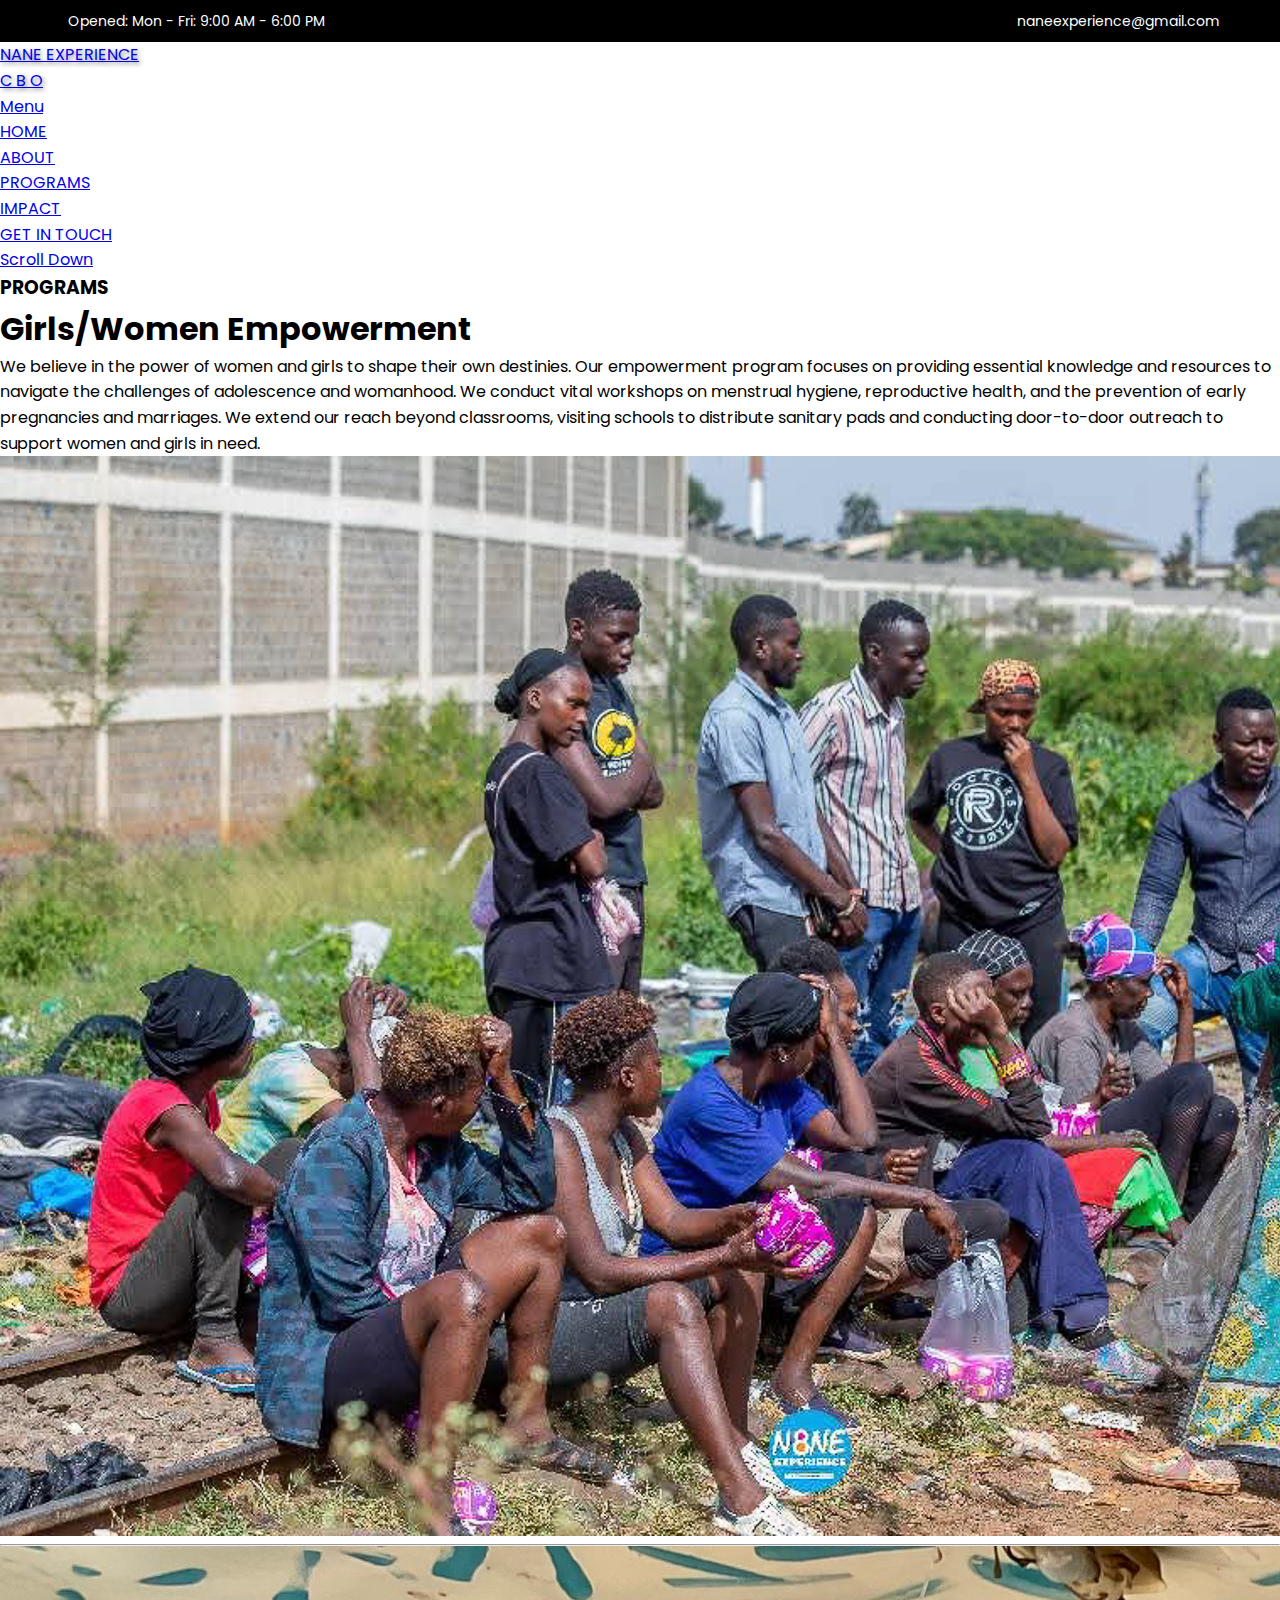
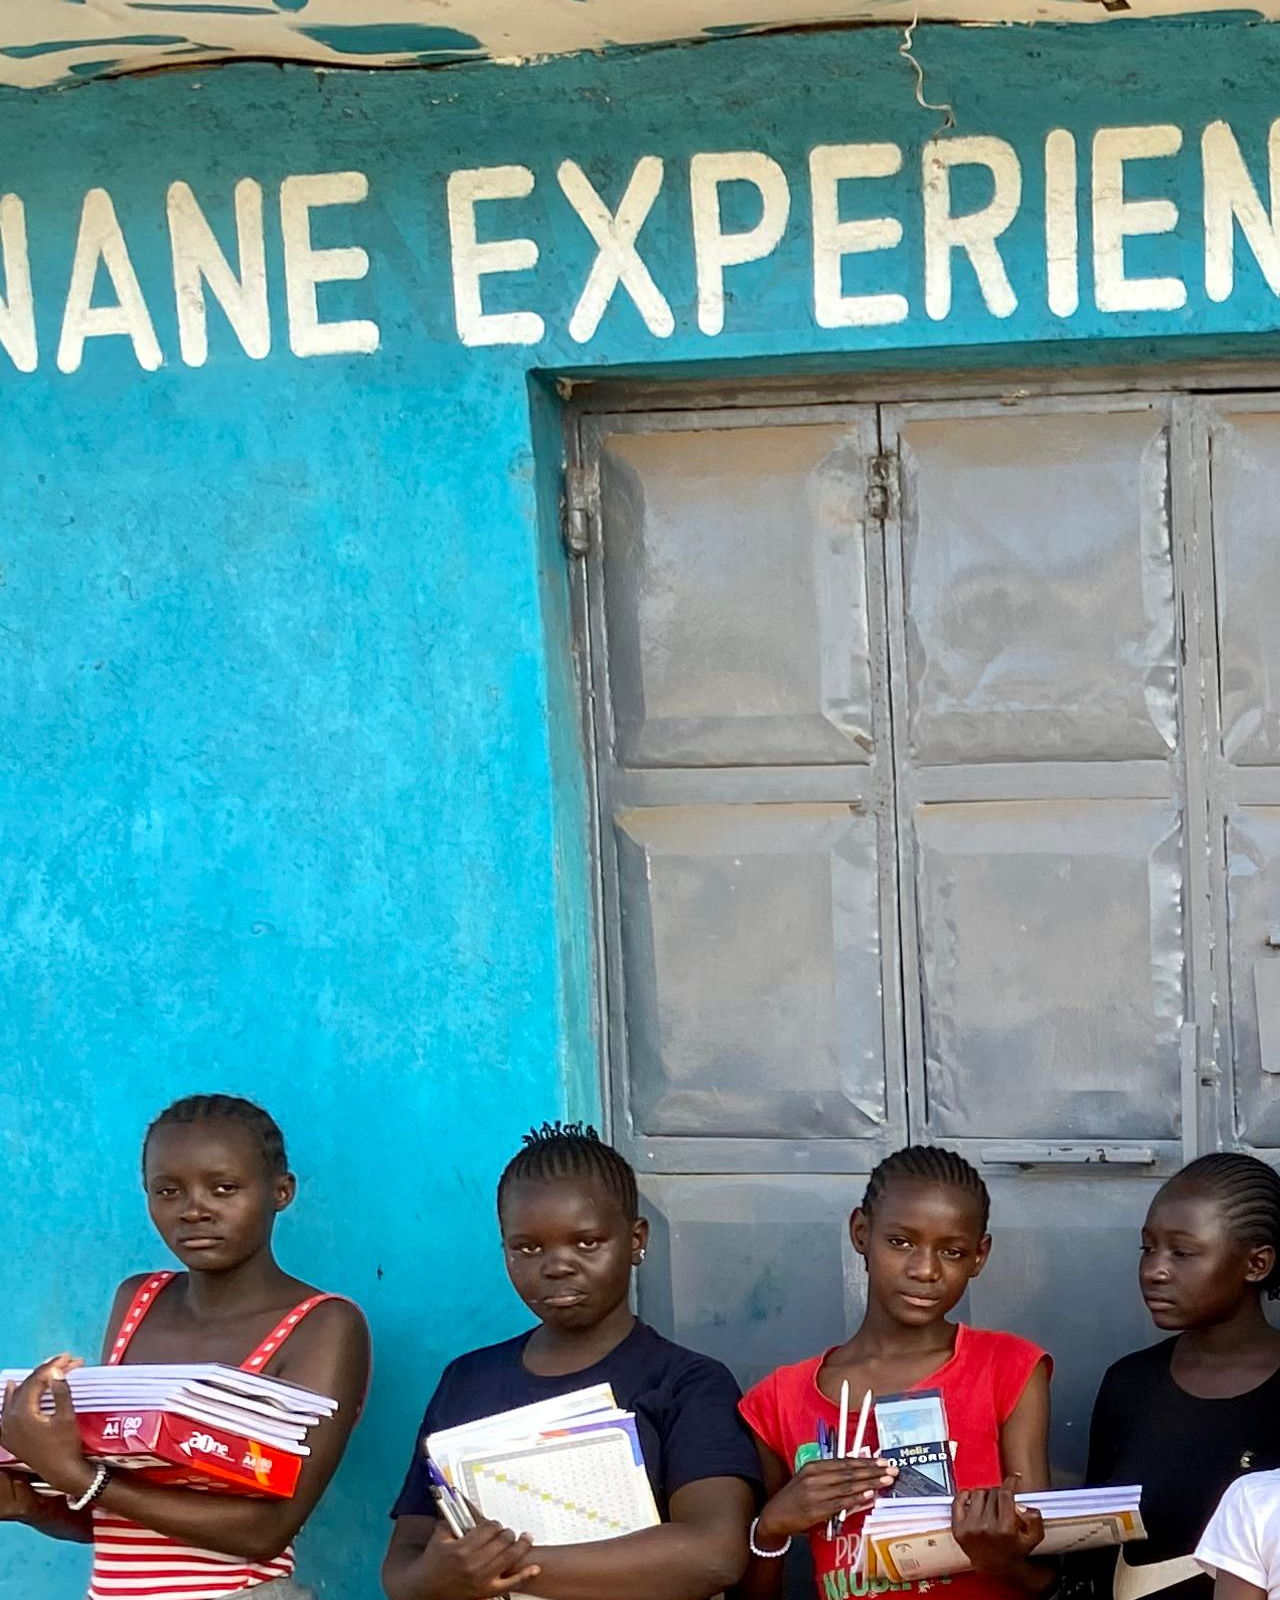
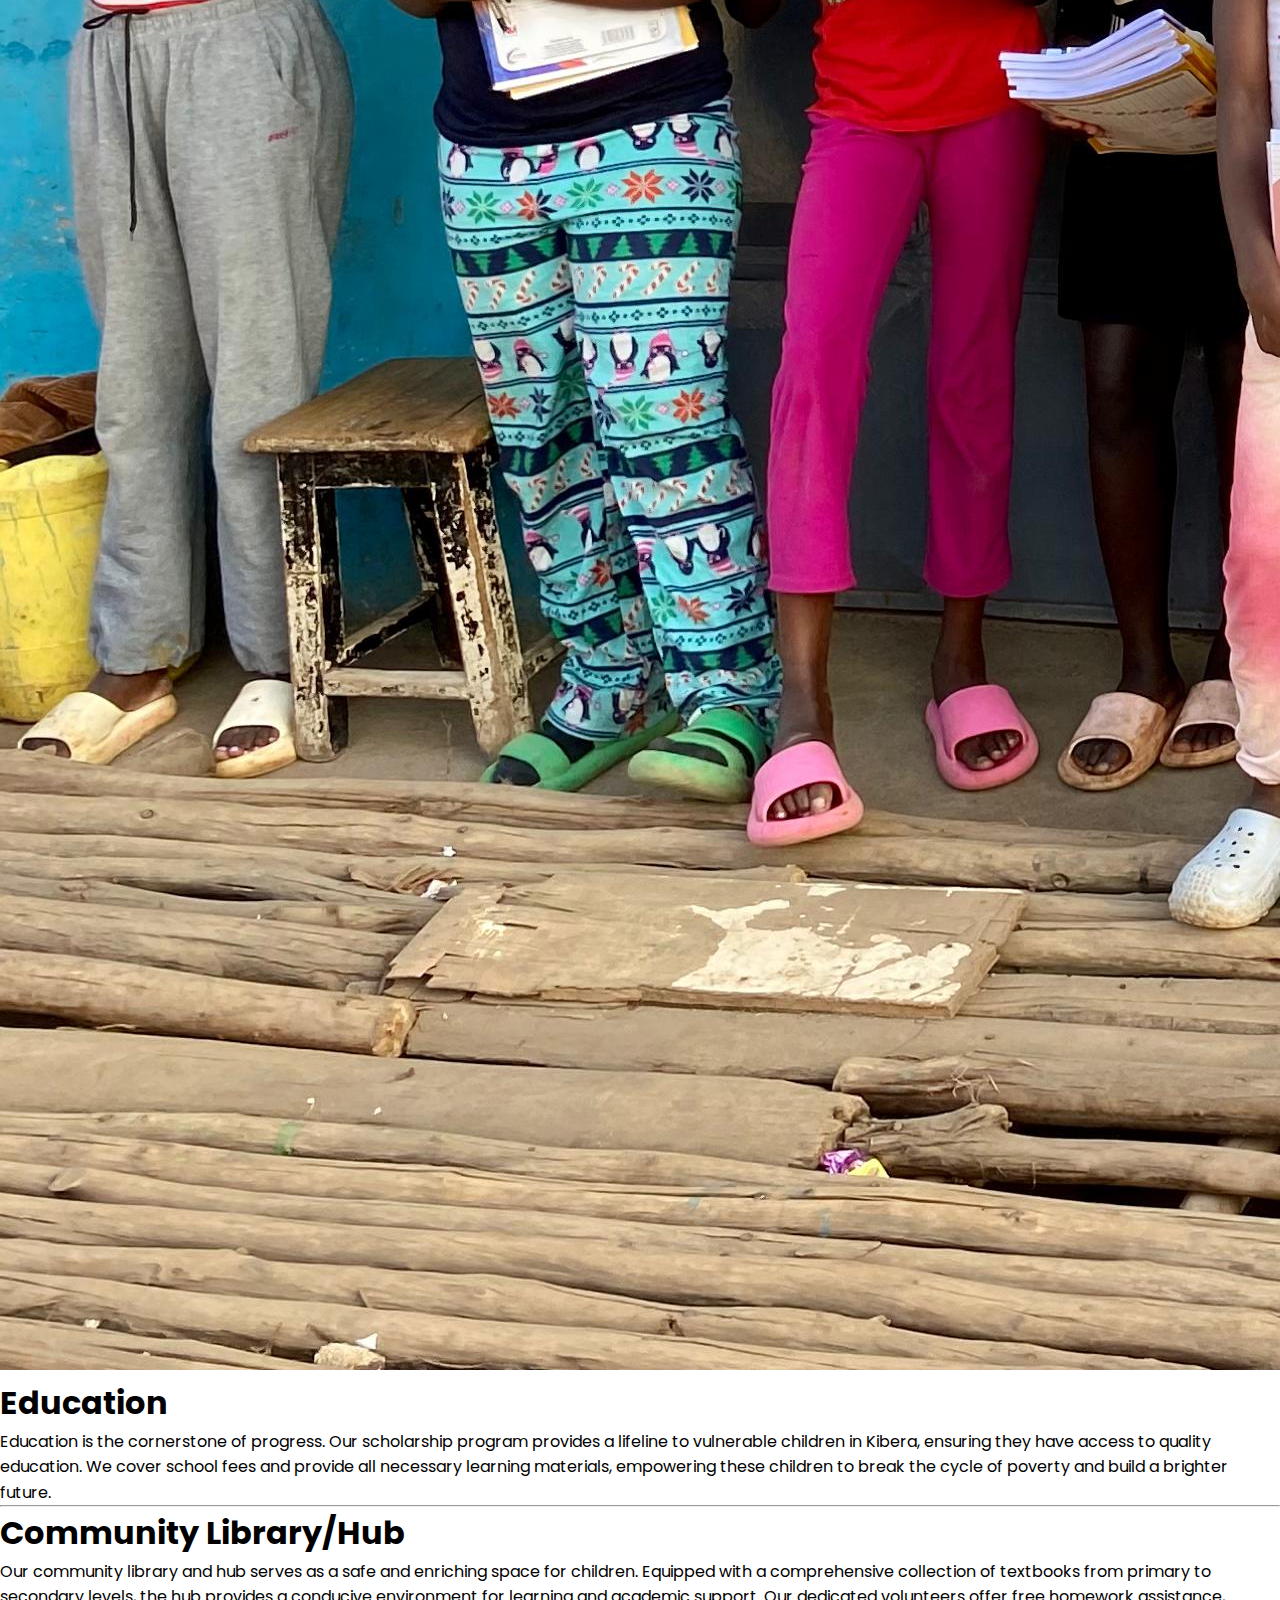
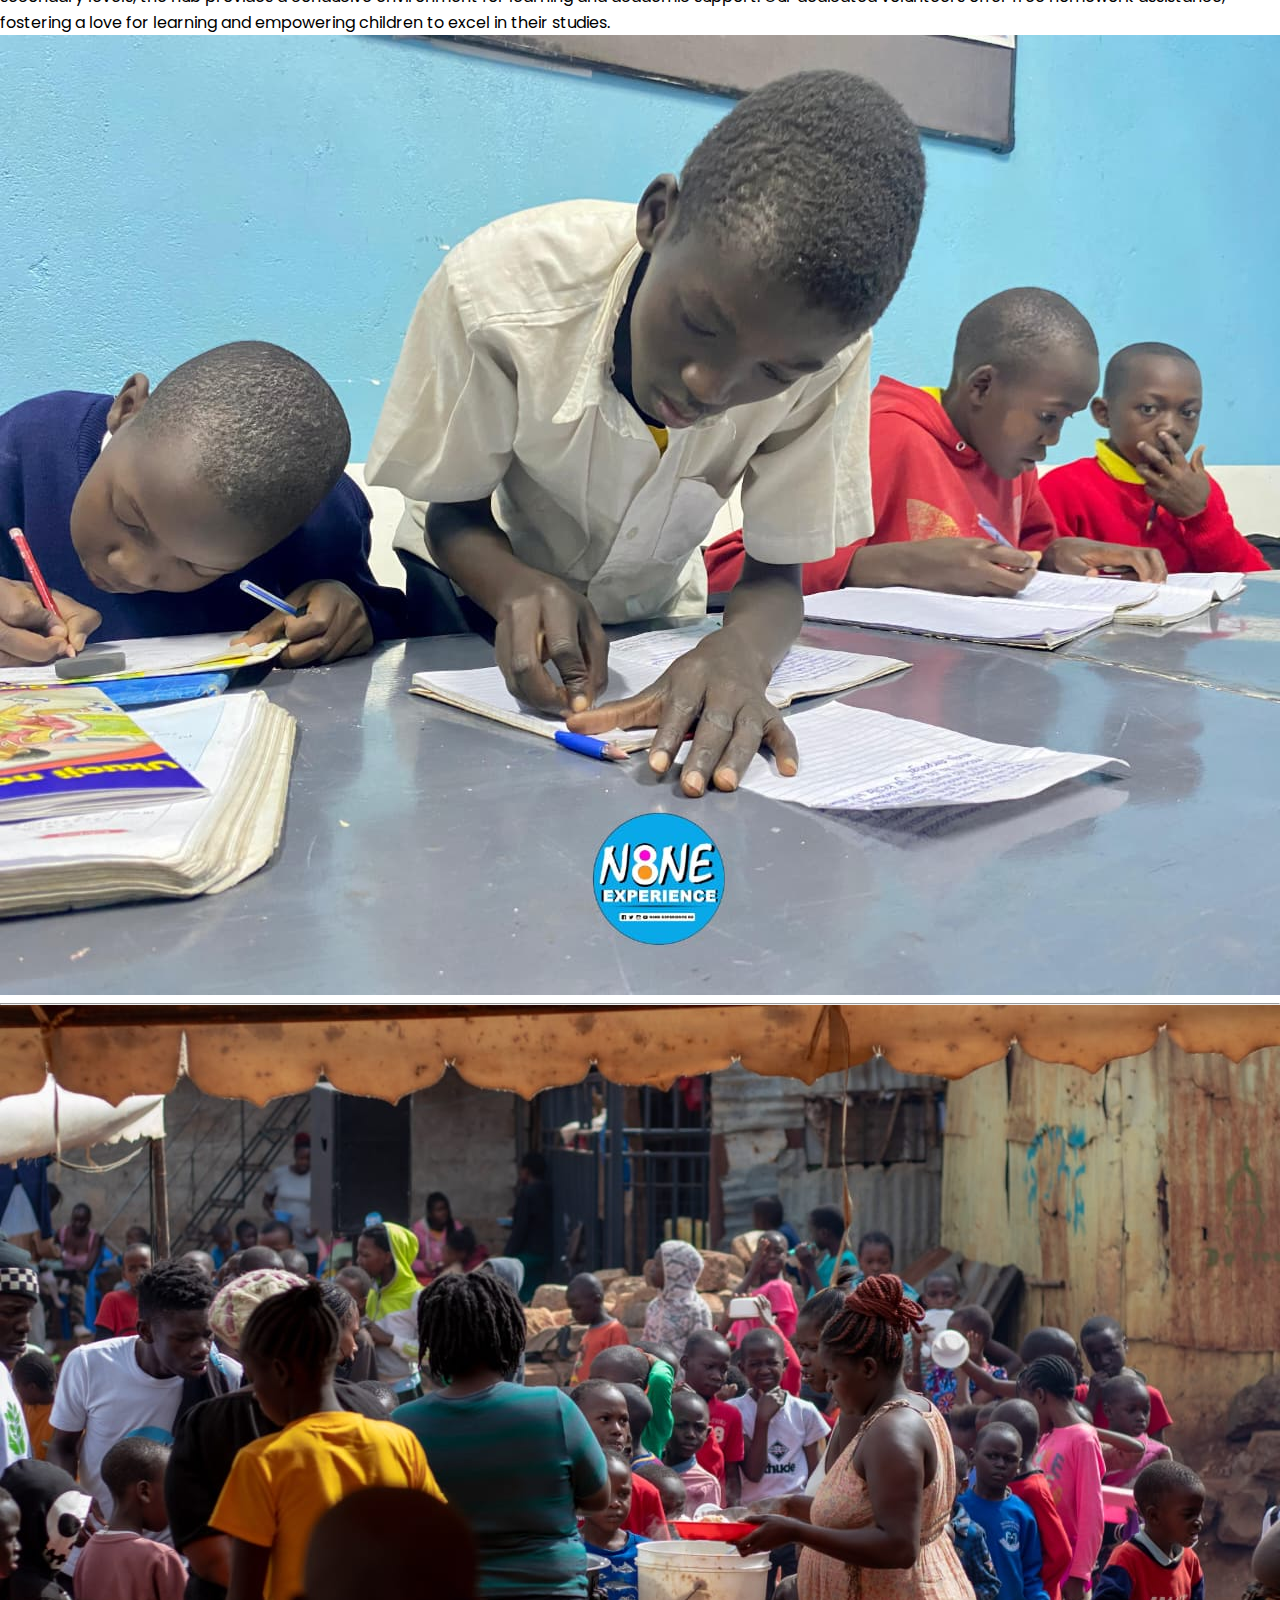
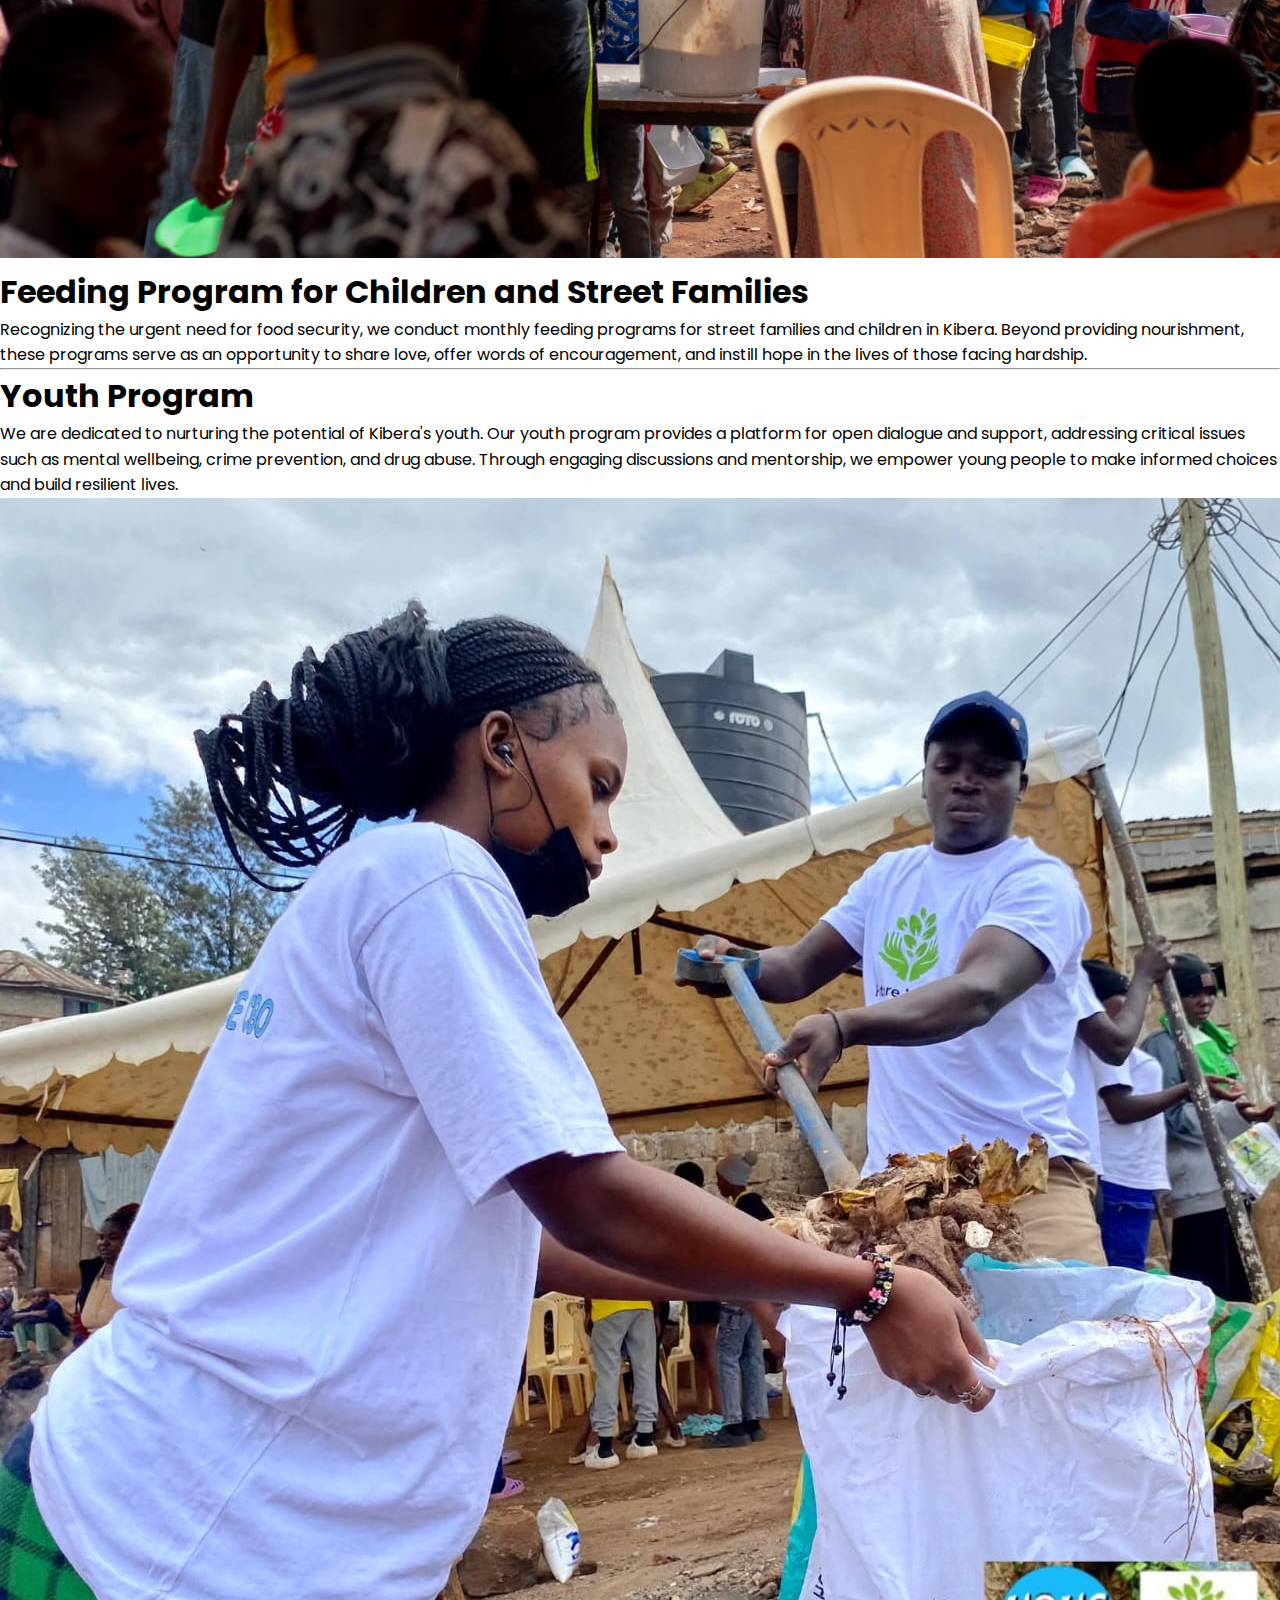
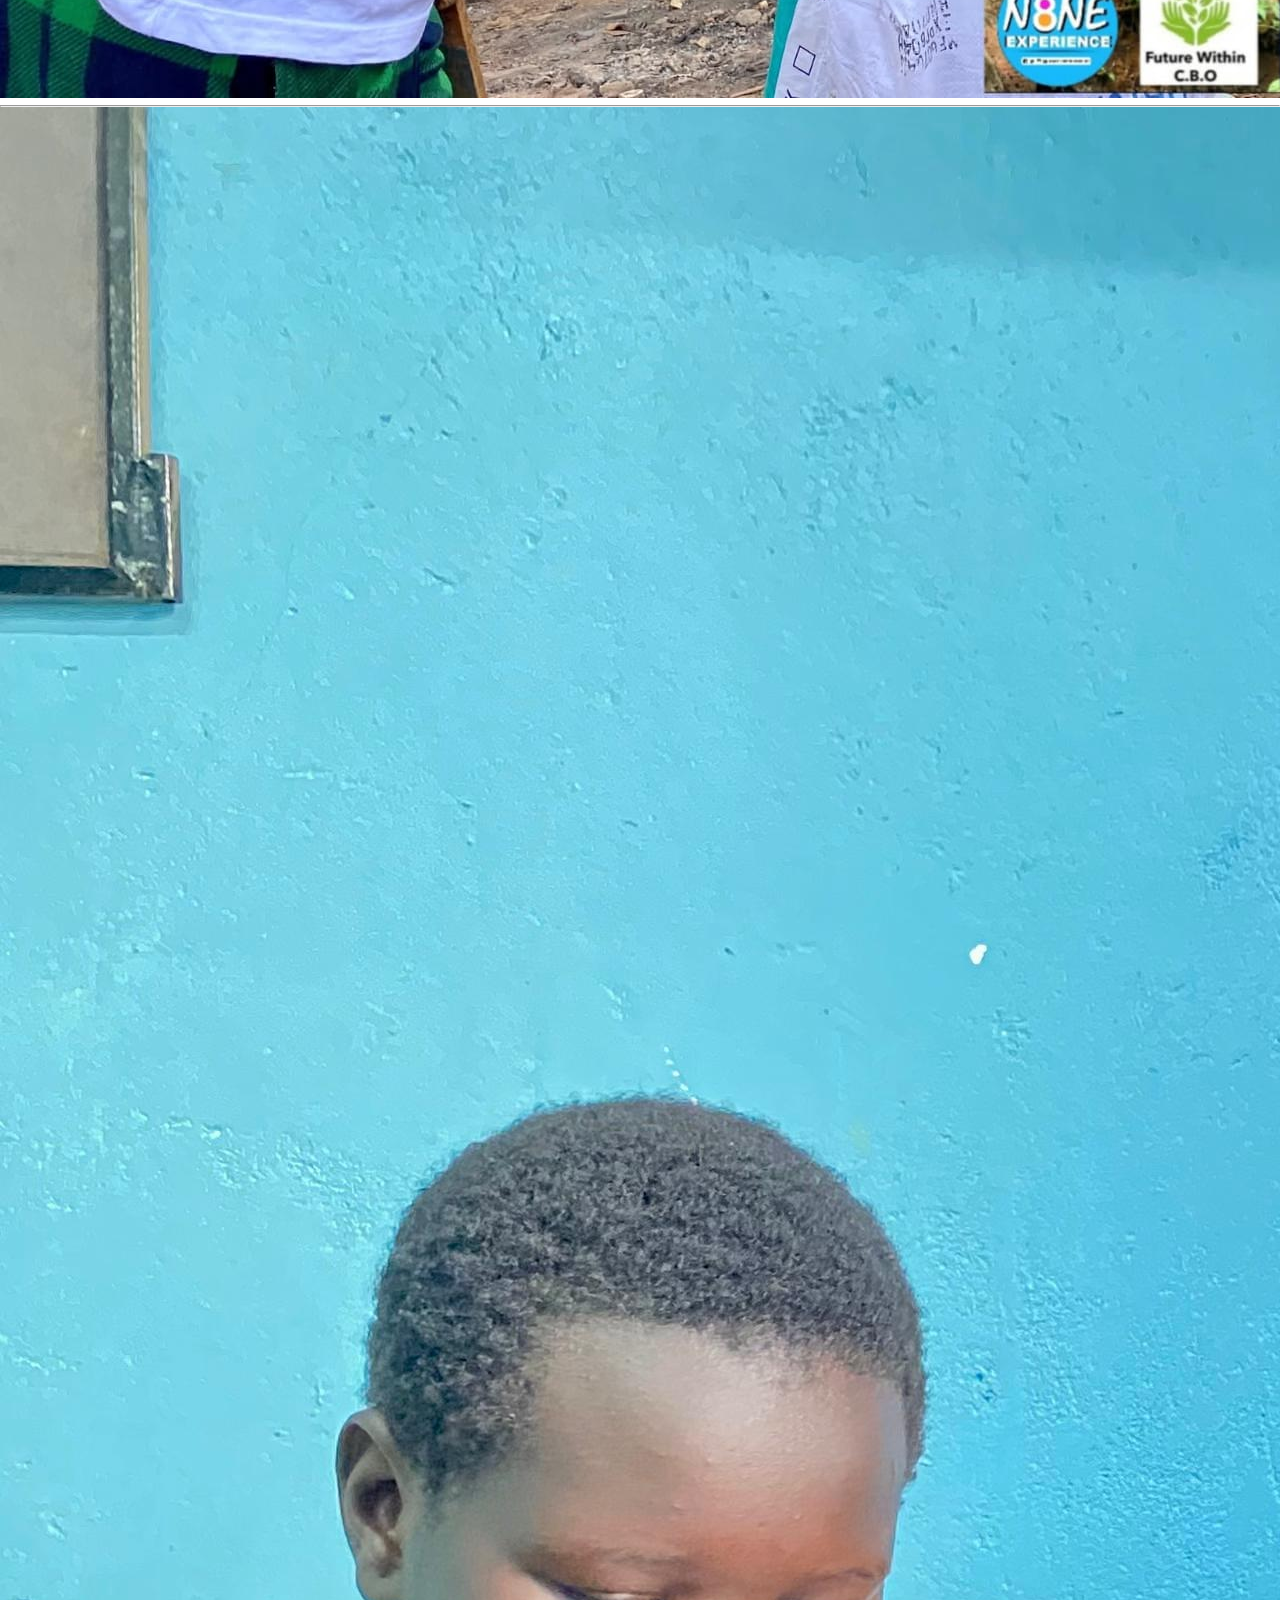
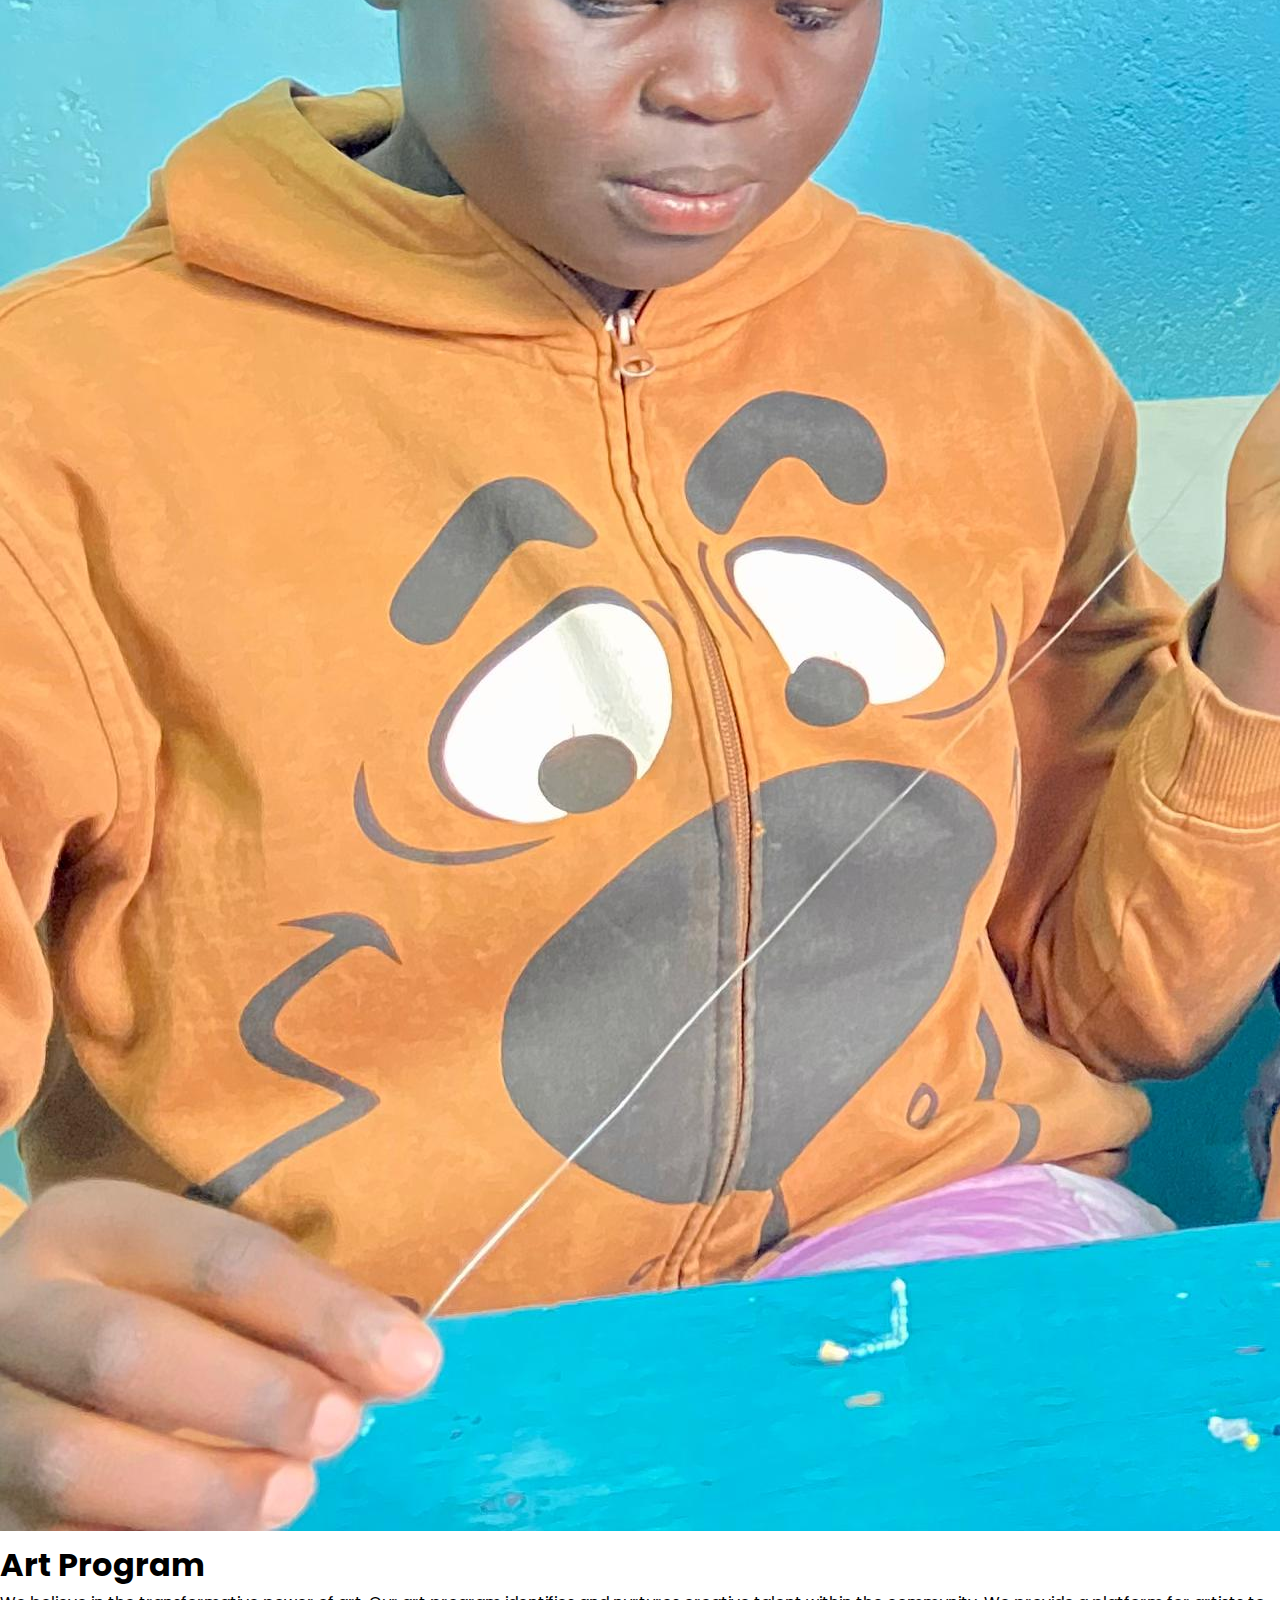
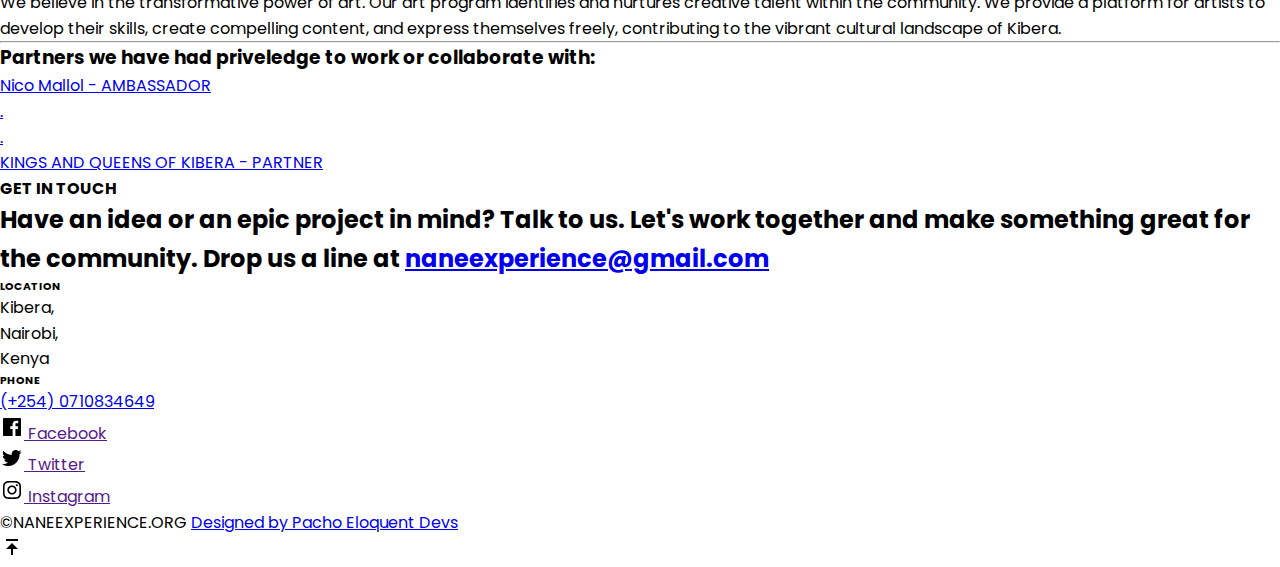
<file: index.html>
<!DOCTYPE html>
<html lang="en" class="no-js" >
<head>

    <!--- basic page needs
    ================================================== -->
    <meta charset="utf-8">
    <meta name="viewport" content="width=device-width, initial-scale=1">
    <title>NANE EXPERIENCE C.B.O</title>

    <script>
        document.documentElement.classList.remove('no-js');
        document.documentElement.classList.add('js');
    </script>

    <!-- CSS
    ================================================== -->
    <link rel="stylesheet" href="css/vendor.css">
    <link rel="stylesheet" href="css/styles.css">
    <link rel="stylesheet" href="css/home.css">
    

    <!-- favicons
    ================================================== -->
    <link rel="apple-touch-icon" sizes="180x180" href="apple-touch-icon.png">
    <link rel="icon" type="image/png" sizes="32x32" href="favicon-32x32.png">
    <link rel="icon" type="image/png" sizes="16x16" href="favicon-16x16.png">
    <link rel="manifest" href="site.webmanifest">

</head>


<body id="top">


    <!-- preloader
    ================================================== -->
    <div id="preloader">
        <div id="loader"></div>
    </div>


    <!-- page wrap
    ================================================== -->
    <div id="page" class="s-pagewrap">
    

        <!-- # site header 
        ================================================== -->
        
       <header class="s-header">
    <div class="sass-top-bar">
    <div class="sass-top-container">
      
      <div class="sass-contact-info">

         <div class="sass-contact-item">
          <i class="fas fa-clock"></i>
          <span>Opened: Mon - Fri: 9:00 AM - 6:00 PM</span>
        </div>

        <div class="sass-contact-item">
          <i class="fas fa-envelope"></i>
         
        </div>
       
      </div>

      <div class="sass-social-links">
         <span>naneexperience@gmail.com</span>
        
      </div>
    </div>
  </div>

            <div class="row s-header__inner">
                

                <div class="s-header__block">
                    <div class="s-header__logo">
                        <a class="logo-title" href="index.html">
                            NANE EXPERIENCE </br>C B O
                        </a>
                    </div>

                    <a class="s-header__menu-toggle" href="#0"><span>Menu</span></a>
                </div> <!-- end s-header__block -->

                <nav class="s-header__nav">
    
                    <ul class="s-header__menu-links">
                        <li><a href="index.html">HOME</a></li>
                        <li><a href="about.html">ABOUT</a></li>
                        <li><a href="programs.html">PROGRAMS</a></li>
                        <li><a href="gallery.html">IMPACT</a></li>
                    </ul> <!-- s-header__menu-links -->

                    <ul class="#">
                        
                       <a href="mailto:#0" title="">GET IN TOUCH</a>
    
                    </ul> <!-- s-header__social -->
    
                </nav> <!-- end s-header__nav -->

            </div> <!-- end s-header__inner -->

        </header> 
        
        <!-- end s-header -->
       <!-- end s-header -->
        <!-- # site-content
        ================================================== -->
        <section id="content" class="s-content">
            <!-- intro
            ----------------------------------------------- -->
             <section id="intro" class="s-intro target-section">

                <div class="s-intro__bg"></div>

                <div class="rows-intro__content">

                    <div class="s-intro__content-bg"></div>

                <div class="s-intro__scroll-down">
                    <a href="#about">
                        <span>Scroll Down</span>
                    </a>
                </div> <!-- s-intro__scroll-down -->

                

            </section> <!-- end s-intro -->

            <!-- portfolio
            ----------------------------------------------- -->
           <section id="folio" class="s-folio target-section">

                <div class="row section-header light-on-dark">
                    <h3 class="column lg-12 section-header__pretitle">PROGRAMS</h3>
                     <div class="column lg-6 stack-on-1100 section-header__secondary">
                             <div class="entry__info">
                                        <div class="entry__cat"><h1>Girls/Women Empowerment</h1></div>
                                    </div>
                        <p class="desc">
                            We believe in the power of women and girls to shape their own destinies. Our empowerment program focuses on providing essential knowledge and resources to navigate the challenges of adolescence and womanhood. We conduct vital workshops on menstrual hygiene, reproductive health, and the prevention of early pregnancies and marriages. We extend our reach beyond classrooms, visiting schools to distribute sanitary pads and conducting door-to-door outreach to support women and girls in need.     
                        </p>
                    </div>
                    <div class="column lg-6 stack-on-1100 section-header__secondary">
                          <article class="brick entry">
                                <a href="#modal-03" class="entry__link">
                                    <div class="entry__thumb">
                                        <img src="images/girls/street-fam.jpg" alt="">
                                    </div>
                               
                                </a>
                            </article> <!-- entry -->
                    </div>
                </div> <!-- end section-header -->
                                <hr class = "hl">
                  <div class="row section-header light-on-dark">
                       <div class="column lg-6 stack-on-1100 section-header__secondary">
                          <article class="brick entry">
                                <a href="#modal-03" class="entry__link">
                                    <div class="entry__thumb">
                                       <img src="images/education-1.jpg" alt="">
                                    </div>
                                   
                                </a>
                            </article> <!-- entry -->
                    </div>

                     <div class="column lg-6 stack-on-1100 section-header__secondary">
                         <div class="entry__info">
                                        <div class="entry__cat"><h1>Education</h1></div>
                                    </div>
                        <p class="desc">
                            Education is the cornerstone of progress. Our scholarship program provides a lifeline to vulnerable children in Kibera, ensuring they have access to quality education. We cover school fees and provide all necessary learning materials, empowering these children to break the cycle of poverty and build a brighter future.
                        </p>
                    </div>
                 
                </div> <!-- end section-header -->

                <hr class = "hl">

                  <div class="row section-header light-on-dark">
                     <div class="column lg-6 stack-on-1100 section-header__secondary">

                      <div class="entry__info">
                                        <div class="entry__cat">
                                            <h1>
                                            Community Library/Hub
                                        </h1>
                                    </div>
                                    </div>

                        <p class="desc">
                            Our community library and hub serves as a safe and enriching space for children. Equipped with a comprehensive collection of textbooks from primary to secondary levels, the hub provides a conducive environment for learning and academic support. Our dedicated volunteers offer free homework assistance, fostering a love for learning and empowering children to excel in their studies.
                        </p>
                    </div>
                    <div class="column lg-6 stack-on-1100 section-header__secondary">
                          <article class="brick entry">
                                <a href="#modal-03" class="entry__link">
                                    <div class="entry__thumb">
                                       <img src="images/library.jpg" alt="">
                                    </div>
                                   
                                </a>
                            </article> <!-- entry -->
                    </div>
                </div> <!-- end section-header -->

                <hr class = "hl">

                  <div class="row section-header light-on-dark">
                       <div class="column lg-6 stack-on-1100 section-header__secondary">
                          <article class="brick entry">
                             
                                <a href="#modal-03" class="entry__link">
                                    <div class="entry__thumb">
                                       <img src="images/gallery/feeding.jpg" alt="">
                                    </div>
                                  
                                </a>
                            </article> <!-- entry -->
                    </div>
                    

                     <div class="column lg-6 stack-on-1100 section-header__secondary">

                      <div class="entry__info">
                                        <div class="entry__cat"><h1>Feeding Program for Children and Street Families</h1></div>
                                    </div>
                       
                        <p class="desc">
                            Recognizing the urgent need for food security, we conduct monthly feeding programs for street families and children in Kibera. Beyond providing nourishment, these programs serve as an opportunity to share love, offer words of encouragement, and instill hope in the lives of those facing hardship.
                        </p>
                    </div>

                
                </div> 
                                <hr class = "hl">

               
               <!-- end section-header -->  
               
               <div class="row section-header light-on-dark">
                    
                    
                     <div class="column lg-6 stack-on-1100 section-header__secondary">

                      <div class="entry__info">
                                        <div class="entry__cat"><h1>Youth Program</h1></div>
                                    </div>


                        <p class="desc">
                            We are dedicated to nurturing the potential of Kibera's youth. Our youth program provides a platform for open dialogue and support, addressing critical issues such as mental wellbeing, crime prevention, and drug abuse. Through engaging discussions and mentorship, we empower young people to make informed choices and build resilient lives.
                        </p>
                    </div>
                    <div class="column lg-6 stack-on-1100 section-header__secondary">
                          <article class="brick entry">
                                <a href="#modal-03" class="entry__link">
                                    <div class="entry__thumb">
                                       <img src="images/gallery/feeding-1.jpg" alt="">
                                    </div>
                                
                                </a>
                            </article> <!-- entry -->
                    </div>
                </div> <!-- end section-header -->

                <hr class = "hl">

                  <div class="row section-header light-on-dark">
                       <div class="column lg-6 stack-on-1100 section-header__secondary">
                          <article class="brick entry">
                                <a href="#modal-03" class="entry__link">
                                    <div class="entry__thumb">
                                       <img src="images/arts.jpg" alt="">
                                    </div>
                                 
                                </a>
                            </article> <!-- entry -->
                    </div>

                     <div class="column lg-6 stack-on-1100 section-header__secondary">
                        <div class="entry__info">
                                        <div class="entry__cat"><h1>Art Program</h1></div>
                                    </div>
                        <p class="desc">
                        We believe in the transformative power of art. Our art program identifies and nurtures creative talent within the community. We provide a platform for artists to develop their skills, create compelling content, and express themselves freely, contributing to the vibrant cultural landscape of Kibera.                       
                     </p>
                    </div>
                 
                </div> <!-- end section-header -->

                  <hr class = "hl">

                 <div class="s-clients row">
                    <div class="column lg-12">

                        <div class="row section-header">
                            <div class="column lg-12">
                                <h3 class="title text-display-1">Partners we have had priveledge to work or collaborate with:</h3>
                            </div>
                        </div> <!-- end section-header -->
    
                        <div class="row clients-list block-lg-one-fourth block-md-one-third block-tab-one-half block-stack">
    
                            <div class="column clients-list__item">
                                <a href="#0">
                                    Nico Mallol - AMBASSADOR
                                </a>
                            </div>
                            <div class="column clients-list__item">
                                <a href="#0">
                                    .
                                </a>
                            </div>
                            <div class="column clients-list__item">
                                <a href="#0">
                                  .
                                </a>
                            </div>
                        
                            <div class="column clients-list__item">
                                <a href="#0">
                                    KINGS AND QUEENS OF KIBERA - PARTNER
                                </a>
                            </div>

                        </div> <!-- clients-list -->
                    </div> <!-- end column lg-12 -->
                </div> 

        </section>  <!-- end content -->


        <!-- # site-footer
        ================================================== -->

        <footer id="footer" class="s-footer target-section">

            <div class="row ">

             
                <div class="column lg-6 stack-on-1100 section-header__primary">
                        <h4>GET IN TOUCH</h4>

                    <h2 class="title text-display-1">
                    Have an idea or an epic project in mind? Talk to us. 
                    Let's work together and make something great for the community. 
                    Drop us a line at <a href="mailto:#0" title="">naneexperience@gmail.com</a>
                    </h2>
                </div>    
                <div class="column lg-6 stack-on-1100 section-header__secondary">
                    
                    <div class="contact-block">
                        <h6>LOCATION</h6>
                        <p>
                            Kibera, <br>
                            Nairobi, <br>
                            Kenya
                        </p>
                    </div>

                    <div class="contact-block">
                        <h6>PHONE</h6>
                        <ul class="contact-list">
                            <li><a href="tel:197-543-2345">(+254) 0710834649</a></li>
                        </ul>
                    </div>

                </div>
            </div> <!-- end section-header -->

            <div class="row s-footer__bottom">

                <div class="column lg-6 tab-12 s-footer__bottom-left">
                    <ul class="s-footer__social">
                        <li>
                            <a href="">
                                <svg xmlns="http://www.w3.org/2000/svg" width="24" height="24" viewBox="0 0 24 24" style="fill:rgba(0, 0, 0, 1);transform:;-ms-filter:"><path d="M20,3H4C3.447,3,3,3.448,3,4v16c0,0.552,0.447,1,1,1h8.615v-6.96h-2.338v-2.725h2.338v-2c0-2.325,1.42-3.592,3.5-3.592 c0.699-0.002,1.399,0.034,2.095,0.107v2.42h-1.435c-1.128,0-1.348,0.538-1.348,1.325v1.735h2.697l-0.35,2.725h-2.348V21H20 c0.553,0,1-0.448,1-1V4C21,3.448,20.553,3,20,3z"></path></svg>
                                <span class="u-screen-reader-text">Facebook</span>
                            </a>
                        </li>
                        <li>
                            <a href="">
                                <svg xmlns="http://www.w3.org/2000/svg" width="24" height="24" viewBox="0 0 24 24" style="fill:rgba(0, 0, 0, 1);transform:;-ms-filter:"><path d="M19.633,7.997c0.013,0.175,0.013,0.349,0.013,0.523c0,5.325-4.053,11.461-11.46,11.461c-2.282,0-4.402-0.661-6.186-1.809 c0.324,0.037,0.636,0.05,0.973,0.05c1.883,0,3.616-0.636,5.001-1.721c-1.771-0.037-3.255-1.197-3.767-2.793 c0.249,0.037,0.499,0.062,0.761,0.062c0.361,0,0.724-0.05,1.061-0.137c-1.847-0.374-3.23-1.995-3.23-3.953v-0.05 c0.537,0.299,1.16,0.486,1.82,0.511C3.534,9.419,2.823,8.184,2.823,6.787c0-0.748,0.199-1.434,0.548-2.032 c1.983,2.443,4.964,4.04,8.306,4.215c-0.062-0.3-0.1-0.611-0.1-0.923c0-2.22,1.796-4.028,4.028-4.028 c1.16,0,2.207,0.486,2.943,1.272c0.91-0.175,1.782-0.512,2.556-0.973c-0.299,0.935-0.936,1.721-1.771,2.22 c0.811-0.088,1.597-0.312,2.319-0.624C21.104,6.712,20.419,7.423,19.633,7.997z"></path></svg>
                                <span class="u-screen-reader-text">Twitter</span>
                            </a>
                        </li>
                        <li>
                            <a href="">
                                <svg xmlns="http://www.w3.org/2000/svg" width="24" height="24" viewBox="0 0 24 24" style="fill:rgba(0, 0, 0, 1);transform:;-ms-filter:"><path d="M11.999,7.377c-2.554,0-4.623,2.07-4.623,4.623c0,2.554,2.069,4.624,4.623,4.624c2.552,0,4.623-2.07,4.623-4.624 C16.622,9.447,14.551,7.377,11.999,7.377L11.999,7.377z M11.999,15.004c-1.659,0-3.004-1.345-3.004-3.003 c0-1.659,1.345-3.003,3.004-3.003s3.002,1.344,3.002,3.003C15.001,13.659,13.658,15.004,11.999,15.004L11.999,15.004z"></path><circle cx="16.806" cy="7.207" r="1.078"></circle><path d="M20.533,6.111c-0.469-1.209-1.424-2.165-2.633-2.632c-0.699-0.263-1.438-0.404-2.186-0.42 c-0.963-0.042-1.268-0.054-3.71-0.054s-2.755,0-3.71,0.054C7.548,3.074,6.809,3.215,6.11,3.479C4.9,3.946,3.945,4.902,3.477,6.111 c-0.263,0.7-0.404,1.438-0.419,2.186c-0.043,0.962-0.056,1.267-0.056,3.71c0,2.442,0,2.753,0.056,3.71 c0.015,0.748,0.156,1.486,0.419,2.187c0.469,1.208,1.424,2.164,2.634,2.632c0.696,0.272,1.435,0.426,2.185,0.45 c0.963,0.042,1.268,0.055,3.71,0.055s2.755,0,3.71-0.055c0.747-0.015,1.486-0.157,2.186-0.419c1.209-0.469,2.164-1.424,2.633-2.633 c0.263-0.7,0.404-1.438,0.419-2.186c0.043-0.962,0.056-1.267,0.056-3.71s0-2.753-0.056-3.71C20.941,7.57,20.801,6.819,20.533,6.111z M19.315,15.643c-0.007,0.576-0.111,1.147-0.311,1.688c-0.305,0.787-0.926,1.409-1.712,1.711c-0.535,0.199-1.099,0.303-1.67,0.311 c-0.95,0.044-1.218,0.055-3.654,0.055c-2.438,0-2.687,0-3.655-0.055c-0.569-0.007-1.135-0.112-1.669-0.311 c-0.789-0.301-1.414-0.923-1.719-1.711c-0.196-0.534-0.302-1.099-0.311-1.669c-0.043-0.95-0.053-1.218-0.053-3.654 c0-2.437,0-2.686,0.053-3.655c0.007-0.576,0.111-1.146,0.311-1.687c0.305-0.789,0.93-1.41,1.719-1.712 c0.534-0.198,1.1-0.303,1.669-0.311c0.951-0.043,1.218-0.055,3.655-0.055c2.437,0,2.687,0,3.654,0.055 c0.571,0.007,1.135,0.112,1.67,0.311c0.786,0.303,1.407,0.925,1.712,1.712c0.196,0.534,0.302,1.099,0.311,1.669 c0.043,0.951,0.054,1.218,0.054,3.655c0,2.436,0,2.698-0.043,3.654H19.315z"></path></svg>
                                <span class="u-screen-reader-text">Instagram</span>
                            </a>
                        </li>
                      
                    </ul>
                </div>

                <div class="column lg-6 tab-12 s-footer__bottom-right">
                    <div class="ss-copyright">
                        <span>©NANEEXPERIENCE.ORG</span> 
                        <span><a href="https://www.styleshout.com/">Designed by Pacho Eloquent Devs</a></span>
                    </div>
                </div>

            </div> <!-- s-footer__bottom -->
    
            <div class="ss-go-top">
                <a class="smoothscroll" title="Back to Top" href="#top">
                    <svg xmlns="http://www.w3.org/2000/svg" width="24" height="24" viewBox="0 0 24 24" style="fill: rgba(0, 0, 0, 1);transform: ;msFilter:;"><path d="M6 4h12v2H6zm5 10v6h2v-6h5l-6-6-6 6z"></path></svg>
                </a>
            </div> <!-- end ss-go-top -->
    
        </footer> 
       <!-- end footer -->


    <!-- Java Script
    ================================================== -->
    <script src="js/plugins.js"></script>
    <script src="js/main.js"></script>

</body>

</html>
</file>
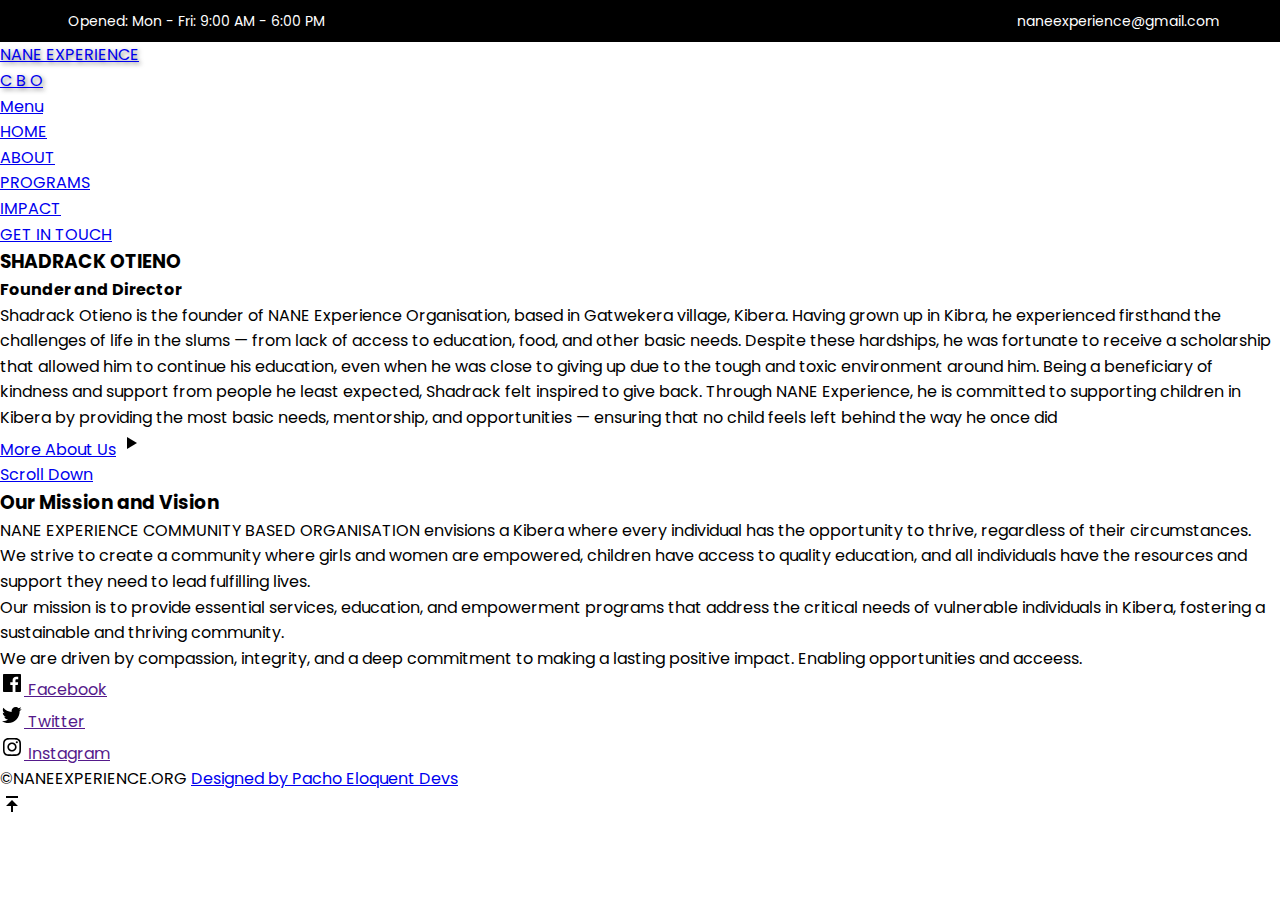
<file: aabout.html>
<!DOCTYPE html>
<html lang="en" class="no-js" >
<head>

    <!--- basic page needs
    ================================================== -->
    <meta charset="utf-8">
    <meta name="viewport" content="width=device-width, initial-scale=1">
    <title>ABOUT - NANE EXPERIENCE C.B.O</title>

    <script>
        document.documentElement.classList.remove('no-js');
        document.documentElement.classList.add('js');
    </script>

    <!-- CSS
    ================================================== -->
    <link rel="stylesheet" href="css/vendor.css">
    <link rel="stylesheet" href="css/styles.css">
    <link rel="stylesheet" href="css/home.css">

    <!-- favicons
    ================================================== -->
    <link rel="apple-touch-icon" sizes="180x180" href="apple-touch-icon.png">
    <link rel="icon" type="image/png" sizes="32x32" href="favicon-32x32.png">
    <link rel="icon" type="image/png" sizes="16x16" href="favicon-16x16.png">
    <link rel="manifest" href="site.webmanifest">

</head>


<body id="top">


    <!-- preloader
    ================================================== -->
    <div id="preloader">
        <div id="loader"></div>
    </div>


    <!-- page wrap
    ================================================== -->
    <div id="page" class="s-pagewrap">


        <!-- # site header 
        ================================================== -->
           <header class="s-header">
    <div class="sass-top-bar">
    <div class="sass-top-container">
      
      <div class="sass-contact-info">

         <div class="sass-contact-item">
          <i class="fas fa-clock"></i>
          <span>Opened: Mon - Fri: 9:00 AM - 6:00 PM</span>
        </div>

        <div class="sass-contact-item">
          <i class="fas fa-envelope"></i>
         
        </div>
       
      </div>

      <div class="sass-social-links">
         <span>naneexperience@gmail.com</span>
        
      </div>
    </div>
  </div>

            <div class="row s-header__inner">
                

                <div class="s-header__block">
                    <div class="s-header__logo">
                        <a class="logo-title" href="index.html">
                            NANE EXPERIENCE </br>C B O
                        </a>
                    </div>

                    <a class="s-header__menu-toggle" href="#0"><span>Menu</span></a>
                </div> <!-- end s-header__block -->

                <nav class="s-header__nav">
    
                    <ul class="s-header__menu-links">
                        <li><a href="index.html">HOME</a></li>
                        <li><a href="about.html">ABOUT</a></li>
                        <li><a href="programs.html">PROGRAMS</a></li>
                        <li><a href="gallery.html">IMPACT</a></li>
                    </ul> <!-- s-header__menu-links -->

                    <ul class="#">
                        
                       <a href="mailto:#0" title="">GET IN TOUCH</a>
    
                    </ul> <!-- s-header__social -->
    
                </nav> <!-- end s-header__nav -->

            </div> <!-- end s-header__inner -->

        </header> 
        
        <!-- end s-header -->


        <!-- # site-content
        ================================================== -->
        <section id="content" class="s-content">


            <!-- intro
            ----------------------------------------------- -->
            <section id="intro" class="s-intro target-section">

                <div class="s-intro__bg"></div>

                <div class="row s-intro__content">

                    <div class="s-intro__content-bg-1"></div>

                    <div class="column lg-12 s-intro__content-inner">
                        
                        <h3 class="">
                            SHADRACK OTIENO <BR>
                          </h3>

                        <h4>Founder and Director</h4>
                      

                           <div class="lg-6 tab-7 mob-12 column">
                        <p>
                                Shadrack Otieno is the founder of NANE Experience Organisation, based in Gatwekera village, Kibera. Having grown up in Kibra, he experienced firsthand the challenges of life in the slums — from lack of access to education, food, and other basic needs. Despite these hardships, he was fortunate to receive a scholarship that allowed him to continue his education, even when he was close to giving up due to the tough and toxic environment around him.

Being a beneficiary of kindness and support from people he least expected, Shadrack felt inspired to give back. Through NANE Experience, he is committed to supporting children in Kibera by providing the most basic needs, mentorship, and opportunities — ensuring that no child feels left behind the way he once did
                        </p>
                    </div>

                        <div class="s-intro__content-buttons">
                            <a href="#download" class="btn btn--stroke s-intro__content-btn smoothscroll">More About Us</a>
                            <a href="#https://player.vimeo.com/video/14592941?color=f26522&title=0&byline=0&portrait=0" class="s-intro__content-video-btn">
                                <svg xmlns="http://www.w3.org/2000/svg" width="24" height="24" viewBox="0 0 24 24" style="fill: rgba(0, 0, 0, 1);transform: ;msFilter:;"><path d="M7 6v12l10-6z"></path></svg>
                            </a>
                        </div>
                        
                    </div> <!-- s-intro__content-inner -->

                </div> <!-- s-intro__content -->

                <div class="s-intro__scroll-down">
                    <a href="#about">
                        <span>Scroll Down</span>
                    </a>
                </div> <!-- s-intro__scroll-down -->

                

            </section> <!-- end s-intro -->

              <div class="row">

                    <div class="lg-12 column">
                        <h3>Our Mission and Vision</h3>
                    </div>
        
                    <div class="lg-6 tab-6 mob-12 column">
                        <p>
                            NANE EXPERIENCE COMMUNITY BASED ORGANISATION envisions a Kibera where every individual has 
                            the opportunity to thrive, regardless of their circumstances. We strive to create a community
                             
                            where girls and women are empowered, children have access to quality education, and all individuals 
                             
                            have the resources and support they need to lead fulfilling lives.
                        </p>
                    </div>
        
                    <div class="lg-3 tab-6 mob-12 column">
                        
                        <p>
                            Our mission is to provide essential services, education, and empowerment programs that 
                            address the critical needs of vulnerable individuals in Kibera, fostering a sustainable 
                            and thriving community. 
                        </p>
                    </div>
        
                    <div class="lg-3 tab-6 mob-12 column">
                        <p>
                            We are driven by compassion, integrity, and a deep commitment to 
                            making a lasting positive impact. Enabling opportunities and acceess.
                        </p>
                    </div>
        
                  
        
                </div>
                
        
                <!--<h4>1/2 Columns</h4>  -->


            <!-- portfolio
            ----------------------------------------------- -->
         
        <!-- # site-footer
       <footer id="footer" class="s-footer target-section">

            <div class="row ">

             
                <div class="column lg-6 stack-on-1100 section-header__primary">
                        <h4>GET IN TOUCH</h4>

                    <h2 class="title text-display-1">
                    Have an idea or an epic project in mind? Talk to us. 
                    Let's work together and make something great for the community. 
                    Drop us a line at <a href="mailto:#0" title="">naneexperience@gmail.com</a>
                    </h2>
                </div>    
                <div class="column lg-6 stack-on-1100 section-header__secondary">
                    
                    <div class="contact-block">
                        <h6>LOCATION</h6>
                        <p>
                            Kibera, <br>
                            Nairobi, <br>
                            Kenya
                        </p>
                    </div>

                    <div class="contact-block">
                        <h6>PHONE</h6>
                        <ul class="contact-list">
                            <li><a href="tel:197-543-2345">+254 0710834649</a></li>
                        </ul>
                    </div>

                </div>
            </div> <!-- end section-header -->

            <div class="row s-footer__bottom">

                <div class="column lg-6 tab-12 s-footer__bottom-left">
                    <ul class="s-footer__social">
                        <li>
                            <a href="">
                                <svg xmlns="http://www.w3.org/2000/svg" width="24" height="24" viewBox="0 0 24 24" style="fill:rgba(0, 0, 0, 1);transform:;-ms-filter:"><path d="M20,3H4C3.447,3,3,3.448,3,4v16c0,0.552,0.447,1,1,1h8.615v-6.96h-2.338v-2.725h2.338v-2c0-2.325,1.42-3.592,3.5-3.592 c0.699-0.002,1.399,0.034,2.095,0.107v2.42h-1.435c-1.128,0-1.348,0.538-1.348,1.325v1.735h2.697l-0.35,2.725h-2.348V21H20 c0.553,0,1-0.448,1-1V4C21,3.448,20.553,3,20,3z"></path></svg>
                                <span class="u-screen-reader-text">Facebook</span>
                            </a>
                        </li>
                        <li>
                            <a href="">
                                <svg xmlns="http://www.w3.org/2000/svg" width="24" height="24" viewBox="0 0 24 24" style="fill:rgba(0, 0, 0, 1);transform:;-ms-filter:"><path d="M19.633,7.997c0.013,0.175,0.013,0.349,0.013,0.523c0,5.325-4.053,11.461-11.46,11.461c-2.282,0-4.402-0.661-6.186-1.809 c0.324,0.037,0.636,0.05,0.973,0.05c1.883,0,3.616-0.636,5.001-1.721c-1.771-0.037-3.255-1.197-3.767-2.793 c0.249,0.037,0.499,0.062,0.761,0.062c0.361,0,0.724-0.05,1.061-0.137c-1.847-0.374-3.23-1.995-3.23-3.953v-0.05 c0.537,0.299,1.16,0.486,1.82,0.511C3.534,9.419,2.823,8.184,2.823,6.787c0-0.748,0.199-1.434,0.548-2.032 c1.983,2.443,4.964,4.04,8.306,4.215c-0.062-0.3-0.1-0.611-0.1-0.923c0-2.22,1.796-4.028,4.028-4.028 c1.16,0,2.207,0.486,2.943,1.272c0.91-0.175,1.782-0.512,2.556-0.973c-0.299,0.935-0.936,1.721-1.771,2.22 c0.811-0.088,1.597-0.312,2.319-0.624C21.104,6.712,20.419,7.423,19.633,7.997z"></path></svg>
                                <span class="u-screen-reader-text">Twitter</span>
                            </a>
                        </li>
                        <li>
                            <a href="">
                                <svg xmlns="http://www.w3.org/2000/svg" width="24" height="24" viewBox="0 0 24 24" style="fill:rgba(0, 0, 0, 1);transform:;-ms-filter:"><path d="M11.999,7.377c-2.554,0-4.623,2.07-4.623,4.623c0,2.554,2.069,4.624,4.623,4.624c2.552,0,4.623-2.07,4.623-4.624 C16.622,9.447,14.551,7.377,11.999,7.377L11.999,7.377z M11.999,15.004c-1.659,0-3.004-1.345-3.004-3.003 c0-1.659,1.345-3.003,3.004-3.003s3.002,1.344,3.002,3.003C15.001,13.659,13.658,15.004,11.999,15.004L11.999,15.004z"></path><circle cx="16.806" cy="7.207" r="1.078"></circle><path d="M20.533,6.111c-0.469-1.209-1.424-2.165-2.633-2.632c-0.699-0.263-1.438-0.404-2.186-0.42 c-0.963-0.042-1.268-0.054-3.71-0.054s-2.755,0-3.71,0.054C7.548,3.074,6.809,3.215,6.11,3.479C4.9,3.946,3.945,4.902,3.477,6.111 c-0.263,0.7-0.404,1.438-0.419,2.186c-0.043,0.962-0.056,1.267-0.056,3.71c0,2.442,0,2.753,0.056,3.71 c0.015,0.748,0.156,1.486,0.419,2.187c0.469,1.208,1.424,2.164,2.634,2.632c0.696,0.272,1.435,0.426,2.185,0.45 c0.963,0.042,1.268,0.055,3.71,0.055s2.755,0,3.71-0.055c0.747-0.015,1.486-0.157,2.186-0.419c1.209-0.469,2.164-1.424,2.633-2.633 c0.263-0.7,0.404-1.438,0.419-2.186c0.043-0.962,0.056-1.267,0.056-3.71s0-2.753-0.056-3.71C20.941,7.57,20.801,6.819,20.533,6.111z M19.315,15.643c-0.007,0.576-0.111,1.147-0.311,1.688c-0.305,0.787-0.926,1.409-1.712,1.711c-0.535,0.199-1.099,0.303-1.67,0.311 c-0.95,0.044-1.218,0.055-3.654,0.055c-2.438,0-2.687,0-3.655-0.055c-0.569-0.007-1.135-0.112-1.669-0.311 c-0.789-0.301-1.414-0.923-1.719-1.711c-0.196-0.534-0.302-1.099-0.311-1.669c-0.043-0.95-0.053-1.218-0.053-3.654 c0-2.437,0-2.686,0.053-3.655c0.007-0.576,0.111-1.146,0.311-1.687c0.305-0.789,0.93-1.41,1.719-1.712 c0.534-0.198,1.1-0.303,1.669-0.311c0.951-0.043,1.218-0.055,3.655-0.055c2.437,0,2.687,0,3.654,0.055 c0.571,0.007,1.135,0.112,1.67,0.311c0.786,0.303,1.407,0.925,1.712,1.712c0.196,0.534,0.302,1.099,0.311,1.669 c0.043,0.951,0.054,1.218,0.054,3.655c0,2.436,0,2.698-0.043,3.654H19.315z"></path></svg>
                                <span class="u-screen-reader-text">Instagram</span>
                            </a>
                        </li>
                      
                    </ul>
                </div>

                <div class="column lg-6 tab-12 s-footer__bottom-right">
                    <div class="ss-copyright">
                        <span>©NANEEXPERIENCE.ORG</span> 
                        <span><a href="https://www.styleshout.com/">Designed by Pacho Eloquent Devs</a></span>
                    </div>
                </div>

            </div> <!-- s-footer__bottom -->
    
            <div class="ss-go-top">
                <a class="smoothscroll" title="Back to Top" href="#top">
                    <svg xmlns="http://www.w3.org/2000/svg" width="24" height="24" viewBox="0 0 24 24" style="fill: rgba(0, 0, 0, 1);transform: ;msFilter:;"><path d="M6 4h12v2H6zm5 10v6h2v-6h5l-6-6-6 6z"></path></svg>
                </a>
            </div> <!-- end ss-go-top -->
    
        </footer> 

    <!-- Java Script
    ================================================== -->
    <script src="js/plugins.js"></script>
    <script src="js/main.js"></script>

</body>
</html>
</file>
<file: css/vendor.css>
/* ===================================================================
 * Mueller Third-party Stylesheets
 * Template Ver. 1.0.0
 * 06-21-2022
 * -------------------------------------------------------------------
 *
 * TOC:
 * 
 * # PrismJS
 * # Swiper
 * # Basiclightbox
 *
 * ------------------------------------------------------------------- */

/* ===================================================================
 * # PrismJS 1.20.0
 *   https://prismjs.com/download.html#themes=prism-okaidia&languages=markup+css+clike+javascript+markup-templating+php 
 *   
 *   okaidia theme for JavaScript, CSS and HTML
 *   Loosely based on Monokai textmate theme by http://www.monokai.nl/
 *   @author ocodia
 * ------------------------------------------------------------------- */
code[class*="language-"],
pre[class*="language-"] {
    color           : #f8f8f2;
    background      : none;
    text-shadow     : 0 1px rgba(0, 0, 0, 0.3);
    font-family     : var(--font-mono);
    font-size       : calc(var(--text-size) * 0.9444);
    text-align      : left;
    white-space     : pre;
    word-spacing    : normal;
    word-break      : normal;
    word-wrap       : normal;
    line-height     : var(--vspace-1);
    -moz-tab-size   : 4;
    -o-tab-size     : 4;
    tab-size        : 4;
    -webkit-hyphens : none;
    -moz-hyphens    : none;
    -ms-hyphens     : none;
    hyphens         : none;
}

/* Code blocks */
pre[class*="language-"] {
    padding  : var(--vspace-0_5) 0 var(--vspace-1);
    margin   : var(--vspace-1) 0;
    overflow : auto;
}

:not(pre)>code[class*="language-"],
pre[class*="language-"] {
    background : #272822;
}

/* Inline code */
:not(pre)>code[class*="language-"] {
    padding     : .1em;
    white-space : normal;
}

.token.comment,
.token.prolog,
.token.doctype,
.token.cdata {
    color : slategray;
}

.token.punctuation {
    color : #f8f8f2;
}

.token.namespace {
    opacity : .7;
}

.token.property,
.token.tag,
.token.constant,
.token.symbol,
.token.deleted {
    color : #f92672;
}

.token.boolean,
.token.number {
    color : #ae81ff;
}

.token.selector,
.token.attr-name,
.token.string,
.token.char,
.token.builtin,
.token.inserted {
    color : #a6e22e;
}

.token.operator,
.token.entity,
.token.url,
.language-css .token.string,
.style .token.string,
.token.variable {
    color : #f8f8f2;
}

.token.atrule,
.token.attr-value,
.token.function,
.token.class-name {
    color : #e6db74;
}

.token.keyword {
    color : #66d9ef;
}

.token.regex,
.token.important {
    color : #fd971f;
}

.token.important,
.token.bold {
    font-weight : bold;
}

.token.italic {
    font-style : italic;
}

.token.entity {
    cursor : help;
}


/* ===================================================================
 * # Swiper 6.4.5
 *   Most modern mobile touch slider and framework with hardware accelerated transitions
 *   https://swiperjs.com
 *
 *   Copyright 2014-2020 Vladimir Kharlampidi
 *
 *   Released under the MIT License
 *
 *   Released on: December 18, 2020
 * ------------------------------------------------------------------- */
@font-face {
    font-family : "swiper-icons";
    src         : url("data:application/font-woff;charset=utf-8;base64, [base64]//wADZ2x5ZgAAAywAAADMAAAD2MHtryVoZWFkAAABbAAAADAAAAA2E2+eoWhoZWEAAAGcAAAAHwAAACQC9gDzaG10eAAAAigAAAAZAAAArgJkABFsb2NhAAAC0AAAAFoAAABaFQAUGG1heHAAAAG8AAAAHwAAACAAcABAbmFtZQAAA/gAAAE5AAACXvFdBwlwb3N0AAAFNAAAAGIAAACE5s74hXjaY2BkYGAAYpf5Hu/j+W2+MnAzMYDAzaX6QjD6/4//Bxj5GA8AuRwMYGkAPywL13jaY2BkYGA88P8Agx4j+/8fQDYfA1AEBWgDAIB2BOoAeNpjYGRgYNBh4GdgYgABEMnIABJzYNADCQAACWgAsQB42mNgYfzCOIGBlYGB0YcxjYGBwR1Kf2WQZGhhYGBiYGVmgAFGBiQQkOaawtDAoMBQxXjg/wEGPcYDDA4wNUA2CCgwsAAAO4EL6gAAeNpj2M0gyAACqxgGNWBkZ2D4/wMA+xkDdgAAAHjaY2BgYGaAYBkGRgYQiAHyGMF8FgYHIM3DwMHABGQrMOgyWDLEM1T9/w8UBfEMgLzE////P/5//f/V/xv+r4eaAAeMbAxwIUYmIMHEgKYAYjUcsDAwsLKxc3BycfPw8jEQA/[base64]/uznmfPFBNODM2K7MTQ45YEAZqGP81AmGGcF3iPqOop0r1SPTaTbVkfUe4HXj97wYE+yNwWYxwWu4v1ugWHgo3S1XdZEVqWM7ET0cfnLGxWfkgR42o2PvWrDMBSFj/IHLaF0zKjRgdiVMwScNRAoWUoH78Y2icB/yIY09An6AH2Bdu/UB+yxopYshQiEvnvu0dURgDt8QeC8PDw7Fpji3fEA4z/PEJ6YOB5hKh4dj3EvXhxPqH/SKUY3rJ7srZ4FZnh1PMAtPhwP6fl2PMJMPDgeQ4rY8YT6Gzao0eAEA409DuggmTnFnOcSCiEiLMgxCiTI6Cq5DZUd3Qmp10vO0LaLTd2cjN4fOumlc7lUYbSQcZFkutRG7g6JKZKy0RmdLY680CDnEJ+UMkpFFe1RN7nxdVpXrC4aTtnaurOnYercZg2YVmLN/d/gczfEimrE/fs/bOuq29Zmn8tloORaXgZgGa78yO9/cnXm2BpaGvq25Dv9S4E9+5SIc9PqupJKhYFSSl47+Qcr1mYNAAAAeNptw0cKwkAAAMDZJA8Q7OUJvkLsPfZ6zFVERPy8qHh2YER+3i/BP83vIBLLySsoKimrqKqpa2hp6+jq6RsYGhmbmJqZSy0sraxtbO3sHRydnEMU4uR6yx7JJXveP7WrDycAAAAAAAH//wACeNpjYGRgYOABYhkgZgJCZgZNBkYGLQZtIJsFLMYAAAw3ALgAeNolizEKgDAQBCchRbC2sFER0YD6qVQiBCv/H9ezGI6Z5XBAw8CBK/m5iQQVauVbXLnOrMZv2oLdKFa8Pjuru2hJzGabmOSLzNMzvutpB3N42mNgZGBg4GKQYzBhYMxJLMlj4GBgAYow/P/PAJJhLM6sSoWKfWCAAwDAjgbRAAB42mNgYGBkAIIbCZo5IPrmUn0hGA0AO8EFTQAA") format("woff");
    font-weight : 400;
    font-style  : normal;
}

:root {
    --swiper-theme-color : #007aff;
}

.swiper-container {
    margin-left  : auto;
    margin-right : auto;
    position     : relative;
    overflow     : hidden;
    list-style   : none;
    padding      : 0;
    /* Fix of Webkit flickering */
    z-index      : 1;
}

.swiper-container-vertical>.swiper-wrapper {
    flex-direction : column;
}

.swiper-wrapper {
    position            : relative;
    width               : 100%;
    height              : 100%;
    z-index             : 1;
    display             : flex;
    transition-property : transform;
    box-sizing          : content-box;
}

.swiper-container-android .swiper-slide,
.swiper-wrapper {
    transform : translate3d(0px, 0, 0);
}

.swiper-container-multirow>.swiper-wrapper {
    flex-wrap : wrap;
}

.swiper-container-multirow-column>.swiper-wrapper {
    flex-wrap      : wrap;
    flex-direction : column;
}

.swiper-container-free-mode>.swiper-wrapper {
    transition-timing-function : ease-out;
    margin                     : 0 auto;
}

.swiper-slide {
    flex-shrink         : 0;
    width               : 100%;
    height              : 100%;
    position            : relative;
    transition-property : transform;
}

.swiper-slide-invisible-blank {
    visibility : hidden;
}

/* Auto Height */
.swiper-container-autoheight,
.swiper-container-autoheight .swiper-slide {
    height : auto;
}

.swiper-container-autoheight .swiper-wrapper {
    align-items         : flex-start;
    transition-property : transform, height;
}

/* 3D Effects */
.swiper-container-3d {
    perspective : 1200px;
}

.swiper-container-3d .swiper-wrapper,
.swiper-container-3d .swiper-slide,
.swiper-container-3d .swiper-slide-shadow-left,
.swiper-container-3d .swiper-slide-shadow-right,
.swiper-container-3d .swiper-slide-shadow-top,
.swiper-container-3d .swiper-slide-shadow-bottom,
.swiper-container-3d .swiper-cube-shadow {
    transform-style : preserve-3d;
}

.swiper-container-3d .swiper-slide-shadow-left,
.swiper-container-3d .swiper-slide-shadow-right,
.swiper-container-3d .swiper-slide-shadow-top,
.swiper-container-3d .swiper-slide-shadow-bottom {
    position       : absolute;
    left           : 0;
    top            : 0;
    width          : 100%;
    height         : 100%;
    pointer-events : none;
    z-index        : 10;
}

.swiper-container-3d .swiper-slide-shadow-left {
    background-image : linear-gradient(to left, rgba(0, 0, 0, 0.5), rgba(0, 0, 0, 0));
}

.swiper-container-3d .swiper-slide-shadow-right {
    background-image : linear-gradient(to right, rgba(0, 0, 0, 0.5), rgba(0, 0, 0, 0));
}

.swiper-container-3d .swiper-slide-shadow-top {
    background-image : linear-gradient(to top, rgba(0, 0, 0, 0.5), rgba(0, 0, 0, 0));
}

.swiper-container-3d .swiper-slide-shadow-bottom {
    background-image : linear-gradient(to bottom, rgba(0, 0, 0, 0.5), rgba(0, 0, 0, 0));
}

/* CSS Mode */
.swiper-container-css-mode>.swiper-wrapper {
    overflow           : auto;
    scrollbar-width    : none;
    /* For Firefox */
    -ms-overflow-style : none;
    /* For Internet Explorer and Edge */
}

.swiper-container-css-mode>.swiper-wrapper::-webkit-scrollbar {
    display : none;
}

.swiper-container-css-mode>.swiper-wrapper>.swiper-slide {
    scroll-snap-align : start start;
}

.swiper-container-horizontal.swiper-container-css-mode>.swiper-wrapper {
    scroll-snap-type : x mandatory;
}

.swiper-container-vertical.swiper-container-css-mode>.swiper-wrapper {
    scroll-snap-type : y mandatory;
}

:root {
    --swiper-navigation-size  : 44px;
    /*
    --swiper-navigation-color : var(--swiper-theme-color);
    */
}

.swiper-button-prev,
.swiper-button-next {
    position        : absolute;
    top             : 50%;
    width           : calc(var(--swiper-navigation-size) / 44 * 27);
    height          : var(--swiper-navigation-size);
    margin-top      : calc(-1 * var(--swiper-navigation-size) / 2);
    z-index         : 10;
    cursor          : pointer;
    display         : flex;
    align-items     : center;
    justify-content : center;
    color           : var(--swiper-navigation-color, var(--swiper-theme-color));
}

.swiper-button-prev.swiper-button-disabled,
.swiper-button-next.swiper-button-disabled {
    opacity        : 0.35;
    cursor         : auto;
    pointer-events : none;
}

.swiper-button-prev:after,
.swiper-button-next:after {
    font-family    : swiper-icons;
    font-size      : var(--swiper-navigation-size);
    text-transform : none !important;
    letter-spacing : 0;
    text-transform : none;
    font-variant   : initial;
    line-height    : 1;
}

.swiper-button-prev,
.swiper-container-rtl .swiper-button-next {
    left  : 10px;
    right : auto;
}

.swiper-button-prev:after,
.swiper-container-rtl .swiper-button-next:after {
    content : "prev";
}

.swiper-button-next,
.swiper-container-rtl .swiper-button-prev {
    right : 10px;
    left  : auto;
}

.swiper-button-next:after,
.swiper-container-rtl .swiper-button-prev:after {
    content : "next";
}

.swiper-button-prev.swiper-button-white,
.swiper-button-next.swiper-button-white {
    --swiper-navigation-color : #ffffff;
}

.swiper-button-prev.swiper-button-black,
.swiper-button-next.swiper-button-black {
    --swiper-navigation-color : #000000;
}

.swiper-button-lock {
    display : none;
}

:root {
    /*
    --swiper-pagination-color: var(--swiper-theme-color);
    */
}

.swiper-pagination {
    position   : absolute;
    text-align : center;
    transition : 300ms opacity;
    transform  : translate3d(0, 0, 0);
    z-index    : 10;
}

.swiper-pagination.swiper-pagination-hidden {
    opacity : 0;
}

/* Common Styles */
.swiper-pagination-fraction,
.swiper-pagination-custom,
.swiper-container-horizontal>.swiper-pagination-bullets {
    bottom : 10px;
    left   : 0;
    width  : 100%;
}

/* Bullets */
.swiper-pagination-bullets-dynamic {
    overflow  : hidden;
    font-size : 0;
}

.swiper-pagination-bullets-dynamic .swiper-pagination-bullet {
    transform : scale(0.33);
    position  : relative;
}

.swiper-pagination-bullets-dynamic .swiper-pagination-bullet-active {
    transform : scale(1);
}

.swiper-pagination-bullets-dynamic .swiper-pagination-bullet-active-main {
    transform : scale(1);
}

.swiper-pagination-bullets-dynamic .swiper-pagination-bullet-active-prev {
    transform : scale(0.66);
}

.swiper-pagination-bullets-dynamic .swiper-pagination-bullet-active-prev-prev {
    transform : scale(0.33);
}

.swiper-pagination-bullets-dynamic .swiper-pagination-bullet-active-next {
    transform : scale(0.66);
}

.swiper-pagination-bullets-dynamic .swiper-pagination-bullet-active-next-next {
    transform : scale(0.33);
}

.swiper-pagination-bullet {
    width         : 8px;
    height        : 8px;
    display       : inline-block;
    border-radius : 100%;
    background    : #000;
    opacity       : 0.2;
}

button.swiper-pagination-bullet {
    border             : none;
    margin             : 0;
    padding            : 0;
    box-shadow         : none;
    -webkit-appearance : none;
    -moz-appearance    : none;
    appearance         : none;
}

.swiper-pagination-clickable .swiper-pagination-bullet {
    cursor : pointer;
}

.swiper-pagination-bullet-active {
    opacity    : 1;
    background : var(--swiper-pagination-color, var(--swiper-theme-color));
}

.swiper-container-vertical>.swiper-pagination-bullets {
    right     : 10px;
    top       : 50%;
    transform : translate3d(0px, -50%, 0);
}

.swiper-container-vertical>.swiper-pagination-bullets .swiper-pagination-bullet {
    margin  : 6px 0;
    display : block;
}

.swiper-container-vertical>.swiper-pagination-bullets.swiper-pagination-bullets-dynamic {
    top       : 50%;
    transform : translateY(-50%);
    width     : 8px;
}

.swiper-container-vertical>.swiper-pagination-bullets.swiper-pagination-bullets-dynamic .swiper-pagination-bullet {
    display    : inline-block;
    transition : 200ms transform, 200ms top;
}

.swiper-container-horizontal>.swiper-pagination-bullets .swiper-pagination-bullet {
    margin : 0 4px;
}

.swiper-container-horizontal>.swiper-pagination-bullets.swiper-pagination-bullets-dynamic {
    left        : 50%;
    transform   : translateX(-50%);
    white-space : nowrap;
}

.swiper-container-horizontal>.swiper-pagination-bullets.swiper-pagination-bullets-dynamic .swiper-pagination-bullet {
    transition : 200ms transform, 200ms left;
}

.swiper-container-horizontal.swiper-container-rtl>.swiper-pagination-bullets-dynamic .swiper-pagination-bullet {
    transition : 200ms transform, 200ms right;
}

/* Progress */
.swiper-pagination-progressbar {
    background : rgba(0, 0, 0, 0.25);
    position   : absolute;
}

.swiper-pagination-progressbar .swiper-pagination-progressbar-fill {
    background       : var(--swiper-pagination-color, var(--swiper-theme-color));
    position         : absolute;
    left             : 0;
    top              : 0;
    width            : 100%;
    height           : 100%;
    transform        : scale(0);
    transform-origin : left top;
}

.swiper-container-rtl .swiper-pagination-progressbar .swiper-pagination-progressbar-fill {
    transform-origin : right top;
}

.swiper-container-horizontal>.swiper-pagination-progressbar,
.swiper-container-vertical>.swiper-pagination-progressbar.swiper-pagination-progressbar-opposite {
    width  : 100%;
    height : 4px;
    left   : 0;
    top    : 0;
}

.swiper-container-vertical>.swiper-pagination-progressbar,
.swiper-container-horizontal>.swiper-pagination-progressbar.swiper-pagination-progressbar-opposite {
    width  : 4px;
    height : 100%;
    left   : 0;
    top    : 0;
}

.swiper-pagination-white {
    --swiper-pagination-color : #ffffff;
}

.swiper-pagination-black {
    --swiper-pagination-color : #000000;
}

.swiper-pagination-lock {
    display : none;
}

/* Scrollbar */
.swiper-scrollbar {
    border-radius    : 10px;
    position         : relative;
    -ms-touch-action : none;
    background       : rgba(0, 0, 0, 0.1);
}

.swiper-container-horizontal>.swiper-scrollbar {
    position : absolute;
    left     : 1%;
    bottom   : 3px;
    z-index  : 50;
    height   : 5px;
    width    : 98%;
}

.swiper-container-vertical>.swiper-scrollbar {
    position : absolute;
    right    : 3px;
    top      : 1%;
    z-index  : 50;
    width    : 5px;
    height   : 98%;
}

.swiper-scrollbar-drag {
    height        : 100%;
    width         : 100%;
    position      : relative;
    background    : rgba(0, 0, 0, 0.5);
    border-radius : 10px;
    left          : 0;
    top           : 0;
}

.swiper-scrollbar-cursor-drag {
    cursor : move;
}

.swiper-scrollbar-lock {
    display : none;
}

.swiper-zoom-container {
    width           : 100%;
    height          : 100%;
    display         : flex;
    justify-content : center;
    align-items     : center;
    text-align      : center;
}

.swiper-zoom-container>img,
.swiper-zoom-container>svg,
.swiper-zoom-container>canvas {
    max-width  : 100%;
    max-height : 100%;
    object-fit : contain;
}

.swiper-slide-zoomed {
    cursor : move;
}

/* Preloader */
:root {
    /*
    --swiper-preloader-color: var(--swiper-theme-color);
    */
}

.swiper-lazy-preloader {
    width            : 42px;
    height           : 42px;
    position         : absolute;
    left             : 50%;
    top              : 50%;
    margin-left      : -21px;
    margin-top       : -21px;
    z-index          : 10;
    transform-origin : 50%;
    animation        : swiper-preloader-spin 1s infinite linear;
    box-sizing       : border-box;
    border           : 4px solid var(--swiper-preloader-color, var(--swiper-theme-color));
    border-radius    : 50%;
    border-top-color : transparent;
}

.swiper-lazy-preloader-white {
    --swiper-preloader-color : #fff;
}

.swiper-lazy-preloader-black {
    --swiper-preloader-color : #000;
}

@keyframes swiper-preloader-spin {
    100% {
        transform : rotate(360deg);
    }
}

/* a11y */
.swiper-container .swiper-notification {
    position       : absolute;
    left           : 0;
    top            : 0;
    pointer-events : none;
    opacity        : 0;
    z-index        : -1000;
}

.swiper-container-fade.swiper-container-free-mode .swiper-slide {
    transition-timing-function : ease-out;
}

.swiper-container-fade .swiper-slide {
    pointer-events      : none;
    transition-property : opacity;
}

.swiper-container-fade .swiper-slide .swiper-slide {
    pointer-events : none;
}

.swiper-container-fade .swiper-slide-active,
.swiper-container-fade .swiper-slide-active .swiper-slide-active {
    pointer-events : auto;
}

.swiper-container-cube {
    overflow : visible;
}

.swiper-container-cube .swiper-slide {
    pointer-events              : none;
    -webkit-backface-visibility : hidden;
    backface-visibility         : hidden;
    z-index                     : 1;
    visibility                  : hidden;
    transform-origin            : 0 0;
    width                       : 100%;
    height                      : 100%;
}

.swiper-container-cube .swiper-slide .swiper-slide {
    pointer-events : none;
}

.swiper-container-cube.swiper-container-rtl .swiper-slide {
    transform-origin : 100% 0;
}

.swiper-container-cube .swiper-slide-active,
.swiper-container-cube .swiper-slide-active .swiper-slide-active {
    pointer-events : auto;
}

.swiper-container-cube .swiper-slide-active,
.swiper-container-cube .swiper-slide-next,
.swiper-container-cube .swiper-slide-prev,
.swiper-container-cube .swiper-slide-next+.swiper-slide {
    pointer-events : auto;
    visibility     : visible;
}

.swiper-container-cube .swiper-slide-shadow-top,
.swiper-container-cube .swiper-slide-shadow-bottom,
.swiper-container-cube .swiper-slide-shadow-left,
.swiper-container-cube .swiper-slide-shadow-right {
    z-index                     : 0;
    -webkit-backface-visibility : hidden;
    backface-visibility         : hidden;
}

.swiper-container-cube .swiper-cube-shadow {
    position       : absolute;
    left           : 0;
    bottom         : 0px;
    width          : 100%;
    height         : 100%;
    background     : #000;
    opacity        : 0.6;
    -webkit-filter : blur(50px);
    filter         : blur(50px);
    z-index        : 0;
}

.swiper-container-flip {
    overflow : visible;
}

.swiper-container-flip .swiper-slide {
    pointer-events              : none;
    -webkit-backface-visibility : hidden;
    backface-visibility         : hidden;
    z-index                     : 1;
}

.swiper-container-flip .swiper-slide .swiper-slide {
    pointer-events : none;
}

.swiper-container-flip .swiper-slide-active,
.swiper-container-flip .swiper-slide-active .swiper-slide-active {
    pointer-events : auto;
}

.swiper-container-flip .swiper-slide-shadow-top,
.swiper-container-flip .swiper-slide-shadow-bottom,
.swiper-container-flip .swiper-slide-shadow-left,
.swiper-container-flip .swiper-slide-shadow-right {
    z-index                     : 0;
    -webkit-backface-visibility : hidden;
    backface-visibility         : hidden;
}


/* ===================================================================
 * # Basiclightbox
 *
 *
 * ------------------------------------------------------------------- */
.basicLightbox {
    position        : fixed;
    display         : flex;
    justify-content : center;
    align-items     : center;
    top             : 0;
    left            : 0;
    width           : 100%;
    height          : 100vh;
    background      : var(--color-gray-19);
    opacity         : 0.01;
    transition      : opacity 0.4s ease;
    z-index         : 1000;
    will-change     : opacity;
}

.basicLightbox::after {
    content             : "";
    position            : absolute;
    top                 : 1.6rem;
    right               : 1.8rem;
    width               : 2em;
    height              : 2em;
    background          : url(../images/icons/icon-close-2.svg);
    background-position : center;
    background-size     : 1.6rem 1.6rem;
    background-repeat   : no-repeat;
    cursor              : pointer;
}

.basicLightbox--visible {
    opacity : 1;
}

.basicLightbox__placeholder {
    max-width   : 100%;
    transform   : scale(0.9);
    transition  : all 0.4s ease;
    z-index     : 1;
    will-change : transform;
    opacity     : 0;
}

.basicLightbox__placeholder>iframe:first-child:last-child,
.basicLightbox__placeholder>img:first-child:last-child,
.basicLightbox__placeholder>video:first-child:last-child {
    display    : block;
    position   : absolute;
    top        : 0;
    right      : 0;
    bottom     : 0;
    left       : 0;
    margin     : auto;
    max-width  : 95%;
    max-height : 95%;
}

.basicLightbox__placeholder>iframe:first-child:last-child,
.basicLightbox__placeholder>video:first-child:last-child {
    pointer-events : auto;
}

.basicLightbox__placeholder>img:first-child:last-child,
.basicLightbox__placeholder>video:first-child:last-child {
    width  : auto;
    height : auto;
}

.basicLightbox--iframe .basicLightbox__placeholder,
.basicLightbox--img .basicLightbox__placeholder,
.basicLightbox--video .basicLightbox__placeholder {
    width          : 100%;
    height         : 100%;
    pointer-events : none;
}

.basicLightbox--visible .basicLightbox__placeholder {
    transform : scale(1);
    opacity   : 1;
}
</file>
<file: css/styles.css>
@charset "UTF-8";
/* =================================================================== 
 * Mueller Main Stylesheet
 * Template Ver. 1.0.0
 * 06-21-2022
 * ------------------------------------------------------------------
 *
 * TOC:
 *
 * # SETTINGS
 *      ## fonts 
 *      ## colors
 *      ## spacing and typescale
 *      ## grid variables
 * # NORMALIZE
 * # BASE SETUP
 * # GRID
 *      ## large screen devices
 *      ## medium screen devices 
 *      ## tablet devices 
 *      ## mobile devices 
 *      ## small screen devices
 *      ## additional column stackpoints
 * # UTILITY CLASSES
 * # TYPOGRAPHY
 *      ## base type styles
 *      ## additional typography & helper classes
 *      ## lists
 *      ## spacing
 * # PRELOADER
 *      ## page loaded
 * # FORM
 *      ## style placeholder text
 *      ## change autocomplete styles in Chrome
 * # BUTTONS
 * # TABLE
 * # COMPONENTS
 *      ## pagination
 *      ## alert box 
 *      ## skillbars
 *      ## stats tabs
 * # PROJECT-WIDE SHARED STYLES
 *      ## theme-specific typography classes
 *      ## media classes
 *      ## section header
 *      ## list block
 *      ## swiper overrides
 * # PAGE WRAP
 * # SITE HEADER
 *      ## logo
 *      ## main navigation
 *      ## header social
 *      ## mobile menu toggle
 * # INTRO
 *      ## intro background
 *      ## intro content
 *      ## intro scroll down
 *      ## intro transitions
 * # ABOUT
 * # SERVICES
 * # PORTFOLIO
 *      ## bricks masonry 
 *      ## masonry entries 
 *      ## modal popup
 * # CLIENTS
 * # TESTIMONIALS
 *      ## testimonial slider 
 * # FOOTER
 *      ## contact btn
 *      ## subscription form
 *      ## footer social
 *      ## copyright
 *      ## go top
 *
 * ------------------------------------------------------------------ */


/* ===================================================================
 * # SETTINGS
 *
 *
 * ------------------------------------------------------------------- */

/* ------------------------------------------------------------------- 
 * ## fonts 
 * ------------------------------------------------------------------- */
@import url("https://fonts.googleapis.com/css2?family=Inter:wght@300;400;500;600;700&family=Manrope:wght@500;600;700&display=swap");

:root {
    --font-1    : "Inter", sans-serif;
    --font-2    : "Manrope", sans-serif;

    /* monospace
     */
    --font-mono : Consolas, "Andale Mono", Courier, "Courier New", monospace;
}


/* ------------------------------------------------------------------- 
 * ## colors
 * ------------------------------------------------------------------- */
:root {

    /* color-1(#f26522)
     * color-2(#035d5c)
     */
    --color-1                      : hsla(19, 89%, 54%, 1);
    --color-2                      : hsla(179, 94%, 19%, 1);

    /* theme color variations
     */
    --color-1-lightest             : hsla(19, 89%, 84%, 1);
    --color-1-lighter              : hsla(19, 89%, 74%, 1);
    --color-1-light                : hsla(19, 89%, 64%, 1);
    --color-1-dark                 : hsla(19, 89%, 44%, 1);
    --color-1-darker               : hsla(19, 89%, 34%, 1);
    --color-1-darkest              : hsla(19, 89%, 24%, 1);
    --color-2-lightest             : hsla(179, 94%, 49%, 1);
    --color-2-lighter              : hsla(179, 94%, 39%, 1);
    --color-2-light                : hsla(179, 94%, 29%, 1);
    --color-2-dark                 : hsla(179, 94%, 9%, 1);
    --color-2-darker               : hsla(179, 94%, 1%, 1);

    /* feedback colors
     * color-error(#ffd1d2), color-success(#c8e675), 
     * color-info(#d7ecfb), color-notice(#fff099)
     */
    --color-error                  : hsla(359, 100%, 91%, 1);
    --color-success                : hsla(76, 69%, 68%, 1);
    --color-info                   : hsla(205, 82%, 91%, 1);
    --color-notice                 : hsla(51, 100%, 80%, 1);
    --color-error-content          : hsla(359, 50%, 50%, 1);
    --color-success-content        : hsla(76, 29%, 28%, 1);
    --color-info-content           : hsla(205, 32%, 31%, 1);
    --color-notice-content         : hsla(51, 30%, 30%, 1);

    /* shades 
     * generated using 
     * Tint & Shade Generator 
     * (https://maketintsandshades.com/)
     */
    --color-black                  : #000000;
    --color-gray-19                : #161616;
    --color-gray-18                : #2c2c2c;
    --color-gray-17                : #424241;
    --color-gray-16                : #585857;
    --color-gray-15                : #6e6e6d;
    --color-gray-14                : #848383;
    --color-gray-13                : #9a9999;
    --color-gray-12                : #b0afae;
    --color-gray-11                : #c6c5c4;
    --color-gray-10                : #dcdbda;
    --color-gray-9                 : #e0dfde;
    --color-gray-8                 : #e3e2e1;
    --color-gray-7                 : #e7e6e5;
    --color-gray-6                 : #eae9e9;
    --color-gray-5                 : #eeeded;
    --color-gray-4                 : #f1f1f0;
    --color-gray-3                 : #f5f4f4;
    --color-gray-2                 : #f8f8f8;
    --color-gray-1                 : #fcfbfb;
    --color-white                  : #ffffff;

    /* text
     */
    --color-text                   : var(--color-gray-19);
    --color-text-dark              : var(--color-black);
    --color-text-light             : var(--color-gray-14);
    --color-placeholder            : var(--color-gray-14);

    /* buttons
     */
    --color-btn                    : var(--color-gray-6);
    --color-btn-text               : var(--color-black);
    --color-btn-hover              : var(--color-gray-8);
    --color-btn-hover-text         : var(--color-gray-19);
    --color-btn-primary            : var(--color-1);
    --color-btn-primary-text       : var(--color-white);
    --color-btn-primary-hover      : var(--color-gray-19);
    --color-btn-primary-hover-text : var(--color-white);
    --color-btn-stroke             : var(--color-gray-19);
    --color-btn-stroke-text        : var(--color-gray-19);
    --color-btn-stroke-hover       : var(--color-gray-19);
    --color-btn-stroke-hover-text  : var(--color-white);

    /* preloader
     */
    --color-preloader-bg           : var(--color-gray-19);
    --color-loader                 : white;
    --color-loader-light           : rgba(255, 255, 255, 0.1);

    /* others
     */
    --color-body                   : white;
    --color-border                 : rgba(0, 0, 0, .08);
    --border-radius                : 3px;
}

/* ------------------------------------------------------------------- 
 * ## spacing and typescale
 * ------------------------------------------------------------------- */
:root {

    /* spacing
     * base font size: 18px 
     * vertical space unit : 32px
     */
    --base-size        : 62.5%;
    --multiplier       : 1;
    --base-font-size   : calc(1.8rem * var(--multiplier));
    --space            : calc(3.2rem * var(--multiplier));

    /* vertical spacing 
     */
    --vspace-0_125     : calc(0.125 * var(--space));
    --vspace-0_25      : calc(0.25 * var(--space));
    --vspace-0_375     : calc(0.375 * var(--space));
    --vspace-0_5       : calc(0.5 * var(--space));
    --vspace-0_625     : calc(0.625 * var(--space));
    --vspace-0_75      : calc(0.75 * var(--space));
    --vspace-0_875     : calc(0.875 * var(--space));
    --vspace-1         : calc(var(--space));
    --vspace-1_25      : calc(1.25 * var(--space));
    --vspace-1_5       : calc(1.5 * var(--space));
    --vspace-1_75      : calc(1.75 * var(--space));
    --vspace-2         : calc(2 * var(--space));
    --vspace-2_5       : calc(2.5 * var(--space));
    --vspace-3         : calc(3 * var(--space));
    --vspace-3_5       : calc(3.5 * var(--space));
    --vspace-4         : calc(4 * var(--space));
    --vspace-4_5       : calc(4.5 * var(--space));
    --vspace-5         : calc(5 * var(--space));

    /* type scale
     * ratio 1:2 | base: 18px
     * -------------------------------------------------------
     *
     * --text-display-3 = (77.40px)
     * --text-display-2 = (64.50px)
     * --text-display-1 = (53.75px)
     * --text-xxxl      = (44.79px)
     * --text-xxl       = (37.32px)
     * --text-xl        = (31.10px)
     * --text-lg        = (25.92px)
     * --text-md        = (21.60px)
     * --text-size      = (18.00px) BASE
     * --text-sm        = (15.00px)
     * --text-xs        = (12.50px)
     *
     * ---------------------------------------------------------
     */
    --text-scale-ratio : 1.2;
    --text-size        : var(--base-font-size);
    --text-xs          : calc((var(--text-size) / var(--text-scale-ratio)) / var(--text-scale-ratio));
    --text-sm          : calc(var(--text-xs) * var(--text-scale-ratio));
    --text-md          : calc(var(--text-sm) * var(--text-scale-ratio) * var(--text-scale-ratio));
    --text-lg          : calc(var(--text-md) * var(--text-scale-ratio));
    --text-xl          : calc(var(--text-lg) * var(--text-scale-ratio));
    --text-xxl         : calc(var(--text-xl) * var(--text-scale-ratio));
    --text-xxxl        : calc(var(--text-xxl) * var(--text-scale-ratio));
    --text-display-1   : calc(var(--text-xxxl) * var(--text-scale-ratio));
    --text-display-2   : calc(var(--text-display-1) * var(--text-scale-ratio));
    --text-display-3   : calc(var(--text-display-2) * var(--text-scale-ratio));

    /* default button height
     */
    --vspace-btn       : var(--vspace-2);
}

/* on mobile devices below 600px, change the value of '--multiplier' 
 * to adjust the values of base font size and vertical space unit.
 */
@media screen and (max-width: 600px) {
    :root {
        --multiplier : .9375;
    }
}

/* ------------------------------------------------------------------- 
 * ## grid variables
 * ------------------------------------------------------------------- */
:root {

    /* widths for rows and containers
     */
    --width-full     : 100%;
    --width-max      : 1180px;
    --width-wide     : 1400px;
    --width-wider    : 1600px;
    --width-widest   : 1800px;
    --width-narrow   : 1000px;
    --width-narrower : 800px;
    --width-grid-max : var(--width-max);

    /* gutter
     */
    --gutter         : 2.2rem;
}

/* on medium screen devices
 */
@media screen and (max-width: 1200px) {
    :root {
        --gutter : 2rem;
    }
}

/* on mobile devices
 */
@media screen and (max-width: 600px) {
    :root {
        --gutter : 1rem;
    }
}


/* ====================================================================
 * # NORMALIZE
 *
 *
 * --------------------------------------------------------------------
 * normalize.css v8.0.1 | MIT License |
 * github.com/necolas/normalize.css
 * -------------------------------------------------------------------- */
html {
    line-height              : 1;
    -webkit-text-size-adjust : 100%;
}

.logo-title {
   text-shadow: 2px 2px 4px rgba(0, 0, 0, 0.5);

body {
    margin : 0;
}

main {
    display : block;
}

h1 {
    font-size : 1.5em;
    margin    : 0.67em 0;
    color: white;
}

hr {
    box-sizing : content-box;
    height     : 0;
    overflow   : visible;
}

pre {
    font-family : monospace, monospace;
    font-size   : 1em;
}

a {
    background-color : transparent;
}

abbr[title] {
    border-bottom   : none;
    text-decoration : underline;
    text-decoration : underline dotted;
}

b,
strong {
    font-weight : bolder;
}

code,
kbd,
samp {
    font-family : monospace, monospace;
    font-size   : 1em;
}

small {
    font-size : 80%;
}

sub,
sup {
    font-size      : 75%;
    line-height    : 0;
    position       : relative;
    vertical-align : baseline;
}

sub {
    bottom : -0.25em;
}

sup {
    top : -0.5em;
}

img {
    border-style : none;
}

button,
input,
optgroup,
select,
textarea {
    font-family : inherit;
    font-size   : 100%;
    line-height : 1.15;
    margin      : 0;
}

button,
input {
    overflow : visible;
}

button,
select {
    text-transform : none;
}

button,
[type="button"],
[type="reset"],
[type="submit"] {
    -webkit-appearance : button;
}

button::-moz-focus-inner,
[type="button"]::-moz-focus-inner,
[type="reset"]::-moz-focus-inner,
[type="submit"]::-moz-focus-inner {
    border-style : none;
    padding      : 0;
}

button:-moz-focusring,
[type="button"]:-moz-focusring,
[type="reset"]:-moz-focusring,
[type="submit"]:-moz-focusring {
    outline : 1px dotted ButtonText;
}

fieldset {
    padding : 0.35em 0.75em 0.625em;
}

legend {
    box-sizing  : border-box;
    color       : inherit;
    display     : table;
    max-width   : 100%;
    padding     : 0;
    white-space : normal;
}

progress {
    vertical-align : baseline;
}

textarea {
    overflow : auto;
}

[type="checkbox"],
[type="radio"] {
    box-sizing : border-box;
    padding    : 0;
}

[type="number"]::-webkit-inner-spin-button,
[type="number"]::-webkit-outer-spin-button {
    height : auto;
}

[type="search"] {
    -webkit-appearance : textfield;
    outline-offset     : -2px;
}

[type="search"]::-webkit-search-decoration {
    -webkit-appearance : none;
}

::-webkit-file-upload-button {
    -webkit-appearance : button;
    font               : inherit;
}

details {
    display : block;
}

summary {
    display : list-item;
}

template {
    display : none;
}

[hidden] {
    display : none;
}


/* ===================================================================
 * # BASE SETUP
 *
 *
 * ------------------------------------------------------------------- */
html {
    font-size  : var(--base-size);
    box-sizing : border-box;
}

*,
*::before,
*::after {
    box-sizing : inherit;
}

html,
body {
    height : 100%;
}

body {
    background-color            : blue;
    -webkit-overflow-scrolling  : touch;
    -webkit-text-size-adjust    : 100%;
    -webkit-tap-highlight-color : rgba(0, 0, 0, 0);
    -webkit-font-smoothing      : antialiased;
    -moz-osx-font-smoothing     : grayscale;
}

p {
    font-size      : inherit;
    text-rendering : optimizeLegibility;
}

a {
    text-decoration : none;
}

svg,
img,
video {
    max-width : 100%;
    height    : auto;
}

pre {
    overflow : auto;
}

div,
dl,
dt,
dd,
ul,
ol,
li,
h1,
h2,
h3,
h4,
h5,
h6,
pre,
form,
p,
blockquote,
th,
td {
    margin  : 0;
    padding : 0;
}

input[type="email"],
input[type="number"],
input[type="search"],
input[type="text"],
input[type="tel"],
input[type="url"],
input[type="password"],
textarea {
    -webkit-appearance : none;
    -moz-appearance    : none;
    appearance         : none;
}


/* ===================================================================
 * # GRID v4.0.0
 *
 *
 *   -----------------------------------------------------------------
 * - Grid breakpoints are based on MAXIMUM WIDTH media queries, 
 *   meaning they apply to that one breakpoint and ALL THOSE BELOW IT.
 * - Grid columns without a specified width will automatically layout 
 *   as equal width columns.
 *
 * - BLOCK GRID columns(columns inside BLOCK GRID containers) are 
 *   equally-sized columns define at parent/row level. 
 *   A BLOCK GRID container's class attribute value begins with "block-".
 *
 * ------------------------------------------------------------------- */

/* row 
 */
.row {
    width     : 92%;
    max-width : var(--width-grid-max);
    margin    : 0 auto;
    display   : flex;
    flex-flow : row wrap;
}

.row .row {
    width        : auto;
    max-width    : none;
    margin-left  : calc(var(--gutter) * -1);
    margin-right : calc(var(--gutter) * -1);
}

/* column
 */
.column {
    display : block;
    flex    : 1 1 0%;
    padding : 10px;
}

.collapse>.column,
.column.collapse {
    padding : 0;
}

/* row utility classes
 */
.row.row-wrap {
    flex-wrap : wrap;
}

.row.row-nowrap {
    flex-wrap : nowrap;
}

.row.row-y-top {
    align-items : flex-start;
}

.row.row-y-bottom {
    align-items : flex-end;
}

.row.row-y-center {
    align-items : center;
}

.row.row-stretch {
    align-items : stretch;
}

.row.row-baseline {
    align-items : baseline;
}

.row.row-x-left {
    justify-content : flex-start;
}

.row.row-x-right {
    justify-content : flex-end;
}

.row.row-x-center {
    justify-content : center;
}

/* --------------------------------------------------------------------
 * ## large screen devices 
 * -------------------------------------------------------------------- */
.lg-1 {
    flex  : none;
    width : 8.33333%;
}

.lg-2 {
    flex  : none;
    width : 16.66667%;
}

.lg-3 {
    flex  : none;
    width : 25%;
}

.lg-4 {
    flex  : none;
    width : 33.33333%;
}

.lg-5 {
    flex  : none;
    width : 41.66667%;
}

.lg-6 {
    flex  : none;
    width : 50%;
}

.lg-7 {
    flex  : none;
    width : 58.33333%;
}

.lg-8 {
    flex  : none;
    width : 66.66667%;
}

.lg-9 {
    flex  : none;
    width : 75%;
}

.lg-10 {
    flex  : none;
    width : 83.33333%;
}

.lg-11 {
    flex  : none;
    width : 91.66667%;
}

.lg-12 {
    flex  : none;
    width : 100%;
}

.block-lg-one-eight>.column {
    flex  : none;
    width : 12.5%;
}

.block-lg-one-sixth>.column {
    flex  : none;
    width : 16.66667%;
}

.block-lg-one-fifth>.column {
    flex  : none;
    width : 20%;
}

.block-lg-one-fourth>.column {
    flex  : none;
    width : 25%;
}

.block-lg-one-third>.column {
    flex  : none;
    width : 33.33333%;
}

.block-lg-one-half>.column {
    flex  : none;
    width : 50%;
}

.block-lg-whole>.column {
    flex  : none;
    width : 100%;
}

/* --------------------------------------------------------------------
 * ## medium screen devices 
 * -------------------------------------------------------------------- */
@media screen and (max-width: 1200px) {
    .md-1 {
        flex  : none;
        width : 8.33333%;
    }

    .md-2 {
        flex  : none;
        width : 16.66667%;
    }

    .md-3 {
        flex  : none;
        width : 25%;
    }

    .md-4 {
        flex  : none;
        width : 33.33333%;
    }

    .md-5 {
        flex  : none;
        width : 41.66667%;
    }

    .md-6 {
        flex  : none;
        width : 50%;
    }

    .md-7 {
        flex  : none;
        width : 58.33333%;
    }

    .md-8 {
        flex  : none;
        width : 66.66667%;
    }

    .md-9 {
        flex  : none;
        width : 75%;
    }

    .md-10 {
        flex  : none;
        width : 83.33333%;
    }

    .md-11 {
        flex  : none;
        width : 91.66667%;
    }

    .md-12 {
        flex  : none;
        width : 100%;
    }

    .block-md-one-eight>.column {
        flex  : none;
        width : 12.5%;
    }

    .block-md-one-sixth>.column {
        flex  : none;
        width : 16.66667%;
    }

    .block-md-one-fifth>.column {
        flex  : none;
        width : 20%;
    }

    .block-md-one-fourth>.column {
        flex  : none;
        width : 25%;
    }

    .block-md-one-third>.column {
        flex  : none;
        width : 33.33333%;
    }

    .block-md-one-half>.column {
        flex  : none;
        width : 50%;
    }

    .block-md-whole>.column {
        flex  : none;
        width : 100%;
    }

    .hide-on-md {
        display : none;
    }
}

/* --------------------------------------------------------------------
 * ## tablet devices 
 * -------------------------------------------------------------------- */
@media screen and (max-width: 800px) {
    .tab-1 {
        flex  : none;
        width : 8.33333%;
    }

    .tab-2 {
        flex  : none;
        width : 16.66667%;
    }

    .tab-3 {
        flex  : none;
        width : 25%;
    }

    .tab-4 {
        flex  : none;
        width : 33.33333%;
    }

    .tab-5 {
        flex  : none;
        width : 41.66667%;
    }

    .tab-6 {
        flex  : none;
        width : 50%;
    }

    .tab-7 {
        flex  : none;
        width : 58.33333%;
    }

    .tab-8 {
        flex  : none;
        width : 66.66667%;
    }

    .tab-9 {
        flex  : none;
        width : 75%;
    }

    .tab-10 {
        flex  : none;
        width : 83.33333%;
    }

    .tab-11 {
        flex  : none;
        width : 91.66667%;
    }

    .tab-12 {
        flex  : none;
        width : 100%;
    }

    .block-tab-one-eight>.column {
        flex  : none;
        width : 12.5%;
    }

    .block-tab-one-sixth>.column {
        flex  : none;
        width : 16.66667%;
    }

    .block-tab-one-fifth>.column {
        flex  : none;
        width : 20%;
    }

    .block-tab-one-fourth>.column {
        flex  : none;
        width : 25%;
    }

    .block-tab-one-third>.column {
        flex  : none;
        width : 33.33333%;
    }

    .block-tab-one-half>.column {
        flex  : none;
        width : 50%;
    }

    .block-tab-whole>.column {
        flex  : none;
        width : 100%;
    }

    .hide-on-tab {
        display : none;
    }
}

/* --------------------------------------------------------------------
 * ## mobile devices 
 * -------------------------------------------------------------------- */
@media screen and (max-width: 600px) {
    .row {
        width         : 100%;
        padding-left  : 6vw;
        padding-right : 6vw;
    }

    .row .row {
        padding-left  : 0;
        padding-right : 0;
    }

    .mob-1 {
        flex  : none;
        width : 8.33333%;
    }

    .mob-2 {
        flex  : none;
        width : 16.66667%;
    }

    .mob-3 {
        flex  : none;
        width : 25%;
    }

    .mob-4 {
        flex  : none;
        width : 33.33333%;
    }

    .mob-5 {
        flex  : none;
        width : 41.66667%;
    }

    .mob-6 {
        flex  : none;
        width : 50%;
    }

    .mob-7 {
        flex  : none;
        width : 58.33333%;
    }

    .mob-8 {
        flex  : none;
        width : 66.66667%;
    }

    .mob-9 {
        flex  : none;
        width : 75%;
    }

    .mob-10 {
        flex  : none;
        width : 83.33333%;
    }

    .mob-11 {
        flex  : none;
        width : 91.66667%;
    }

    .mob-12 {
        flex  : none;
        width : 100%;
    }

    .block-mob-one-eight>.column {
        flex  : none;
        width : 12.5%;
    }

    .block-mob-one-sixth>.column {
        flex  : none;
        width : 16.66667%;
    }

    .block-mob-one-fifth>.column {
        flex  : none;
        width : 20%;
    }

    .block-mob-one-fourth>.column {
        flex  : none;
        width : 25%;
    }

    .block-mob-one-third>.column {
        flex  : none;
        width : 33.33333%;
    }

    .block-mob-one-half>.column {
        flex  : none;
        width : 50%;
    }

    .block-mob-whole>.column {
        flex  : none;
        width : 100%;
    }

    .hide-on-mob {
        display : none;
    }
}

/* --------------------------------------------------------------------
 * ## small screen devices 
 * --------------------------------------------------------------------*/

/* stack columns on small screen devices
 */
@media screen and (max-width: 400px) {
    .row .row {
        margin-left  : 0;
        margin-right : 0;
    }

    .block-stack>.column,
    .column {
        flex         : none;
        width        : 100%;
        margin-left  : 0;
        margin-right : 0;
        padding      : 0;
    }

    .hide-on-sm {
        display : none;
    }
}

/* --------------------------------------------------------------------
 * ## additional column stackpoints 
 * -------------------------------------------------------------------- */
@media screen and (max-width: 1100px) {

    .stack-on-1100,
    .block-stack-on-1100>.column {
        flex         : none;
        width        : 100%;
        margin-left  : 0;
        margin-right : 0;
    }
}

@media screen and (max-width: 1000px) {

    .stack-on-1000,
    .block-stack-on-1000>.column {
        flex         : none;
        width        : 100%;
        margin-left  : 0;
        margin-right : 0;
    }
}

@media screen and (max-width: 900px) {

    .stack-on-900,
    .block-stack-on-900>.column {
        flex         : none;
        width        : 100%;
        margin-left  : 0;
        margin-right : 0;
    }
}

@media screen and (max-width: 700px) {

    .stack-on-700,
    .block-stack-on-700>.column {
        flex         : none;
        width        : 100%;
        margin-left  : 0;
        margin-right : 0;
    }
}

@media screen and (max-width: 500px) {

    .stack-on-500,
    .block-stack-on-500>.column {
        flex         : none;
        width        : 100%;
        margin-left  : 0;
        margin-right : 0;
    }
}


/* ===================================================================
 * # UTILITY CLASSES
 *
 *
 * ------------------------------------------------------------------- */

/* flex item alignment classes
 */
.u-flexitem-center {
    margin     : auto;
    align-self : center;
}

.u-flexitem-left {
    margin-right : auto;
    align-self   : center;
}

.u-flexitem-right {
    margin-left : auto;
    align-self  : center;
}

.u-flexitem-x-center {
    margin-right : auto;
    margin-left  : auto;
}

.u-flexitem-x-left {
    margin-right : auto;
}

.u-flexitem-x-right {
    margin-left : auto;
}

.u-flexitem-y-center {
    align-self : center;
}

.u-flexitem-y-top {
    align-self : flex-start;
}

.u-flexitem-y-bottom {
    align-self : flex-end;
}

/* misc helper classes
 */
.u-screen-reader-text {
    clip      : rect(1px, 1px, 1px, 1px);
    clip-path : inset(50%);
    height    : 1px;
    width     : 1px;
    margin    : -1px;
    overflow  : hidden;
    padding   : 0;
    border    : 0;
    position  : absolute;
    word-wrap : normal !important;
}

.u-clearfix:after {
    content : "";
    display : table;
    clear   : both;
}

.u-hidden {
    display : none;
}

.u-invisible {
    visibility : hidden;
}

.u-antialiased {
    -webkit-font-smoothing  : antialiased;
    -moz-osx-font-smoothing : grayscale;
}

.u-overflow-hidden {
    overflow : hidden;
}

.u-remove-top {
    margin-top : 0;
}

.u-remove-bottom {
    margin-bottom : 0;
}

.u-add-half-bottom {
    margin-bottom : var(--vspace-0_5);
}

.u-add-bottom {
    margin-bottom : 10px;
}

.u-no-border {
    border : none;
}

.u-fullwidth {
    width : 100%;
}

.u-pull-left {
    float : left;
}

.u-pull-right {
    float : right;
}


/* ===================================================================
 * # TYPOGRAPHY 
 *
 *
 * ------------------------------------------------------------------- 
 * type scale - ratio 1:2 | base: 18px
 * -------------------------------------------------------------------
 *
 * --text-display-3 = (77.40px)
 * --text-display-2 = (64.50px)
 * --text-display-1 = (53.75px)
 * --text-xxxl      = (44.79px)
 * --text-xxl       = (37.32px)
 * --text-xl        = (31.10px)
 * --text-lg        = (25.92px)
 * --text-md        = (21.60px)
 * --text-size      = (18.00px) BASE
 * --text-sm        = (15.00px)
 * --text-xs        = (12.50px)
 *
 * -------------------------------------------------------------------- */

/* --------------------------------------------------------------------
 * ## base type styles
 * -------------------------------------------------------------------- */
body {
    font-family : Georgia, 'Times New Roman', Times, serif;
    font-size   : var(--base-font-size);
    font-weight : 600;
    line-height : 10px;
    color       : var(--color-text);
}

/* links
 */
a {
    color      : var(--color-1);
    transition : all 0.3s ease-in-out;
}

a:focus,
a:hover,
a:active {
    color : var(--color-2);
}

a:hover,
a:active {
    outline : 0;
}

/* headings
 */
h1,
h2,
h3,
h4,
h5,
h6,
.h1,
.h2,
.h3,
.h4,
.h5,
.h6 {
    font-family            : Georgia, 'Times New Roman', Times, serif;
    font-weight            : 600;
    color                  : rgb(38, 121, 173);
    font-variant-ligatures : common-ligatures;
    text-rendering         : optimizeLegibility;
    letter-spacing         : -.010em;
}

h1,
.h1 {
    margin-top    : 10px;
    margin-bottom : 10px;
}

h2,
.h2,
h3,
.h3,
h4,
.h4 {
    margin-top    : var(--vspace-2);
    margin-bottom : var(--vspace-0_75);
}

h5,
.h5,
h6,
.h6 {
    margin-top    : var(--vspace-1_75);
    margin-bottom : var(--vspace-0_5);
}

h1,
.h1 {
    font-size      : var(--text-display-2);
    line-height    : calc(2.25 * var(--space));
    letter-spacing : -.020em;
}

@media screen and (max-width: 500px) {

    h1,
    .h1 {
        font-size   : var(--text-display-1);
        line-height : calc(1.875 * var(--space));
    }
}

h2,
.h2 {
    font-size      : var(--text-xxl);
    line-height    : calc(1.375 * var(--space));
    letter-spacing : -.015em;
}

h3,
.h3 {
    font-size   : var(--text-xl);
    line-height : calc(1.125 * var(--space));
}

h4,
.h4 {
    font-size   : var(--text-lg);
    line-height : 10px;
}

h5,
.h5 {
    font-size   : var(--text-md);
    line-height : var(--vspace-0_875);
}

h6,
.h6 {
    font-weight    : 700;
    font-size      : var(--text-sm);
    line-height    : var(--vspace-0_75);
    text-transform : uppercase;
    letter-spacing : .2rem;
}

/* emphasis, italic,
 * strong, bold and small text
 */
em,
i,
strong,
b {
    font-size   : inherit;
    line-height : inherit;
}

em,
i {
    font-style : italic;
}

strong,
b {
    font-weight : 600;
}

small {
    font-size   : 80%;
    font-weight : 400;
    line-height : var(--vspace-0_5);
}

/* blockquotes
 */
blockquote {
    margin      : 0 0 10px 0;
    padding     : 10px var(--vspace-1_5);
    border-left : 2px solid var(--color-text-dark);
    position    : relative;
}

blockquote p {
    font-family : var(--font-1);
    font-weight : 400;
    font-size   : var(--text-lg);
    font-style  : normal;
    line-height : var(--vspace-1_25);
    color       : var(--color-text-dark);
    padding     : 0;
}

blockquote cite {
    display     : block;
    font-family : var(--font-2);
    font-weight : 400;
    font-size   : var(--text-sm);
    line-height : var(--vspace-0_75);
    font-style  : normal;
}

blockquote cite:before {
    content : "\2014 \0020";
}

blockquote cite,
blockquote cite a,
blockquote cite a:visited {
    color  : var(--color-text-light);
    border : none;
}

@media screen and (max-width: 500px) {
    blockquote {
        padding : var(--vspace-0_75) var(--vspace-0_75);
    }

    blockquote p {
        font-size   : var(--text-md);
        line-height : 10px;
    }
}

/* figures
 */
figure img,
p img {
    margin         : 0;
    vertical-align : bottom;
}

figure {
    display      : block;
    margin-left  : 0;
    margin-right : 0;
}

figure img+figcaption {
    margin-top : 10px;
}

figcaption {
    /* font-style: italic; */
    font-size     : var(--text-sm);
    text-align    : center;
    margin-bottom : 0;
}

/* preformatted, code
 */
var,
kbd,
samp,
code,
pre {
    font-family : var(--font-mono);
}

pre {
    padding    : var(--vspace-0_75) 10px 10px;
    background : var(--color-gray-6);
    overflow-x : auto;
}

code {
    font-size     : var(--text-sm);
    line-height   : 1.6rem;
    margin        : 0 .2rem;
    padding       : calc(((10px - 1.6rem) / 2) - .1rem) calc(.8rem - .1rem);
    white-space   : nowrap;
    background    : var(--color-gray-6);
    border        : 1px solid var(--color-gray-10);
    color         : var(--color-text-dark);
    border-radius : 3px;
}

pre>code {
    display     : block;
    white-space : pre;
    line-height : 10px;
    padding     : 0;
    margin      : 0;
    border      : none;
}

/* deleted text, abbreviation,
 * & mark text
 */
del {
    text-decoration : line-through;
}

abbr {
    font-family    : var(--font-1);
    font-weight    : 600;
    font-variant   : small-caps;
    text-transform : lowercase;
    letter-spacing : .1em;
}

abbr[title],
dfn[title] {
    border-bottom   : 1px dotted;
    cursor          : help;
    text-decoration : none;
}

mark {
    background : var(--color-2-lightest);
    color      : var(--color-black);
}

/* horizontal rule
 */
hr {
    border       : solid var(--color-border);
    border-width : 1.1rem 0 0;
    clear        : both;
    margin       : var(--vspace-2) 0 calc(var(--vspace-2) - 1px);
    height       : 0;
}

hr.fancy {
    border     : none;
    margin     : var(--vspace-2) 0;
    height     : 10px;
    text-align : center;
}

hr.fancy::before {
    content        : "*****";
    letter-spacing : .3em;
}

/* --------------------------------------------------------------------
 * ## additional typography & helper classes
 * -------------------------------------------------------------------- */
.lead,
.attention-getter {
    font-family : var(--font-2);
    font-weight : 300;
    font-size   : var(--text-md);
    line-height : var(--vspace-1_25);
    color       : var(--color-text);
}

@media screen and (max-width: 800px) {

    .lead,
    .attention-getter {
        font-size   : calc(var(--text-size) * 1.0556);
        line-height : calc(1.125 * var(--space));
    }
}

@media screen and (max-width: 400px) {

    .lead,
    .attention-getter {
        font-size   : var(--text-size);
        line-height : 10px;
    }
}

.pull-quote {
    position   : relative;
    padding    : 0;
    margin-top : 0;
    text-align : center;
}

.pull-quote blockquote {
    border      : none;
    margin      : 0 auto;
    max-width   : 62rem;
    padding-top : var(--vspace-2_5);
    position    : relative;
}

.pull-quote blockquote p {
    font-weight : 400;
    color       : var(--color-text-dark);
}

.pull-quote blockquote:before {
    content           : "";
    display           : block;
    height            : 10px;
    width             : 10px;
    background-repeat : no-repeat;
    background        : center center;
    background-size   : contain;
    background-image  : url(../images/icons/icon-quote.svg);
    transform         : translate(-50%, 0, 0);
    position          : absolute;
    top               : 10px;
    left              : 50%;
}

.drop-cap:first-letter {
    float          : left;
    font-family    : var(--font-2);
    font-weight    : 700;
    font-size      : calc(3 * var(--space));
    line-height    : 1;
    padding        : 0 0.125em 0 0;
    text-transform : uppercase;
    background     : transparent;
    color          : var(--color-text-dark);
}

.text-center {
    text-align : center;
}

.text-left {
    text-align : left;
}

.text-right {
    text-align : right;
}

/* --------------------------------------------------------------------
 * ## lists
 * -------------------------------------------------------------------- */
ol {
    list-style : decimal;
}

ul {
    list-style : disc;
}

li {
    display : list-item;
}

ol,
ul {
    margin-left : 1.6rem;
}

ul li {
    padding-left : .4rem;
}

ul ul,
ul ol,
ol ol,
ol ul {
    margin : 1.6rem 0 1.6rem 1.6rem;
}

ul.disc li {
    display    : list-item;
    list-style : none;
    padding    : 0 0 0 .8rem;
    position   : relative;
}

ul.disc li::before {
    content        : "";
    display        : inline-block;
    width          : 8px;
    height         : 8px;
    border-radius  : 50%;
    background     : var(--color-1);
    position       : absolute;
    left           : -.9em;
    top            : 11px;
    vertical-align : middle;
}

dt {
    margin : 0;
    color  : var(--color-1);
}

dd {
    margin : 0 0 0 2rem;
}

/* definition list line style 
 */
.lining dt,
.lining dd {
    display : inline;
    margin  : 0;
}

.lining dt+dt:before,
.lining dd+dt:before {
    content     : "\A";
    white-space : pre;
}

.lining dd+dd:before {
    content : ", ";
}

.lining dd+dd:before {
    content : ", ";
}

.lining dd:before {
    content     : ": ";
    margin-left : -0.2em;
}

/* definition list dictionary style 
 */
.dictionary-style dt {
    display       : inline;
    counter-reset : definitions;
}

.dictionary-style dt+dt:before {
    content     : ", ";
    margin-left : -0.2em;
}

.dictionary-style dd {
    display           : block;
    counter-increment : definitions;
}

.dictionary-style dd:before {
    content : counter(definitions, decimal) ". ";
}

/* --------------------------------------------------------------------
 * ## spacing
 * -------------------------------------------------------------------- */
fieldset,
button,
.btn {
    margin-bottom : var(--vspace-0_5);
}

input,
textarea,
select,
pre,
blockquote,
figure,
figcaption,
table,
p,
ul,
ol,
dl,
form,
img,
.video-container,
.ss-custom-select {
    margin-bottom : 10px;
}


/* =================================================================== 
 * # PRELOADER
 * 
 * 
 * -------------------------------------------------------------------
 * - markup:
 *
 * <div id="preloader">
 *    <div id="loader"></div>
 * </div>
 *
 * ------------------------------------------------------------------- */
#preloader {
    position        : fixed;
    display         : flex;
    flex-flow       : row wrap;
    justify-content : center;
    align-items     : center;
    background      : var(--color-preloader-bg);
    z-index         : 500;
    height          : 100vh;
    width           : 100%;
    opacity         : 1;
}

.no-js #preloader {
    display : none;
}

#loader {
    width   : var(--vspace-1_5);
    height  : var(--vspace-1_5);
    padding : 0;
    opacity : 1;
}

#loader:before {
    content           : "";
    border-top        : 4px solid var(--color-loader-light);
    border-right      : 4px solid var(--color-loader-light);
    border-bottom     : 4px solid var(--color-loader-light);
    border-left       : 4px solid var(--color-loader);
    -webkit-animation : load 1.1s infinite linear;
    animation         : load 1.1s infinite linear;
    display           : block;
    border-radius     : 50%;
    width             : 100%;
    height            : 100%;
}

@-webkit-keyframes load {
    0% {
        -webkit-transform : rotate(0deg);
        transform         : rotate(0deg);
    }

    100% {
        -webkit-transform : rotate(360deg);
        transform         : rotate(360deg);
    }
}

@keyframes load {
    0% {
        transform : rotate(0deg);
    }

    100% {
        transform : rotate(360deg);
    }
}

/* ------------------------------------------------------------------- 
 * ## page loaded
 * ------------------------------------------------------------------- */
.ss-loaded #preloader {
    opacity    : 0;
    visibility : hidden;
    transition : all .6s .9s ease-in-out;
}

.ss-loaded #preloader #loader {
    opacity    : 0;
    transition : opacity .6s ease-in-out;
}


/* ===================================================================
 * # FORM
 *
 *
 * ------------------------------------------------------------------- */
fieldset {
    border  : none;
    padding : 0;
}

input[type="email"],
input[type="number"],
input[type="search"],
input[type="text"],
input[type="tel"],
input[type="url"],
input[type="password"],
textarea,
select {
    --input-height      : var(--vspace-2);
    --input-line-height : 10px;
    --input-vpadding    : calc(((var(--input-height) - var(--input-line-height)) / 2) - 1px);
    display             : block;
    height              : var(--input-height);
    padding             : var(--input-vpadding) calc(2.4rem - 1px);
    border              : 0;
    outline             : 0;
    color               : var(--color-placeholder);
    font-family         : var(--font-1);
    font-size           : var(--text-sm);
    font-size           : calc(var(--text-size) * 0.8889);
    line-height         : var(--input-line-height);
    max-width           : 100%;
    background-color    : var(--color-gray-5);
    border              : 1px solid transparent;
    transition          : all .3s ease-in-out;
}

.ss-custom-select {
    position : relative;
    padding  : 0;
}

.ss-custom-select select {
    -webkit-appearance : none;
    -moz-appearance    : none;
    appearance         : none;
    text-indent        : 0.01px;
    text-overflow      : '';
    margin             : 0;
    vertical-align     : middle;
}

.ss-custom-select select option {
    padding-left  : 2rem;
    padding-right : 2rem;
}

.ss-custom-select select::-ms-expand {
    display : none;
}

.ss-custom-select::after {
    border-bottom    : 2px solid black;
    border-right     : 2px solid black;
    content          : '';
    display          : block;
    height           : 8px;
    width            : 8px;
    margin-top       : -7px;
    pointer-events   : none;
    position         : absolute;
    right            : 2.4rem;
    top              : 50%;
    transition       : all 0.15s ease-in-out;
    transform-origin : 66% 66%;
    transform        : rotate(45deg);
}

textarea {
    min-height : calc(8 * var(--space));
}

input[type="email"]:focus,
input[type="number"]:focus,
input[type="search"]:focus,
input[type="text"]:focus,
input[type="tel"]:focus,
input[type="url"]:focus,
input[type="password"]:focus,
textarea:focus,
select:focus {
    color            : var(--color-black);
    background-color : white;
    box-shadow       : 0 0 5px var(--color-1);
    border           : 1px solid var(--color-1-light);
}

label,
legend {
    font-family   : var(--font-1);
    font-weight   : 600;
    font-size     : var(--text-sm);
    line-height   : var(--vspace-0_5);
    margin-bottom : var(--vspace-0_5);
    color         : var(--color-text-dark);
    display       : block;
}

input[type="checkbox"],
input[type="radio"] {
    display : inline;
}

label>.label-text {
    display     : inline-block;
    margin-left : 1rem;
    font-family : var(--font-1);
    line-height : inherit;
}

label>input[type="checkbox"],
label>input[type="radio"] {
    margin   : 0;
    position : relative;
    top      : 2px;
}

/* ------------------------------------------------------------------- 
 * ## style placeholder text
 * ------------------------------------------------------------------- */
::-webkit-input-placeholder {
    /* WebKit, Blink, Edge */
    color : var(--color-placeholder);
}

:-moz-placeholder {
    /* Mozilla Firefox 4 to 18 */
    color   : var(--color-placeholder);
    opacity : 1;
}

::-moz-placeholder {
    /* Mozilla Firefox 19+ */
    color   : var(--color-placeholder);
    opacity : 1;
}

:-ms-input-placeholder {
    /* Internet Explorer 10-11 */
    color : var(--color-placeholder);
}

::-ms-input-placeholder {
    /* Microsoft Edge */
    color : var(--color-placeholder);
}

::placeholder {
    /* Most modern browsers support this now. */
    color : var(--color-placeholder);
}

/* ------------------------------------------------------------------- 
 * ## change autocomplete styles in Chrome
 * ------------------------------------------------------------------- */
input:-webkit-autofill,
input:-webkit-autofill:hover,
input:-webkit-autofill:focus,
textarea:-webkit-autofill,
textarea:-webkit-autofill:hover,
textarea:-webkit-autofill:focus,
select:-webkit-autofill,
select:-webkit-autofill:hover,
select:-webkit-autofill:focus {
    -webkit-text-fill-color : var(--color-1);
    transition              : background-color 5000s ease-in-out 0s;
}


/* ===================================================================
 * # BUTTONS
 *
 *
 * ------------------------------------------------------------------- */
.btn,
button,
input[type="submit"],
input[type="reset"],
input[type="button"] {
    --btn-height            : var(--vspace-btn);
    display                 : inline-block;
    font-family             : var(--font-2);
    font-weight             : 400;
    font-size               : calc(var(--text-size) * 0.6667);
    text-transform          : uppercase;
    letter-spacing          : .3em;
    height                  : var(--btn-height);
    line-height             : calc(var(--btn-height) - 4px);
    padding                 : 0 3.6rem;
    margin                  : 0 0.4rem var(--vspace-0_5) 0;
    color                   : var(--color-btn-text);
    text-decoration         : none;
    text-align              : center;
    white-space             : nowrap;
    cursor                  : pointer;
    transition              : all .3s;
    background-color        : var(--color-btn);
    border                  : 2px solid var(--color-btn);
    -webkit-font-smoothing  : antialiased;
    -moz-osx-font-smoothing : grayscale;
}

.btn:focus,
button:focus,
input[type="submit"]:focus,
input[type="reset"]:focus,
input[type="button"]:focus,
.btn:hover,
button:hover,
input[type="submit"]:hover,
input[type="reset"]:hover,
input[type="button"]:hover {
    background-color : var(--color-btn-hover);
    border-color     : var(--color-btn-hover);
    color            : var(--color-btn-hover-text);
    outline          : 0;
}

/* button primary
 */
.btn.btn--primary,
button.btn--primary,
input[type="submit"].btn--primary,
input[type="reset"].btn--primary,
input[type="button"].btn--primary {
    background   : var(--color-btn-primary);
    border-color : var(--color-btn-primary);
    color        : var(--color-btn-primary-text);
}

.btn.btn--primary:focus,
button.btn--primary:focus,
input[type="submit"].btn--primary:focus,
input[type="reset"].btn--primary:focus,
input[type="button"].btn--primary:focus,
.btn.btn--primary:hover,
button.btn--primary:hover,
input[type="submit"].btn--primary:hover,
input[type="reset"].btn--primary:hover,
input[type="button"].btn--primary:hover {
    background   : var(--color-btn-primary-hover);
    border-color : var(--color-btn-primary-hover);
    color        : var(--color-btn-primary-hover-text);
}

/* button modifiers
 */
.btn.u-fullwidth,
button.u-fullwidth {
    width        : 100%;
    margin-right : 0;
}

.btn--small,
button.btn--small {
    --btn-height : calc(var(--vspace-btn) - 1.6rem);
}

.btn--medium,
button.btn--medium {
    --btn-height : calc(var(--vspace-btn) + .8rem);
}

.btn--large,
button.btn--large {
    --btn-height : calc(var(--vspace-btn) + 1.6rem);
}

.btn--stroke,
button.btn--stroke {
    background  : transparent !important;
    font-weight : 400;
    border      : 2px solid var(--color-btn-stroke);
    color       : var(--color-btn-stroke-text);
}

.btn--stroke:focus,
button.btn--stroke:focus,
.btn--stroke:hover,
button.btn--stroke:hover {
    background : var(--color-btn-stroke-hover) !important;
    border     : 2px solid var(--color-btn-stroke-hover);
    color      : var(--color-btn-stroke-hover-text);
}

.btn--pill,
button.btn--pill {
    padding-left  : 3.2rem !important;
    padding-right : 3.2rem !important;
    border-radius : 1000px !important;
}


/* ===================================================================
 * # TABLE
 *
 *
 * ------------------------------------------------------------------- */
table {
    border-width    : 0;
    width           : 100%;
    max-width       : 100%;
    font-family     : var(--font-1);
    border-collapse : collapse;
}

th,
td {
    padding       : var(--vspace-0_5) 3.2rem calc(var(--vspace-0_5) - 1px);
    text-align    : left;
    border-bottom : 1px solid var(--color-border);
}

th {
    padding     : var(--vspace-0_5) 3.2rem;
    color       : var(--color-text-dark);
    font-family : var(--font-2);
    font-weight : 500;
}

th:first-child,
td:first-child {
    padding-left : 0;
}

th:last-child,
td:last-child {
    padding-right : 0;
}

.table-responsive {
    overflow-x                 : auto;
    -webkit-overflow-scrolling : touch;
}


/* ===================================================================
 * # COMPONENTS
 *
 *
 * ------------------------------------------------------------------- */

/* -------------------------------------------------------------------
 * ## pagination
 * ------------------------------------------------------------------- */
.pgn {
    --pgn-num-height : calc(10px + .4rem);
    margin           : 0 auto 10px;
    text-align       : center;
}

.pgn ul {
    display         : inline-flex;
    flex-flow       : row wrap;
    justify-content : center;
    list-style      : none;
    margin-left     : 0;
    position        : relative;
    padding         : 0 6rem;
}

.pgn ul li {
    margin  : 0;
    padding : 0;
}

.pgn__num {
    font-family   : var(--font-2);
    font-weight   : 600;
    font-size     : var(--text-size);
    line-height   : 10px;
    display       : block;
    padding       : .2rem 1.2rem;
    height        : var(--pgn-num-height);
    margin        : .2rem .2rem;
    color         : var(--color-text-dark);
    border-radius : var(--border-radius);
    transition    : all, .3s, ease-in-out;
}

.pgn__num:focus,
.pgn__num:hover {
    background : var(--color-text-dark);
    color      : var(--color-white);
}

.pgn .current,
.pgn .current:focus,
.pgn .current:hover {
    background : var(--color-text-dark);
    color      : var(--color-white);
}

.pgn .inactive,
.pgn .inactive:focus,
.pgn .inactive:hover {
    opacity : 0.4;
    cursor  : default;
}

.pgn__prev,
.pgn__next {
    display         : inline-flex;
    flex-flow       : row wrap;
    justify-content : center;
    align-items     : center;
    height          : var(--pgn-num-height);
    width           : 4.8rem;
    line-height     : 10px;
    border-radius   : 4px;
    padding         : 0;
    margin          : 0;
    opacity         : 1;
    font            : 0/0 a;
    text-shadow     : none;
    color           : transparent;
    transition      : all, .3s, ease-in-out;
    position        : absolute;
    top             : 50%;
    transform       : translate(0, -50%);
}

.pgn__prev:focus,
.pgn__prev:hover,
.pgn__next:focus,
.pgn__next:hover {
    background : var(--color-text-dark);
}

.pgn__prev svg,
.pgn__next svg {
    height     : 2.4rem;
    width      : 2.4rem;
    transition : all, .3s, ease-in-out;
}

.pgn__prev svg path,
.pgn__next svg path {
    fill : var(--color-text-dark);
}

.pgn__prev:focus svg path,
.pgn__prev:hover svg path,
.pgn__next:focus svg path,
.pgn__next:hover svg path {
    fill : white;
}

.pgn__prev {
    left : 0;
}

.pgn__next {
    right : 0;
}

.pgn__prev.inactive,
.pgn__next.inactive {
    opacity : 0.4;
    cursor  : default;
}

.pgn__prev.inactive:focus,
.pgn__prev.inactive:hover,
.pgn__next.inactive:focus,
.pgn__next.inactive:hover {
    background-color : transparent;
}

/* ------------------------------------------------------------------- 
 * responsive:
 * pagination
 * ------------------------------------------------------------------- */
@media screen and (max-width: 600px) {
    .pgn ul {
        padding : 0 5.2rem;
    }
}

/* ------------------------------------------------------------------- 
 * ## alert box 
 * ------------------------------------------------------------------- */
.alert-box {
    padding       : var(--vspace-0_75) 4rem var(--vspace-0_75) 3.2rem;
    margin-bottom : 10px;
    border-radius : var(--border-radius);
    font-family   : var(--font-1);
    font-weight   : 400;
    font-size     : var(--text-sm);
    line-height   : var(--vspace-0_75);
    opacity       : 1;
    visibility    : visible;
    position      : relative;
}

.alert-box__close {
    position : absolute;
    display  : block;
    right    : 1.6rem;
    top      : 1.6rem;
    cursor   : pointer;
    width    : 12px;
    height   : 12px;
}

.alert-box__close::before,
.alert-box__close::after {
    content  : '';
    display  : inline-block;
    width    : 1px;
    height   : 12px;
    position : absolute;
    top      : 0;
    left     : 5px;
}

.alert-box__close::before {
    transform : rotate(45deg);
}

.alert-box__close::after {
    transform : rotate(-45deg);
}

.alert-box--error {
    background-color : var(--color-error);
    color            : var(--color-error-content);
}

.alert-box--error .alert-box__close::before,
.alert-box--error .alert-box__close::after {
    background-color : var(--color-error-content);
}

.alert-box--success {
    background-color : var(--color-success);
    color            : var(--color-success-content);
}

.alert-box--success .alert-box__close::before,
.alert-box--success .alert-box__close::after {
    background-color : var(--color-success-content);
}

.alert-box--info {
    background-color : var(--color-info);
    color            : var(--color-info-content);
}

.alert-box--info .alert-box__close::before,
.alert-box--info .alert-box__close::after {
    background-color : var(--color-info-content);
}

.alert-box--notice {
    background-color : var(--color-notice);
    color            : var(--color-notice-content);
}

.alert-box--notice .alert-box__close::before,
.alert-box--notice .alert-box__close::after {
    background-color : var(--color-notice-content);
}

.alert-box.hideit {
    opacity    : 0;
    visibility : hidden;
    transition : all .5s;
}

/* ------------------------------------------------------------------- 
 * ## skillbars
 * ------------------------------------------------------------------- */
.skill-bars {
    list-style : none;
    margin     : var(--vspace-2) 0 10px;
}

.skill-bars li {
    height        : .4rem;
    background    : var(--color-gray-9);
    width         : 100%;
    margin-bottom : calc(var(--vspace-2) - .4rem);
    padding       : 0;
    position      : relative;
}

.skill-bars li strong {
    position       : absolute;
    left           : 0;
    top            : calc((10px * 1.25) * -1);
    font-family    : var(--font-2);
    font-weight    : 600;
    color          : var(--color-text-dark);
    text-transform : uppercase;
    letter-spacing : .2em;
    font-size      : var(--text-xs);
    line-height    : var(--vspace-0_75);
}

.skill-bars li .progress {
    background : var(--color-black);
    position   : relative;
    height     : 100%;
}

.skill-bars li .progress span {
    display       : block;
    font-family   : var(--font-1);
    color         : white;
    font-size     : 1rem;
    line-height   : 1;
    background    : var(--color-black);
    padding       : var(--vspace-0_25);
    border-radius : 4px;
    position      : absolute;
    right         : 0;
    top           : calc((10px + .8rem) * -1);
}

.skill-bars li .progress span::after {
    position         : absolute;
    left             : 50%;
    bottom           : -10px;
    margin-left      : -5px;
    width            : 0;
    height           : 0;
    border           : 5px solid transparent;
    border-top-color : var(--color-black, var(--color-black));
    content          : "";
}

.skill-bars li .percent5 {
    width : 5%;
}

.skill-bars li .percent10 {
    width : 10%;
}

.skill-bars li .percent15 {
    width : 15%;
}

.skill-bars li .percent20 {
    width : 20%;
}

.skill-bars li .percent25 {
    width : 25%;
}

.skill-bars li .percent30 {
    width : 30%;
}

.skill-bars li .percent35 {
    width : 35%;
}

.skill-bars li .percent40 {
    width : 40%;
}

.skill-bars li .percent45 {
    width : 45%;
}

.skill-bars li .percent50 {
    width : 50%;
}

.skill-bars li .percent55 {
    width : 55%;
}

.skill-bars li .percent60 {
    width : 60%;
}

.skill-bars li .percent65 {
    width : 65%;
}

.skill-bars li .percent70 {
    width : 70%;
}

.skill-bars li .percent75 {
    width : 75%;
}

.skill-bars li .percent80 {
    width : 80%;
}

.skill-bars li .percent85 {
    width : 85%;
}

.skill-bars li .percent90 {
    width : 90%;
}

.skill-bars li .percent95 {
    width : 95%;
}

.skill-bars li .percent100 {
    width : 100%;
}

/* --------------------------------------------------------------------
 * ## stats tabs
 * -------------------------------------------------------------------- */
.stats-tabs {
    padding : 0;
    margin  : 10px 0;
}

.stats-tabs li {
    display      : inline-block;
    margin       : 0 1.6rem var(--vspace-0_5) 0;
    padding      : 0 1.5rem 0 0;
    border-right : 1px solid var(--color-border);
}

.stats-tabs li:last-child {
    margin  : 0;
    padding : 0;
    border  : none;
}

.stats-tabs li a {
    display     : block;
    font-family : var(--font-2);
    font-size   : var(--text-lg);
    font-weight : 600;
    line-height : var(--vspace-1_5);
    border      : none;
    color       : var(--color-text-dark);
}

.stats-tabs li a:hover {
    color : var(--color-1);
}

.stats-tabs li a em {
    display     : block;
    margin      : 0;
    font-family : var(--font-1);
    font-size   : var(--text-sm);
    line-height : var(--vspace-0_5);
    font-weight : 300;
    font-style  : normal;
    color       : var(--color-text-light);
}


/* ===================================================================
 * # PROJECT-WIDE SHARED STYLES
 *
 *
 * ------------------------------------------------------------------- */
.wide {
    max-width : var(--width-wide);
}

.wider {
    max-width : var(--width-wider);
}

.narrow {
    max-width : var(--width-narrow);
}

.basicLightbox iframe {
    width        : 880px;
    aspect-ratio : 16/9;
}

/* ------------------------------------------------------------------- 
 * ## theme-specific typography classes
 * ------------------------------------------------------------------- */
.body-text-2 {
    font-size   : calc(var(--text-size) * 0.9444);
    line-height : calc(0.9375 * var(--space));
}

.body-text-3 {
    font-size   : calc(var(--text-size) * 0.8889);
    line-height : calc(0.9375 * var(--space));
}

.text-pretitle {
    font-weight    : 600;
    font-size      : var(--text-sm);
    text-transform : uppercase;
    letter-spacing : .3em;
    color          : var(--color-1);
    margin-top     : 0;
}

.text-display-1 {
    font-size   : var(--text-xxl);
    font-weight : 500;
    line-height : 1.5;
    margin-top  : 0;
}

/* ------------------------------------------------------------------- 
 * ## media classes
 * ------------------------------------------------------------------- */

/* floated image
 */
img.u-pull-right {
    margin : var(--vspace-0_5) 0 var(--vspace-0_5) var(--vspace-0_875);
}

img.u-pull-left {
    margin : var(--vspace-0_5) var(--vspace-0_875) var(--vspace-0_5) 0;
}

/* responsive video container
  */
.video-container {
    --aspect-ratio : 16/9;
    position       : relative;
    height         : 0;
    overflow       : hidden;
    padding-bottom : calc(100%/(var(--aspect-ratio)));
}

.video-container iframe,
.video-container object,
.video-container embed,
.video-container video {
    position : absolute;
    top      : 0;
    left     : 0;
    width    : 100%;
    height   : 100%;
}

/* ------------------------------------------------------------------- 
 * ## section header
 * ------------------------------------------------------------------- */
.section-header {
    padding-top   : var(--vspace-1_5);
    margin-bottom : var(--vspace-1_75);
    position      : relative;
}

.section-header__pretitle,
.section-header__primary,
.section-header__secondary {
    z-index  : 1;
    position : relative;
}

.section-header__pretitle {
    margin-bottom : var(--vspace-1_5);
}

.section-header__secondary {
    padding-right : calc(var(--gutter) * 2);
    padding-left  : calc(var(--gutter) * 2);
    margin-top    : var(--vspace-0_25);
}

.section-header .desc {
    font-family : var(--font-1);
    font-size   : calc(var(--text-size) * 1.1111);
    font-weight : 300;
    line-height : 1.8;
    color       : var(--color-text-light);
}

.section-header::before {
    content        : attr(data-num);
    font-family    : var(--font-2);
    font-weight    : 600;
    font-size      : 8em;
    letter-spacing : -0.03em;
    line-height    : 1;
    color          : var(--color-gray-9);
    position       : absolute;
    top            : 0;
    left           : var(--gutter);
}

.section-header.light-on-dark .title {
    color : white;
}

.section-header.light-on-dark .desc {
    color : var(--color-gray-15);
}

.section-header.light-on-dark::before {
    color   : var(--color-gray-18);
    opacity : .75;
}

/* ------------------------------------------------------------------- 
 * ## list block
 * ------------------------------------------------------------------- */
.list-block h3 {
    margin : 0;
}

.list-block .column:nth-child(2n + 1) {
    padding-right : 4.4rem;
}

.list-block .column:nth-child(2n + 2) {
    padding-left : 4.4rem;
}

.list-block.show-ctr {
    counter-reset : ctr;
}

.list-block__item {
    margin-bottom : var(--vspace-0_25);
}

.list-block__title {
    margin-bottom : var(--vspace-0_5);
}

.show-ctr .list-block__title::before {
    content           : counter(ctr, decimal-leading-zero) ".";
    counter-increment : ctr;
    display           : block;
    font-family       : var(--font-2);
    font-weight       : 600;
    font-size         : 1.25em;
    line-height       : 1;
    color             : var(--color-1);
    margin-bottom     : var(--vspace-0_25);
}

.list-block__icon {
    display          : flex;
    align-items      : center;
    justify-content  : center;
    height           : var(--vspace-1_75);
    width            : var(--vspace-1_75);
    border-radius    : 50%;
    background-color : var(--color-gray-6);
    margin-bottom    : var(--vspace-0_25);
}

.list-block__icon svg {
    height : var(--vspace-0_875);
    width  : var(--vspace-0_875);
}

.list-block__icon svg path,
.list-block__icon svg circle {
    fill : var(--color-1);
}

/* ------------------------------------------------------------------- 
 * ## swiper overrides
 * ------------------------------------------------------------------- */
.swiper-container .swiper-pagination-bullets .swiper-pagination-bullet {
    margin : 0 1.2rem;
}

.swiper-container .swiper-pagination-bullet {
    width      : 8px;
    height     : 8px;
    background : var(--color-gray-12);
    opacity    : 1;
}

.swiper-container .swiper-pagination-bullet-active {
    background : var(--color-gray-19);
    opacity    : 1;
}

/* ------------------------------------------------------------------- 
 * responsive:
 * project-wide and shared styles
 * ------------------------------------------------------------------- */
@media screen and (max-width: 1200px) {
    .section-header__secondary {
        padding-right : var(--gutter);
        padding-left  : var(--gutter);
    }

    .list-block .column:nth-child(2n + 1) {
        padding-right : var(--gutter);
    }

    .list-block .column:nth-child(2n + 2) {
        padding-left : var(--gutter);
    }
}

@media screen and (max-width: 600px) {
    .section-header::before {
        left : calc(var(--gutter) + 6vw);
    }
}

@media screen and (max-width: 500px) {
    .section-header {
        padding-top : var(--vspace-2);
    }

    .section-header .title {
        font-size : 3rem;
    }

    .section-header::before {
        font-size : 6.8em;
    }

    .list-block__icon {
        height : var(--vspace-1_5);
        width  : var(--vspace-1_5);
    }

    .list-block__icon svg {
        height : var(--vspace-0_875);
        width  : var(--vspace-0_875);
    }
}

@media screen and (max-width: 400px) {
    .section-header::before {
        left : 4.6vw;
    }

    .list-block .column:nth-child(2n + 1) {
        padding-right : 0;
    }

    .list-block .column:nth-child(2n + 2) {
        padding-left : 0;
    }
}


/* ===================================================================
 * # PAGE WRAP
 *
 *
 * ------------------------------------------------------------------- */
.s-pagewrap {
    display        : flex;
    flex-direction : column;
    min-height     : 100%;
    overflow       : hidden;
    position       : relative;
}


/* ===================================================================
 * # SITE HEADER
 *
 *
 * ------------------------------------------------------------------- */
.s-header {
    --logo-width     : 40px;
    z-index          : 100;
    background-color : rgb(98, 175, 214);
    height           : 150px;
    width            : 100%;
    position         : absolute;
    left             : 0;
}

.s-header.offset {
    transform           : translateY(-100%);
    transition-property : transform, background-color;
    transition-duration : .5s;
}

.s-header.scrolling {
    transform : translateY(0);
}

.s-header.sticky {
    opacity          : 0;
    visibility       : hidden;
    background-color : rgb(25, 138, 187);
    position         : fixed;
    top              : 0;
    left             : 0;
}

.s-header.sticky .s-header__inner {
    max-width : var(--width-grid-max);
}

.s-header.sticky.scrolling {
    opacity    : 1;
    visibility : visible;
}

.s-header__inner {
    max-width   : 1400px;
    height      : var(--header-height);
    align-items : center;
    padding     : 0 var(--gutter);
}

.s-header__block {
    z-index : 101;
}

/* --------------------------------------------------------------------
 * ## logo
 * -------------------------------------------------------------------- */
.header-logo {
    z-index     : 3;
    line-height : 1;
    transform   : translate(4px, 0);
    font-size: 39;
}

.header__logo a {
    display : block;
    margin  : 0;
    padding : 0;
    outline : 0;
    border  : none;
}

.header__logo img {
    width          : var(--logo-width);
    margin         : 0;
    vertical-align : bottom;
}

/* --------------------------------------------------------------------
 * ## main navigation
 * -------------------------------------------------------------------- */
.s-header__nav {
    margin-left     : 10px;
    display         : flex;
    flex            : 1 1 0%;
    align-items     : center;
    justify-content : space-between;
    
}

.s-header__menu-links {
    list-style : none;
    display    : inline-flex;
    flex-flow  : row nowrap;
    margin     : 0 4rem 0 0;
    padding    : 0;
}

.s-header__menu-links li {
    padding-left : 0;
}

.s-header__menu-links a {
    display             : block;
    font-family         : Georgia, 'Times New Roman', Times, serif;
    font-size           : 2rem;
    font-weight         : 800;
    line-height         : 10px;
    color               : rgba(248, 249, 250, 0.973);
    padding             : 0 1rem;
    transition-property : color, background-color;
  
}

.s-header__menu-links .current a {
    color : white;
}

/* --------------------------------------------------------------------
 * ## header social
 * -------------------------------------------------------------------- */
.s-header__social {
    list-style  : none;
    display     : flex;
    background-color: #848383;
    line-height : 1;
    margin      : 0;
}

.s-header__social li {
    padding-left : 0;
    margin-right : .8rem;
}

.s-header__social a {
    display : block;
}

.s-header__social svg {
    height : var(--vspace-0_75);
    width  : var(--vspace-0_75);
}

.s-header__social svg path {
    fill : white;
}

/* --------------------------------------------------------------------
 * ## mobile menu toggle
 * -------------------------------------------------------------------- */
.s-header__menu-toggle {
    display  : none;
    width    : 6.8rem;
    height   : var(--header-height);
    position : absolute;
    top      : 0;
    right    : 2.2rem;
}

.s-header__menu-toggle span {
    display          : block;
    background-color : white;
    width            : 22px;
    height           : 2px;
    margin-top       : -1px;
    font             : 0/0 a;
    text-shadow      : none;
    color            : transparent;
    transition       : background-color 0.2s ease-in-out;
    position         : absolute;
    right            : 23px;
    top              : 50%;
    bottom           : auto;
    left             : auto;
}

.s-header__menu-toggle span::before,
.s-header__menu-toggle span::after {
    content             : "";
    width               : 100%;
    height              : 100%;
    background-color    : inherit;
    transition-duration : 0.2s, 0.2s;
    transition-delay    : 0.2s, 0s;
    position            : absolute;
    left                : 0;
}

.s-header__menu-toggle span::before {
    top                 : -8px;
    transition-property : top, transform;
}

.s-header__menu-toggle span::after {
    bottom              : -8px;
    transition-property : bottom, transform;
}

/* is clicked 
 */
.s-header__menu-toggle.is-clicked span {
    background-color : rgba(255, 255, 255, 0);
}

.s-header__menu-toggle.is-clicked span::before,
.s-header__menu-toggle.is-clicked span::after {
    background-color : white;
    transition-delay : 0s, 0.2s;
}

.s-header__menu-toggle.is-clicked span::before {
    top       : 0;
    transform : rotate(45deg);
}

.s-header__menu-toggle.is-clicked span::after {
    bottom    : 0;
    transform : rotate(-45deg);
}

/* ------------------------------------------------------------------- 
 * responsive:
 * site-header
 * ------------------------------------------------------------------- */
@media screen and (max-width: 1600px) {
    .s-header__inner {
        max-width : var(--width-grid-max);
    }
}

@media screen and (max-width: 1100px) {
    .s-header__inner {
        max-width : 900px;
    }
}

@media screen and (max-width: 800px) {
    .s-header {
        --logo-width : 36px;
        top          : var(--vspace-0_25);
    }

    .s-header__inner {
        max-width : none;
        width     : 100%;
        margin    : 0;
        padding   : 0;
    }

    .s-header__block {
        width            : 100%;
        height           : var(--header-height);
        background-color : transparent;
    }

    .s-header__logo {
        position  : absolute;
        left      : 0;
        top       : 50%;
        transform : translate(4rem, -50%);
    }

    .s-header__nav {
        transform        : scaleY(0);
        transform-origin : center top;
        display          : block;
        background-color : var(--color-gray-19);
        width            : 100%;
        padding-top      : calc(var(--header-height) + var(--vspace-1_25));
        padding-right    : 4.4rem;
        padding-left     : 4.4rem;
        padding-bottom   : 2rem;
        margin           : 0;
        position         : absolute;
        top              : calc(var(--vspace-0_5) * -1);
        left             : 0;
    }

    .s-header__nav a {
        display     : inline-block;
        font-size   : calc(var(--text-size) * 0.9444);
        line-height : 1;
        padding     : var(--vspace-0_5) 0;
    }

    .s-header__menu-links,
    .s-header__social {
        margin     : 0;
        transform  : translateY(-2rem);
        opacity    : 0;
        visibility : hidden;
    }

    .s-header__menu-links {
        display       : block;
        margin-bottom : 10px;
    }

    .s-header__menu-toggle {
        display : block;
    }

    .menu-is-open .s-header {
        height : auto;
    }

    .menu-is-open .s-header__nav {
        transform        : scaleY(1);
        transition       : transform 0.4s cubic-bezier(0.215, 0.61, 0.355, 1);
        transition-delay : 0s;
    }

    .menu-is-open .s-header__menu-links,
    .menu-is-open .s-header__social {
        transform        : translateY(0);
        opacity          : 1;
        visibility       : visible;
        transition       : all 0.4s cubic-bezier(0.215, 0.61, 0.355, 1);
        transition-delay : .4s;
    }
}

@media screen and (max-width: 500px) {
    .s-header.sticky {
        --header-height : 76px;
    }
}

@media screen and (max-width: 400px) {
    .s-header__logo {
        transform : translate(7vw, -50%);
    }

    .s-header__nav {
        padding-right : 7vw;
        padding-left  : 7vw;
    }

    .s-header__menu-toggle {
        right : 0.8rem;
    }
}


/* ===================================================================
 * # INTRO
 *
 *
 * ------------------------------------------------------------------- */
.s-intro {
    --content-padding-top    : 10vh;
    --content-padding-bottom : 5.6rem;
    z-index                  : 3;
    background-color         : rgba(20, 18, 18, 0.836);
    width                    : 100%;
    height                   : 100vh;
    min-height               : calc(25.5 * var(--space));
    overflow                 : hidden;
    position                 : relative;
    background-color: #000000;
}

/* --------------------------------------------------------------------
 * ## intro background
 * -------------------------------------------------------------------- */
.s-intro__bg {
    display             : block;
    background-image    : url(../images/girls/57nane.jpg);

    background-repeat   : no-repeat;
    background-position : center;
    background-size     : cover;
    height              : 100vh;
    width               : calc(75% - 15vw);
    position            : absolute;
    top                 : 0;
    right               : 0;
    bottom              : 0;
    left                : auto;
}

.s-intro__bg::before {
    display        : block;
    content        : "";
    position       : absolute;
    top            : 0;
    left           : 0;
    right          : 0;
    bottom         : 0;
    width          : 100%;
    height         : 100%;
    background     : black;
    pointer-events : none;
    opacity        : .5;
}

.s-intro__bg::after {
    display        : block;
    content        : "";
    position       : absolute;
    top            : 0;
    left           : 0;
    right          : 0;
    bottom         : 0;
    width          : 100%;
    height         : 100%;
    background     : linear-gradient(0deg, black 15%, rgba(0, 0, 0, 0) 100%);
    pointer-events : none;
    opacity        : 0.3;
}

/* --------------------------------------------------------------------
 * ## intro content
 * -------------------------------------------------------------------- */
.s-intro__content {
    background-color: #000000;
    z-index        : 99;
    align-items    : flex-end;
    max-width      : 1400px;
    height         : 100%;
    color          : white;
    padding-bottom : 20%;
    position       : relative;
    padding-top: 10%;
    
}

.s-intro__content-bg {
    display             : block;
    background-repeat   : no-repeat;
    
        background-image    : url(../images/main.jpg);

    background-position : center;
    background-size     : cover;
    width               : 60%;
    position            : absolute;
    top                 : 100px;
    right               : var(--gutter);
    bottom              : 0;
    left                : -200px;
    opacity: 0.1;
    z-index: -1;
}


.s-intro__content-bg-3 {
    display             : block;
    background-repeat   : no-repeat;
    
        background-image    : url(../images/intro-bg.jpg);

    background-position : center;
    background-size     : cover;
    width               : 200px;
    position            : absolute;
    top                 : 100px;
    right               : var(--gutter);
    bottom              : 0;
    left                : 200px;
    opacity: 0.1;
    z-index: -1;
}

.s-intro__content-bg-1 {
    display             : block;
    background-image    : url(../images/intro-bg.jpg);
    background-repeat   : no-repeat;
    background-position : center;
    background-size     : cover;
    width               : 45%;
    z-index: 1;
    position            : absolute;
    padding-top         : 50%;
    right               : var(--gutter);
    bottom              : var(--content-padding-bottom);
    left                : auto;
}

.s-intro__content-bg::before {
    display        : block;
    content        : "";
    position       : absolute;
    top            : 0;
    left           : 0;
    right          : 0;
    bottom         : 0;
    width          : 100%;
    height         : 100%;
    background     : linear-gradient(90deg, black 20%, rgba(0, 0, 0, 0) 100%);
    pointer-events : none;
    opacity        : 0;
    z-index: 3;
}

.rows-intro__content {
    padding-left: 40%;
    z-index: 99;
    width: 400px;
}

.hl {

    border: 1px solid gray;
}

.s-intro__content-title {
    --text-title-size : 6.8rem;
    --text-multiplier : 1;
    font-weight       : 600;
    font-size         : 30px;
    line-height       : 1;

    color             : white;
    padding     : 0.5vw;
    margin-top        : 10;
    position          : relative;
    z-index: 9;
}

.s-intro__content-title::before {
    display          : block;
    content          : "";
    height           : 1px;
    width            :100%;
    background-color : red;
    position         : absolute;
    top              : 20;
    left             : 4px;
    margin-bottom: 10px;
}

.s-intro__content-buttons {
    z-index       : 2;
    display       : flex;
    margin-bottom : 10px;
    position      : relative;
}

.s-intro__content-btn {
    color            : white;
    background-color : white;
    border-color     : white;
    margin-right     : 10px;
    margin-bottom    : 0;
}

.s-intro__content-video-btn {
    height          : var(--vspace-btn);
    width           : var(--vspace-btn);
    border          : 20px solid white;
    border-radius   : 50%;
    display         : flex;
    align-items     : center;
    justify-content : center;
}

.s-intro__content-video-btn svg {
    height    : 15px;
    width     : 15px;
    transform : translate(2px, 0);
}

.s-intro__content-video-btn svg path {
    fill : white;
}

.s-intro__content-video-btn:focus,
.s-intro__content-video-btn:hover {
    background-color : var(--color-1);
    border-color     : var(--color-1);
}

.s-intro__content-video-btn:focus svg path,
.s-intro__content-video-btn:hover svg path {
    fill : white;
}

/* --------------------------------------------------------------------
 * ## intro scroll down
 * -------------------------------------------------------------------- */
.s-intro__scroll-down {
    z-index          : 2;
    display          : flex;
    align-items      : center;
    transform        : translateX(-7.6rem) rotate(90deg);
    transform-origin : right bottom;
    padding-right    : var(--content-padding-bottom);
    position         : absolute;
    bottom           : 0;
    right            : 0;
}

.s-intro__scroll-down span {
    font-family    : var(--font-2);
    font-size      : 10px;
    font-weight    : 300;
    text-transform : uppercase;
    letter-spacing : .5em;
    color          : white;
    line-height    : 10px;
}

.s-intro__scroll-down::before {
    display          : block;
    content          : "";
    height           : 1px;
    width            : calc(var(--content-padding-bottom) - 1.6rem);
    background-color : rgba(255, 255, 255, 0.3);
    position         : absolute;
    top              : 50%;
    right            : 0;
}

.s-intro__scroll-down:focus,
.s-intro__scroll-down:hover {
    color : var(--color-1);
}

/* --------------------------------------------------------------------
 * ## intro transitions
 * -------------------------------------------------------------------- */
.s-header__inner,
.s-intro__bg,
.s-intro__content-bg,
.s-intro__content-title,
.s-intro__content-buttons,
.s-intro__scroll-down {
    transition-timing-function : cubic-bezier(0.28, 0.12, 0.22, 1);
    transition-duration        : .8s;
    transition-delay           : 0s;
    opacity                    : 0;
}

.s-header__inner,
.s-intro__bg {
    transition-duration : .6s;
}

.s-header__inner {
    transition-property : opacity;
}

.s-intro__content-bg,
.s-intro__content-title,
.s-intro__content-buttons {
    transition-property : opacity, transform;
    transform           : translate(0, 100%);
}

.s-intro__scroll-down {
    transition-property : opacity, bottom;
    bottom              : -150px;
}

.no-js .s-intro__bg,
.no-js .s-intro__scroll-down,
.ss-show .s-intro__bg,
.ss-show .s-intro__scroll-down {
    opacity : 1;
}

.no-js .s-header__inner,
.no-js .s-intro__content-bg,
.no-js .s-intro__content-title,
.no-js .s-intro__content-buttons,
.ss-show .s-header__inner,
.ss-show .s-intro__content-bg,
.ss-show .s-intro__content-title,
.ss-show .s-intro__content-buttons {
    opacity   : 1;
    transform : translate(0, 0);
}

.no-js .s-intro__bg,
.ss-show .s-intro__bg {
    transition-delay : .2s;
}

.no-js .s-intro__content-bg,
.ss-show .s-intro__content-bg {
    transition-delay : .4s;
}

.no-js .s-intro__content-title,
.ss-show .s-intro__content-title {
    transition-delay : .8s;
}

.no-js .s-intro__content-buttons,
.ss-show .s-intro__content-buttons {
    transition-delay : 1.2s;
}

.no-js .s-intro__scroll-down,
.ss-show .s-intro__scroll-down {
    transition-delay : 1.4s;
    bottom           : 0;
}

/* ------------------------------------------------------------------- 
 * responsive:
 * intro
 * ------------------------------------------------------------------- */
@media screen and (max-width: 1600px) {
    .s-intro__content {
        max-width : var(--width-grid-max);
    }

    .s-intro__content-title {
        --text-multiplier : .86;
    }
}

@media screen and (max-width: 1400px) {
    .s-intro__content {
        max-width : 1080px;
    }

    .s-intro__content-bg {
        width : 440px;
    }

    .s-intro__content-title {
        --text-multiplier : .74;
    }
}

@media screen and (max-width: 1200px) {
    .s-intro__content {
        max-width : 960px;
    }

    .s-intro__content-title {
        --text-multiplier : .68;
    }
}

@media screen and (max-width: 1100px) {
    .s-intro__content {
        max-width : 900px;
    }

    .s-intro__scroll-down {
        transform : translateX(-5.6rem) rotate(90deg);
    }
}

@media screen and (max-width: 1000px) {
    .s-intro__content-title br {
        display : none;
    }

    .s-intro__scroll-down {
        transform : translateX(-12rem) rotate(90deg);
    }
}

@media screen and (max-width: 900px) {
    .s-intro__content-title {
        --text-multiplier : .62;
    }

    .s-intro__content-bg {
        width : 420px;
    }
}

@media screen and (max-width: 800px) {
    .s-intro__content-title {
        --text-multiplier : .58;
    }

    .s-intro__content-title::before {
        width : var(--vspace-1_25);
    }
}

@media screen and (max-width: 700px) {
    .s-intro__content-title {
        --text-multiplier : .5;
    }
}

@media screen and (max-width: 600px) {
    .s-intro__content-bg {
        width  : 67vw;
        right  : 0;
        bottom : 0;
    }

    .s-intro__content-bg::before {
        opacity : .5;
    }

    .s-intro__scroll-down {
        transform : translateX(-4.8rem) rotate(90deg);
    }
}

@media screen and (max-width: 500px) {
    .s-intro__content-title {
        --text-multiplier : .48;
    }

    .s-intro__social {
        display : none;
    }
}

@media screen and (max-width: 400px) {
    .s-intro {
        --content-padding-top : 15vh;
    }

    .s-intro__content-bg {
        width : 90vw;
    }

    .s-intro__content-title {
        --text-multiplier : .42;
        padding-right     : 0;
    }

    .s-intro__content-buttons {
        --btn-height : var(--vspace-1_5);
    }

    .s-intro__content-btn {
        font-size    : 1rem;
        padding      : 0 2.8rem;
        margin-right : var(--vspace-0_625);
    }

    .s-intro__scroll-down {
        display : none;
    }
}


/* ===================================================================
 * # ABOUT
 *
 *
 * ------------------------------------------------------------------- */
.s-about {
    padding-top    : 5px;
    padding-bottom :5px;
}

/* ------------------------------------------------------------------- 
 * responsive:
 * about
 * ------------------------------------------------------------------- */
@media screen and (max-width: 800px) {
    .s-about {
        padding-top    : var(--vspace-4);
        padding-bottom : 10px;
    }
}


/* ===================================================================
 * # SERVICES
 *
 *
 * ------------------------------------------------------------------- */
.s-services {
    background-color : var(--color-gray-2);
    padding-top      : 10px;
    padding-bottom   : 10px;
}

.s-services .list-block__item {
    margin-bottom : 0;
}

/* ------------------------------------------------------------------- 
 * responsive:
 * services
 * ------------------------------------------------------------------- */
@media screen and (max-width: 800px) {
    .s-services {
        padding-top    : var(--vspace-4);
        padding-bottom : 10px;
    }
}


/* ===================================================================
 * # PORTFOLIO
 *
 *
 * ------------------------------------------------------------------- */
.s-folio {
    background-color : var(--color-gray-19);
    padding-top      : 10px;
    padding-bottom   : 10px;
}

/* ------------------------------------------------------------------- 
 * ## bricks masonry 
 * ------------------------------------------------------------------- */
.bricks {
    max-width     : var(--width-wide);
    margin-top    : var(--vspace-3);
    margin-bottom : var(--vspace-3);
}

.bricks .masonry {
    overflow : hidden;
}

.bricks-wrapper {
    display  : block;
    position : relative;
}

.bricks-wrapper .grid-sizer,
.bricks-wrapper .brick {
    width : 25%;
}

.bricks-wrapper .grid-sizer--double,
.bricks-wrapper .brick--double {
    width : 50%;
}

.bricks-wrapper .brick {
    float   : left;
    padding : 0;
}

/* ------------------------------------------------------------------- 
 * ## masonry entries 
 * ------------------------------------------------------------------- */
.bricks-wrapper .entry {
    overflow : hidden;
    position : relative;
}

.bricks-wrapper .entry__link {
    display  : block;
    position : relative;
}

.bricks-wrapper .entry__link img {
    vertical-align : bottom;
    transition     : all 0.3s ease-in-out;
    margin         : 0;
}

.bricks-wrapper .entry__link::before {
    z-index    : 1;
    content    : "";
    display    : block;
    background : rgba(0, 0, 0, 0.6);
    opacity    : 0;
    visibility : hidden;
    width      : 100%;
    height     : 100%;
    transition : all, 0.5s cubic-bezier(0.215, 0.61, 0.355, 1);
    position   : absolute;
    top        : 0;
    left       : 0;
}

.bricks-wrapper .entry__link::after {
    z-index        : 1;
    display        : block;
    content        : "...";
    font-family    : georgia, serif;
    font-size      : 2.4rem;
    height         : 90px;
    width          : 90px;
    letter-spacing : .2rem;
    line-height    : 90px;
    margin-left    : -45px;
    margin-top     : -55px;
    text-align     : center;
    color          : white;
    opacity        : 0;
    visibility     : hidden;
    transform      : scale(0.5);
    transition     : all, 0.5s cubic-bezier(0.215, 0.61, 0.355, 1);
    position       : absolute;
    left           : 50%;
    top            : 50%;
}

.bricks-wrapper .entry {
    position : relative;
}

.bricks-wrapper .entry__info {
    z-index    : 2;
    transform  : translateY(-100%);
    opacity    : 0;
    visibility : hidden;
    transition : all 0.5s cubic-bezier(0.215, 0.61, 0.355, 1);
    position   : absolute;
    top        : var(--vspace-0_75);
    left       : var(--vspace-0_75);
}

.bricks-wrapper .entry__cat,
.bricks-wrapper .entry__title {
    font-family : var(--font-2);
}

.bricks-wrapper .entry__cat {
    font-size   : calc(var(--text-size) * 0.7778);
    line-height : 1.8;
    color       : rgba(255, 255, 255, 0.3);
}

.bricks-wrapper .entry__title {
    font-weight : 500;
    font-size   : calc(var(--text-size) * 0.9444);
    line-height : 1.2;
    margin      : 0;
    color       : white;
}

/* on hover
 */
.bricks-wrapper .entry:hover .entry__link::before {
    opacity    : 1;
    visibility : visible;
}

.bricks-wrapper .entry:hover .entry__link::after {
    opacity    : 1;
    visibility : visible;
    transform  : scale(1);
}

.bricks-wrapper .entry:hover .entry__link img {
    transform : scale(1.05);
}

.bricks-wrapper .entry:hover .entry__info {
    opacity    : 1;
    visibility : visible;
    transform  : translateY(0);
}

/* ------------------------------------------------------------------- 
 * ## modal popup
 * ------------------------------------------------------------------- */
.modal-popup {
    max-width        : 680px;
    background-color : white;
    font-size        : calc(var(--text-size) * 0.9447);
    line-height      : var(--vspace-0_875);
    color            : rgba(0, 0, 0, 0.75);
    overflow-y       : auto;
    position         : relative;
}

.modal-popup img {
    margin-bottom : var(--vspace-0_75);
}

.modal-popup h5 {
    font-family   : var(--font-1);
    font-size     : var(--text-size);
    line-height   : 10px;
    font-weight   : 500;
    color         : black;
    margin-top    : 0;
    margin-bottom : var(--vspace-0_25);
}

.modal-popup__desc {
    padding : 0 var(--vspace-1_25) var(--vspace-0_25);
}

.modal-popup__cat {
    list-style   : none;
    margin-left  : 0;
    font-size    : var(--text-sm);
    line-height  : var(--vspace-0_5);
    color        : rgba(0, 0, 0, 0.6);
    padding-left : calc(0.875 * var(--space));
    position     : relative;
}

.modal-popup__cat::before {
    content             : "";
    display             : block;
    height              : calc(0.625 * var(--space));
    width               : calc(0.625 * var(--space));
    background-repeat   : no-repeat;
    background-position : center;
    background-size     : contain;
    background-image    : url(../images/icons/icon-tag.svg);
    position            : absolute;
    left                : 0;
    top                 : -0.15em;
}

.modal-popup__cat li {
    display      : inline;
    padding-left : 0;
}

.modal-popup__cat li::after {
    content : ", ";
}

.modal-popup__cat li:last-child::after {
    display : none;
}

.modal-popup__details {
    background-color : rgba(0, 0, 0, 0.3);
    font-size        : var(--text-xs);
    line-height      : var(--vspace-1_25);
    color            : white;
    padding          : 0 1.2rem;
    position         : absolute;
    top              : 10px;
    left             : 10px;
}

.modal-popup__details:focus,
.modal-popup__details:hover {
    background-color : var(--color-gray-19);
    color            : white;
}

/* ------------------------------------------------------------------- 
 * responsive:
 * portfolio
 * ------------------------------------------------------------------- */
@media screen and (max-width: 1200px) {
    .bricks-wrapper .entry__cat {
        font-size : calc(var(--text-size) * 0.6667);
    }

    .bricks-wrapper .entry__title {
        font-size : calc(var(--text-size) * 0.8333);
    }
}

@media screen and (max-width: 1000px) {

    .bricks-wrapper .grid-sizer,
    .bricks-wrapper .brick {
        width : 50%;
    }
}

@media screen and (max-width: 800px) {
    .s-folio {
        padding-top    : var(--vspace-4);
        padding-bottom : 10px;
    }

    .bricks {
        margin-top    : var(--vspace-1_75);
        margin-bottom : var(--vspace-2);
    }
}

@media screen and (max-width: 550px) {

    .bricks-wrapper .grid-sizer,
    .bricks-wrapper .brick {
        width : 100%;
        float : none;
    }
}


/* ===================================================================
 * # CLIENTS
 *
 *
 * ------------------------------------------------------------------- */
.s-clients {
    padding-top : var(--vspace-2);
}

.s-clients .section-header {
    max-width    : var(--width-narrower);
    text-align   : center;
    padding-top  : 0;
    margin-right : auto;
    margin-left  : auto;
}

.s-clients .section-header::before {
    display : none;
}

.s-clients h3 {
    color      : white;
    text-align : center;
    margin-top : 0;
}

.clients-list {
    position   : relative;
    margin-top : var(--vspace-2);
    border-top : 1px solid rgba(255, 255, 255, 0.05);
}

.clients-list__item {
    border-color : rgba(255, 255, 255, 0.05);
    border-width : 1px;
    text-align   : center;
    padding      : 0;
}

.clients-list__item a {
    display    : block;
    padding    : var(--vspace-0_75) var(--vspace-0_75);
    transition : all 0.5s cubic-bezier(0.215, 0.61, 0.355, 1);
}

.clients-list__item a:focus,
.clients-list__item a:hover {
    background-color : var(--color-gray-18);
}

.clients-list__item a:focus img,
.clients-list__item a:hover img {
    opacity : 1;
}

.clients-list__item img {
    margin     : 0;
    transition : all 0.5s cubic-bezier(0.215, 0.61, 0.355, 1);
    opacity    : .5;
}

.clients-list__item:nth-child(n) {
    border-style : none solid solid none;
}

.clients-list__item:nth-child(4n + 4) {
    border-style : none none solid none;
}

/* ------------------------------------------------------------------- 
 * responsive:
 * clients
 * ------------------------------------------------------------------- */
@media screen and (max-width: 1200px) {
    .clients-list__item a {
        padding : var(--vspace-0_75) 10px;
    }

    .clients-list__item:nth-child(n) {
        border-style : none solid solid none;
    }

    .clients-list__item:nth-child(3n + 3) {
        border-style : none none solid none;
    }
}

@media screen and (max-width: 1000px) {
    .clients-list__item a {
        padding : var(--vspace-0_75) var(--vspace-0_625);
    }
}

@media screen and (max-width: 800px) {
    .clients-list__item a {
        padding : var(--vspace-0_75) 10px;
    }

    .clients-list__item:nth-child(n) {
        border-style : none solid solid none;
    }

    .clients-list__item:nth-child(2n + 2) {
        border-style : none none solid none;
    }
}

@media screen and (max-width: 600px) {
    .clients-list__item a {
        padding : var(--vspace-0_5) var(--vspace-0_625);
    }
}

@media screen and (max-width: 500px) {
    .clients-list {
        margin-top : var(--vspace-1_75);
    }

    .clients-list__item a {
        padding : var(--vspace-0_5) var(--vspace-0_375);
    }
}

@media screen and (max-width: 400px) {
    .clients-list__item:nth-child(n) {
        border-style : none none solid none;
    }

    .clients-list__item a {
        padding : var(--vspace-0_5) 18vw;
    }
}


/* ===================================================================
 * # TESTIMONIALS
 *
 *
 * ------------------------------------------------------------------- */
.s-testimonials {
    padding-top    : 10px;
    padding-bottom : var(--vspace-4);
}

.s-testimonials .swiper-container {
    padding-bottom : var(--vspace-2);
}

/* ------------------------------------------------------------------- 
 * ## testimonial slider 
 * ------------------------------------------------------------------- */
.s-testimonials__slide {
    position : relative;
}

.s-testimonials__author {
    display       : inline-block;
    min-height    : var(--vspace-2);
    margin-bottom : var(--vspace-0_625);
    padding-left  : calc(2.25 * var(--space));
    position      : relative;
}

.s-testimonials__avatar {
    width         : var(--vspace-1_75);
    height        : var(--vspace-1_75);
    border-radius : 100%;
    outline       : none;
    position      : absolute;
    top           : 0;
    left          : 0;
}

.s-testimonials__cite {
    display : block;
}

.s-testimonials__cite strong,
.s-testimonials__cite span {
    font-style : normal;
    transition : all 0.3s ease-in-out;
}

.s-testimonials__cite strong {
    font-size   : calc(var(--text-size) * 0.9444);
    font-weight : 500;
    line-height : var(--vspace-0_75);
    color       : var(--color-text-dark);
}

.s-testimonials__cite span {
    display     : block;
    font-size   : var(--text-xs);
    font-weight : 400;
    line-height : var(--vspace-0_5);
    color       : var(--color-text-light);
}

/* ------------------------------------------------------------------- 
 * responsive:
 * testimonials
 * ------------------------------------------------------------------- */
@media screen and (max-width: 1200px) {
    .s-testimonials__content {
        max-width : 960px;
    }
}

@media screen and (max-width: 800px) {
    .s-testimonials__content {
        max-width : 600px;
    }

    .s-testimonials__slide {
        text-align : center;
    }

    .s-testimonials__cite {
        text-align : left;
    }
}


/* ===================================================================
 * # FOOTER
 *
 *
 * ------------------------------------------------------------------- */
.s-footer {
    background-color :rgb(248, 252, 253);
    padding-top      : 5px;
    margin-top       : 0;
    position         : relative;
}

.s-footer h6 {
    margin-top : 0;
}

.s-footer__btns {
    margin-top  : var(--vspace-3_5);
    align-items : flex-start;
}

.s-footer .contact-list {
    list-style  : none;
    margin-left : 0;
}

.s-footer .contact-list a {
    color : var(--color-text);
}

.s-footer .contact-list a:focus,
.s-footer .contact-list a:hover {
    color : var(--color-1);
}

.s-footer .contact-list li {
    padding-left : 0;
}

.s-footer__bottom {
    border-top  : 1px solid var(--color-gray-10);
    margin-top  : 10px;
    padding-top : 10px;
}

.s-footer__bottom-left {
    padding-right : 4.4rem;
}

.s-footer__bottom-right {
    padding-left : 4.4rem;
}

/* ------------------------------------------------------------------- 
 * ## contact btn
 * ------------------------------------------------------------------- */
.s-footer__contact-btn {
    --color-btn-primary       : var(--color-gray-19);
    --color-btn-primary-hover : var(--color-1);
    padding-top               : 10px;
    padding-bottom            : var(--vspace-0_5);
}

.s-footer__contact-btn .btn {
    --btn-height : 7.2rem;
    margin       : 0;
}
.s-header__logo {
    font-family: "Georgia", serif;
    font-size: 3rem;
    color: #007bff;
    text-align: center;
    text-transform: capitalize;
    letter-spacing: 1px;
    padding: 20px;
    margin: 0;
}
/* ------------------------------------------------------------------- 
 * ## subscription form
 * ------------------------------------------------------------------- */
.s-footer__subscribe {
    --input-height : 7.2rem;
    --btn-width    : 180px;
}

.s-footer__subscribe h6 {
    margin-bottom : var(--vspace-0_75);
}

.s-footer__subscribe form {
    display       : flex;
    flex-flow     : row wrap;
    margin-bottom : 0;
}

.s-footer__subscribe input[type="email"],
.s-footer__subscribe input[type="submit"],
.s-footer__subscribe .ms-status {
    flex : none;
}

.s-footer__subscribe input[type="email"] {
    --input-height   : 7.2rem;
    width            : calc(100% - var(--btn-width));
    background-color : var(--color-gray-6);
    color            : var(--color-text);
    border           : none;
    padding          : var(--input-vpadding) calc(2.8rem - 1px);
    text-align       : left;
    margin           : 0;
}

.s-footer__subscribe input[type="email"]:focus,
.s-footer__subscribe input[type="email"]:hover {
    box-shadow : none;
}

.s-footer__subscribe input[type="submit"] {
    --btn-height : var(--input-height);
    width        : var(--btn-width);
    margin       : 0;
}

.s-footer__subscribe .mc-status {
    width       : 100%;
    margin-top  : var(--vspace-0_5);
    font-size   : var(--text-sm);
    font-weight : 400;
    color       : var(--color-1);
}

/* ------------------------------------------------------------------- 
 * ## footer social
 * ------------------------------------------------------------------- */
.s-footer__social {
    list-style  : none;
    display     : flex;
    margin-left : 0;
}

.s-footer__social li {
    padding-left : 0;
    margin-right : .8rem;
}

.s-footer__social svg {
    height : 25px;
    width  : 25px;
}

.s-footer__social svg path {
    fill : var(--color-text);
}

/* ------------------------------------------------------------------- 
 * ## copyright
 * ------------------------------------------------------------------- */
.ss-copyright span {
    font-size   : calc(var(--text-size) * 0.8889);
    line-height : 10px;
    display     : inline-block;
}

.ss-copyright span::after {
    content : "·";
    display : inline-block;
    padding : 0 1rem 0 1.2rem;
    color   : var(--color-gray-19);
}

.ss-copyright span:last-child::after {
    display : none;
}

/* ------------------------------------------------------------------- 
 * ## go top
 * ------------------------------------------------------------------- */
.ss-go-top {
    z-index    : 2;
    opacity    : 0;
    visibility : hidden;
    transform  : translate(0, 200%);
    transition : all 0.5s cubic-bezier(0.215, 0.61, 0.355, 1);
    position   : fixed;
    bottom     : 6rem;
    right      : 4rem;
}

.ss-go-top a {
    display          : flex;
    align-items      : center;
    justify-content  : center;
    text-decoration  : none;
    border           : none;
    height           : calc(1.875 * var(--space));
    width            : calc(1.875 * var(--space));
    border-radius    : 50%;
    background-color : #0C0C0C;
    transition       : all .3s;
    position         : relative;
}

.ss-go-top a:focus svg path,
.ss-go-top a:hover svg path {
    fill : white;
}

.ss-go-top svg {
    height : var(--vspace-0_75);
    width  : var(--vspace-0_75);
}

.ss-go-top svg path {
    fill : white;
}

.ss-go-top.link-is-visible {
    opacity    : 1;
    visibility : visible;
    transform  : translate(0, 0);
}

/* ------------------------------------------------------------------- 
 * responsive:
 * footer
 * ------------------------------------------------------------------- */
@media screen and (max-width: 1200px) {
    .s-footer__bottom-left {
        padding-right : var(--gutter);
    }

    .s-footer__bottom-right {
        padding-left : var(--gutter);
    }
}

@media screen and (max-width: 1000px) {
    .s-footer__btns {
        margin-top : 10px;
    }

    .s-footer__contact-btn {
        margin-bottom : var(--vspace-0_5);
    }
}

@media screen and (max-width: 800px) {
    .s-footer {
        padding-top    : var(--vspace-4);
        padding-bottom : var(--vspace-2_5);
    }

    .ss-go-top {
        right  : 10px;
        bottom : 10px;
    }

    .ss-go-top a {
        height : var(--vspace-1_75);
        width  : var(--vspace-1_75);
    }

    .ss-go-top svg {
        height : var(--vspace-0_625);
        width  : var(--vspace-0_625);
    }
}

@media screen and (max-width: 600px) {
    .s-footer__subscribe form {
        display : block;
    }

    .s-footer__subscribe input[type="email"],
    .s-footer__subscribe input[type="submit"] {
        width      : 100%;
        text-align : center;
    }

    .s-footer__subscribe input[type="email"] {
        margin-bottom : var(--vspace-0_625);
    }

    .ss-go-top {
        right  : var(--vspace-0_75);
        bottom : var(--vspace-0_75);
    }
}

@media screen and (max-width: 400px) {
    .s-footer__bottom-left {
        padding-right : 0;
    }

    .s-footer__bottom-right {
        padding-left : 0;
    }

    .ss-go-top a {
        height : var(--vspace-1_5);
        width  : var(--vspace-1_5);
    }
}
</file>
<file: css/home.css>
@import url("https://fonts.googleapis.com/css2?family=Poppins:wght@300;400;500;600;700&family=Montserrat:wght@400;500;600;700;800&display=swap");



* {
  margin: 0;
  padding: 0;
  box-sizing: border-box;
}

body {
  font-family: "Poppins", sans-serif;
  color: var(--text);
  background-color: var(--background);
  line-height: 1.6;
}

/* Notification Bar */
.sass-notification-bar {
  background: var(--gradient);
  color: white;
  padding: 8px 0;
  text-align: center;
  font-size: 14px;
  position: relative;
  overflow: hidden;
}

.sass-notification-container {
  max-width: 1200px;
  margin: 0 auto;
  padding: 0 20px;
  position: relative;
}

.sass-notification-content {
  display: flex;
  transition: transform 0.5s ease;
}

.sass-notification-item {
  flex: 0 0 100%;
  padding: 0 20px;
  white-space: nowrap;
  overflow: hidden;
  text-overflow: ellipsis;
}

.sass-notification-close {
  position: absolute;
  right: 20px;
  top: 50%;
  transform: translateY(-50%);
  background: none;
  border: none;
  color: white;
  font-size: 16px;
  cursor: pointer;
  opacity: 0.8;
  transition: opacity 0.2s ease;
}

.sass-notification-close:hover {
  opacity: 1;
}

/* Top Bar */
.sass-top-bar {
  background-color: BLACK;
  padding: 10px 0;
  font-size: 14px;
  color: white;
}

.sass-top-container {
  display: flex;
  justify-content: space-between;
  align-items: center;
  max-width: 1200px;
  margin: 0 auto;
  padding: 0 20px;
}

.sass-contact-info {
  display: flex;
  align-items: center;
}

.sass-contact-item {
  display: flex;
  align-items: center;
  margin-right: 20px;
}

.sass-contact-item i {
  margin-right: 8px;
  color: var(--secondary);
}

.sass-social-links {
  display: flex;
}

.sass-social-link {
  color: white;
  margin-left: 15px;
  transition: var(--transition);
  font-size: 14px;
}

.sass-social-link:hover {
  color: var(--secondary);
}

/* Main Header */
.sass-header {
  background-color: white;
  box-shadow: var(--shadow);
  position: sticky;
  top: 0;
  z-index: 1000;
  transition: var(--transition);
}

.sass-header.sass-scrolled {
  padding: 10px 0;
}

.sass-header-container {
  display: flex;
  justify-content: space-between;
  align-items: center;
  max-width: 1200px;
  margin: 0 auto;
  padding: 15px 20px;
  transition: var(--transition);
}

.sass-logo {
  display: flex;
  align-items: center;
  text-decoration: none;
}

.sass-logo-icon {
  font-size: 28px;
  margin-right: 10px;
  background: var(--gradient);
  -webkit-background-clip: text;
  -webkit-text-fill-color: transparent;
  transition: var(--transition);
}

.sass-logo-text {
  font-family: "Montserrat", sans-serif;
  font-weight: 700;
  font-size: 22px;
  color: var(--primary);
  transition: var(--transition);
}

.sass-logo-text span {
  color: var(--secondary);
}

.sass-header.sass-scrolled .sass-logo-icon {
  font-size: 24px;
}

.sass-header.sass-scrolled .sass-logo-text {
  font-size: 20px;
}

/* Navigation */
.sass-nav {
  display: flex;
  align-items: center;
}

.sass-nav-list {
  display: flex;
  list-style: none;
}

.sass-nav-item {
  position: relative;
  margin: 0 5px;
}

.sass-nav-link {
  display: block;
  padding: 10px 15px;
  color: var(--text);
  text-decoration: none;
  font-weight: 500;
  transition: var(--transition);
  position: relative;
}

.sass-nav-link::after {
  content: "";
  position: absolute;
  bottom: 0;
  left: 50%;
  width: 0;
  height: 2px;
  background: var(--gradient);
  transition: var(--transition);
  transform: translateX(-50%);
}

.sass-nav-link:hover::after,
.sass-nav-link.sass-active::after {
  width: 30px;
}

.sass-nav-link:hover,
.sass-nav-link.sass-active {
  color: var(--secondary);
}

.sass-has-dropdown .sass-nav-link {
  padding-right: 25px;
  position: relative;
}

.sass-has-dropdown .sass-nav-link::before {
  content: "\f107";
  font-family: "Font Awesome 6 Free";
  font-weight: 900;
  position: absolute;
  right: 10px;
  top: 50%;
  transform: translateY(-50%);
  transition: var(--transition);
}

.sass-has-dropdown:hover .sass-nav-link::before {
  transform: translateY(-50%) rotate(180deg);
}

/* Mega Menu */
.sass-mega-menu {
  position: absolute;
  top: 100%;
  left: 50%;
  transform: translateX(-50%) translateY(20px);
  background-color: white;
  border-radius: 8px;
  box-shadow: 0 10px 30px rgba(0, 0, 0, 0.1);
  width: 800px;
  padding: 30px;
  opacity: 0;
  visibility: hidden;
  transition: var(--transition);
  z-index: 100;
  display: grid;
  grid-template-columns: repeat(3, 1fr);
  gap: 30px;
}

.sass-has-dropdown:hover .sass-mega-menu {
  opacity: 1;
  visibility: visible;
  transform: translateX(-50%) translateY(0);
}

.sass-mega-column {
  display: flex;
  flex-direction: column;
}

.sass-mega-title {
  font-weight: 600;
  font-size: 16px;
  margin-bottom: 15px;
  color: var(--primary);
  position: relative;
  padding-bottom: 10px;
}

.sass-mega-title::after {
  content: "";
  position: absolute;
  bottom: 0;
  left: 0;
  width: 30px;
  height: 2px;
  background: var(--gradient);
}

.sass-mega-link {
  display: flex;
  align-items: center;
  padding: 8px 0;
  color: var(--text);
  text-decoration: none;
  transition: var(--transition);
}

.sass-mega-link i {
  margin-right: 10px;
  color: var(--secondary);
  transition: var(--transition);
}

.sass-mega-link:hover {
  color: var(--secondary);
  transform: translateX(5px);
}

.sass-mega-featured {
  grid-column: span 3;
  background: linear-gradient(rgba(0, 0, 0, 0.7), rgba(0, 0, 0, 0.7)),
    url("https://images.unsplash.com/photo-1557804506-669a67965ba0?ixlib=rb-4.0.3&ixid=MnwxMjA3fDB8MHxwaG90by1wYWdlfHx8fGVufDB8fHx8&auto=format&fit=crop&w=1074&q=80");
  background-size: cover;
  background-position: center;
  border-radius: 8px;
  padding: 20px;
  color: white;
  display: flex;
  flex-direction: column;
  justify-content: center;
}

.sass-featured-title {
  font-size: 18px;
  font-weight: 600;
  margin-bottom: 10px;
}

.sass-featured-text {
  font-size: 14px;
  margin-bottom: 15px;
  opacity: 0.9;
}

.sass-featured-button {
  align-self: flex-start;
  background: var(--gradient);
  color: white;
  border: none;
  padding: 8px 15px;
  border-radius: 4px;
  font-weight: 500;
  cursor: pointer;
  transition: var(--transition);
}

.sass-featured-button:hover {
  transform: translateY(-3px);
  box-shadow: 0 5px 15px rgba(90, 103, 216, 0.4);
}

/* Header Actions */
.sass-header-actions {
  display: flex;
  align-items: center;
}

.sass-action-button {
  background: none;
  border: none;
  font-size: 18px;
  color: var(--text);
  cursor: pointer;
  margin-left: 15px;
  transition: var(--transition);
}

.sass-action-button:hover {
  color: var(--secondary);
}

.sass-cta-button {
  background: var(--gradient);
  color: white;
  border: none;
  padding: 10px 20px;
  border-radius: 30px;
  font-weight: 500;
  cursor: pointer;
  transition: var(--transition);
  margin-left: 20px;
  display: flex;
  align-items: center;
}

.sass-cta-button i {
  margin-right: 8px;
}

.sass-cta-button:hover {
  transform: translateY(-3px);
  box-shadow: 0 5px 15px rgba(90, 103, 216, 0.4);
}

.sass-mobile-menu-button {
  display: none;
  background: none;
  border: none;
  font-size: 24px;
  cursor: pointer;
  color: var(--primary);
}

/* Search Overlay */
.sass-search-overlay {
  position: fixed;
  top: 0;
  left: 0;
  width: 100%;
  height: 100%;
  background-color: rgba(0, 0, 0, 0.9);
  z-index: 2000;
  display: flex;
  align-items: center;
  justify-content: center;
  opacity: 0;
  visibility: hidden;
  transition: var(--transition);
}

.sass-search-overlay.sass-active {
  opacity: 1;
  visibility: visible;
}

.sass-search-container {
  width: 60%;
  max-width: 800px;
}

.sass-search-form {
  position: relative;
}

.sass-search-input {
  width: 100%;
  padding: 15px 20px;
  font-size: 20px;
  border: none;
  border-bottom: 2px solid var(--secondary);
  background: transparent;
  color: white;
  font-family: "Poppins", sans-serif;
}

.sass-search-input:focus {
  outline: none;
}

.sass-search-input::placeholder {
  color: rgba(255, 255, 255, 0.7);
}

.sass-search-submit {
  position: absolute;
  right: 0;
  top: 50%;
  transform: translateY(-50%);
  background: none;
  border: none;
  font-size: 20px;
  color: var(--secondary);
  cursor: pointer;
}

.sass-search-close {
  position: absolute;
  top: 30px;
  right: 30px;
  background: none;
  border: none;
  font-size: 24px;
  color: white;
  cursor: pointer;
  transition: var(--transition);
}

.sass-search-close:hover {
  color: var(--secondary);
}

.sass-search-suggestions {
  margin-top: 30px;
  color: white;
}

.sass-search-suggestions h3 {
  font-size: 16px;
  margin-bottom: 15px;
  color: rgba(255, 255, 255, 0.7);
}

.sass-suggestion-tags {
  display: flex;
  flex-wrap: wrap;
  gap: 10px;
}

.sass-suggestion-tag {
  padding: 8px 15px;
  background-color: rgba(255, 255, 255, 0.1);
  border-radius: 20px;
  font-size: 14px;
  cursor: pointer;
  transition: var(--transition);
}

.sass-suggestion-tag:hover {
  background-color: var(--secondary);
}

/* Mobile Menu */
.sass-mobile-menu {
  position: fixed;
  top: 0;
  right: -300px;
  width: 300px;
  height: 100%;
  background-color: white;
  z-index: 2000;
  overflow-y: auto;
  transition: right 0.3s ease;
  box-shadow: -5px 0 15px rgba(0, 0, 0, 0.1);
}

.sass-mobile-menu.sass-active {
  right: 0;
}

.sass-mobile-menu-header {
  display: flex;
  justify-content: space-between;
  align-items: center;
  padding: 20px;
  border-bottom: 1px solid var(--border);
}

.sass-mobile-logo {
  font-family: "Montserrat", sans-serif;
  font-size: 20px;
  font-weight: 700;
  color: var(--primary);
}

.sass-mobile-logo span {
  color: var(--secondary);
}

.sass-mobile-close {
  background: none;
  border: none;
  font-size: 20px;
  cursor: pointer;
  color: var(--text-light);
}

.sass-mobile-menu-body {
  padding: 20px;
}

.sass-mobile-nav-list {
  list-style: none;
}

.sass-mobile-nav-item {
  margin-bottom: 10px;
}

.sass-mobile-nav-link {
  display: flex;
  justify-content: space-between;
  align-items: center;
  padding: 10px 0;
  color: var(--text);
  text-decoration: none;
  font-weight: 500;
  border-bottom: 1px solid var(--border);
}

.sass-mobile-dropdown-toggle {
  background: none;
  border: none;
  font-size: 16px;
  cursor: pointer;
  color: var(--text-light);
  transition: transform 0.2s ease;
}

.sass-mobile-dropdown-toggle.sass-active {
  transform: rotate(180deg);
}

.sass-mobile-dropdown {
  padding-left: 20px;
  margin-top: 10px;
  display: none;
}

.sass-mobile-dropdown.sass-active {
  display: block;
}

.sass-mobile-dropdown-item {
  display: block;
  padding: 8px 0;
  color: var(--text);
  text-decoration: none;
  border-bottom: 1px solid var(--border);
}

.sass-mobile-contact {
  margin-top: 30px;
}

.sass-mobile-contact-item {
  display: flex;
  align-items: center;
  margin-bottom: 15px;
  color: var(--text);
  text-decoration: none;
}

.sass-mobile-contact-item i {
  width: 30px;
  height: 30px;
  background: var(--light);
  border-radius: 50%;
  display: flex;
  align-items: center;
  justify-content: center;
  margin-right: 10px;
  color: var(--secondary);
}

.sass-mobile-social {
  display: flex;
  margin-top: 30px;
}

.sass-mobile-social-link {
  width: 40px;
  height: 40px;
  border-radius: 50%;
  background: var(--light);
  display: flex;
  align-items: center;
  justify-content: center;
  margin-right: 10px;
  color: var(--text);
  text-decoration: none;
  transition: var(--transition);
}

.sass-mobile-social-link:hover {
  background: var(--secondary);
  color: white;
  transform: translateY(-3px);
}

/* Overlay */
.sass-overlay {
  position: fixed;
  top: 0;
  left: 0;
  width: 100%;
  height: 100%;
  background-color: rgba(0, 0, 0, 0.5);
  z-index: 1500;
  opacity: 0;
  visibility: hidden;
  transition: all 0.3s ease;
}

.sass-overlay.sass-active {
  opacity: 1;
  visibility: visible;
}

/* Hero Section (for demo) */
.sass-hero {
  background: linear-gradient(rgba(0, 0, 0, 0.7), rgba(0, 0, 0, 0.7)),
    url("https://images.unsplash.com/photo-1552664730-d307ca884978?ixlib=rb-4.0.3&ixid=MnwxMjA3fDB8MHxwaG90by1wYWdlfHx8fGVufDB8fHx8&auto=format&fit=crop&w=1170&q=80");
  background-size: cover;
  background-position: center;
  height: 600px;
  display: flex;
  align-items: center;
  color: white;
  padding: 0 20px;
}

.sass-hero-container {
  max-width: 1200px;
  margin: 0 auto;
  width: 100%;
}

.sass-hero-content {
  max-width: 600px;
}

.sass-hero-subtitle {
  font-size: 18px;
  margin-bottom: 20px;
  opacity: 0.9;
  position: relative;
  padding-left: 30px;
}

.sass-hero-subtitle::before {
  content: "";
  position: absolute;
  left: 0;
  top: 50%;
  width: 20px;
  height: 2px;
  background: var(--secondary);
  transform: translateY(-50%);
}

.sass-hero-title {
  font-family: "Montserrat", sans-serif;
  font-size: 48px;
  font-weight: 800;
  margin-bottom: 20px;
  line-height: 1.2;
}

.sass-hero-title span {
  color: var(--secondary);
}

.sass-hero-description {
  font-size: 18px;
  margin-bottom: 30px;
  opacity: 0.9;
}

.sass-hero-buttons {
  display: flex;
  gap: 20px;
}

.sass-hero-button {
  padding: 12px 30px;
  border-radius: 30px;
  font-weight: 500;
  text-decoration: none;
  transition: var(--transition);
  font-size: 16px;
}

.sass-hero-button-primary {
  background: var(--gradient);
  color: white;
  box-shadow: 0 4px 15px rgba(90, 103, 216, 0.4);
}

.sass-hero-button-primary:hover {
  transform: translateY(-3px);
  box-shadow: 0 6px 20px rgba(90, 103, 216, 0.6);
}

.sass-hero-button-secondary {
  background-color: transparent;
  color: white;
  border: 2px solid white;
}

.sass-hero-button-secondary:hover {
  background-color: white;
  color: var(--primary);
  transform: translateY(-3px);
}

/* Stats Section */
.sass-stats {
  background-color: white;
  padding: 30px 0;
  box-shadow: 0 5px 15px rgba(0, 0, 0, 0.05);
  position: relative;
  z-index: 10;
  margin-top: -80px;
  border-radius: 10px;
  max-width: 1100px;
  margin-left: auto;
  margin-right: auto;
}

.sass-stats-container {
  display: grid;
  grid-template-columns: repeat(4, 1fr);
  gap: 30px;
  max-width: 1000px;
  margin: 0 auto;
  padding: 0 20px;
}

.sass-stat-item {
  text-align: center;
  padding: 20px;
}

.sass-stat-icon {
  font-size: 30px;
  margin-bottom: 15px;
  color: var(--secondary);
  background: linear-gradient(135deg, var(--secondary), var(--accent));
  -webkit-background-clip: text;
  -webkit-text-fill-color: transparent;
}

.sass-stat-number {
  font-size: 36px;
  font-weight: 700;
  margin-bottom: 5px;
  font-family: "Montserrat", sans-serif;
  background: var(--gradient);
  -webkit-background-clip: text;
  -webkit-text-fill-color: transparent;
}

.sass-stat-text {
  font-size: 14px;
  color: var(--text-light);
}

/* Responsive Styles */
@media (max-width: 1200px) {
  .sass-mega-menu {
    width: 700px;
  }
}

@media (max-width: 992px) {
  .sass-nav {
    display: none;
  }

  .sass-mobile-menu-button {
    display: block;
  }

  .sass-header-actions .sass-action-button {
    display: none;
  }

  .sass-stats-container {
    grid-template-columns: repeat(2, 1fr);
  }

  .sass-hero-title {
    font-size: 36px;
  }
}

@media (max-width: 768px) {
  .sass-top-container {
    flex-direction: column;
    gap: 10px;
  }

  .sass-contact-info {
    justify-content: center;
  }

  .sass-social-links {
    justify-content: center;
  }

  .sass-hero-buttons {
    flex-direction: column;
    gap: 15px;
  }

  .sass-search-container {
    width: 90%;
  }
}

@media (max-width: 576px) {
  .sass-stats-container {
    grid-template-columns: 1fr;
  }

  .sass-hero-title {
    font-size: 28px;
  }

  .sass-hero-subtitle,
  .sass-hero-description {
    font-size: 16px;
  }

  .sass-contact-item {
    margin-right: 10px;
    font-size: 12px;
  }

  .sass-logo-text {
    font-size: 18px;
  }
}

/* Animation Keyframes */
@keyframes fadeIn {
  from {
    opacity: 0;
    transform: translateY(20px);
  }
  to {
    opacity: 1;
    transform: translateY(0);
  }
}

@keyframes pulse {
  0% {
    transform: scale(1);
  }
  50% {
    transform: scale(1.05);
  }
  100% {
    transform: scale(1);
  }
}

/* Animations */
.sass-fade-in {
  animation: fadeIn 0.8s ease forwards;
}

.sass-pulse {
  animation: pulse 2s infinite;
}
</file>
